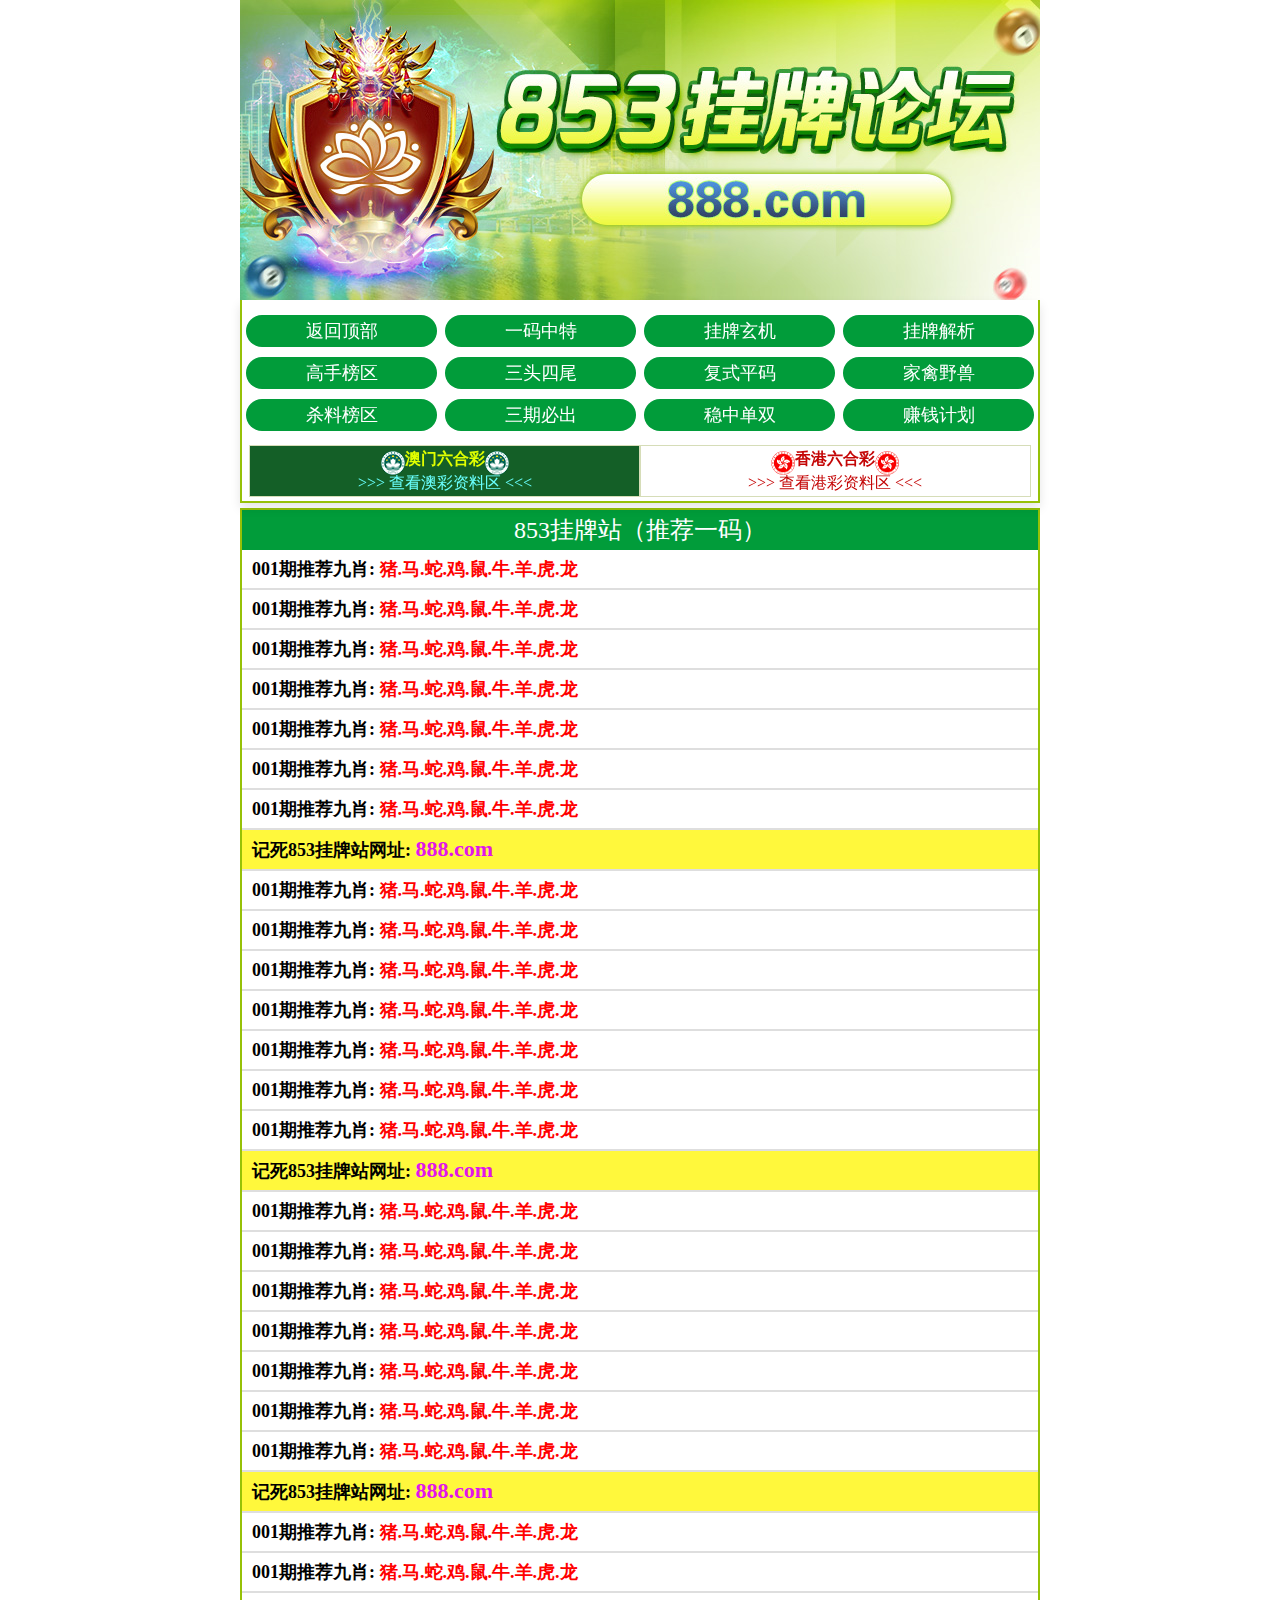
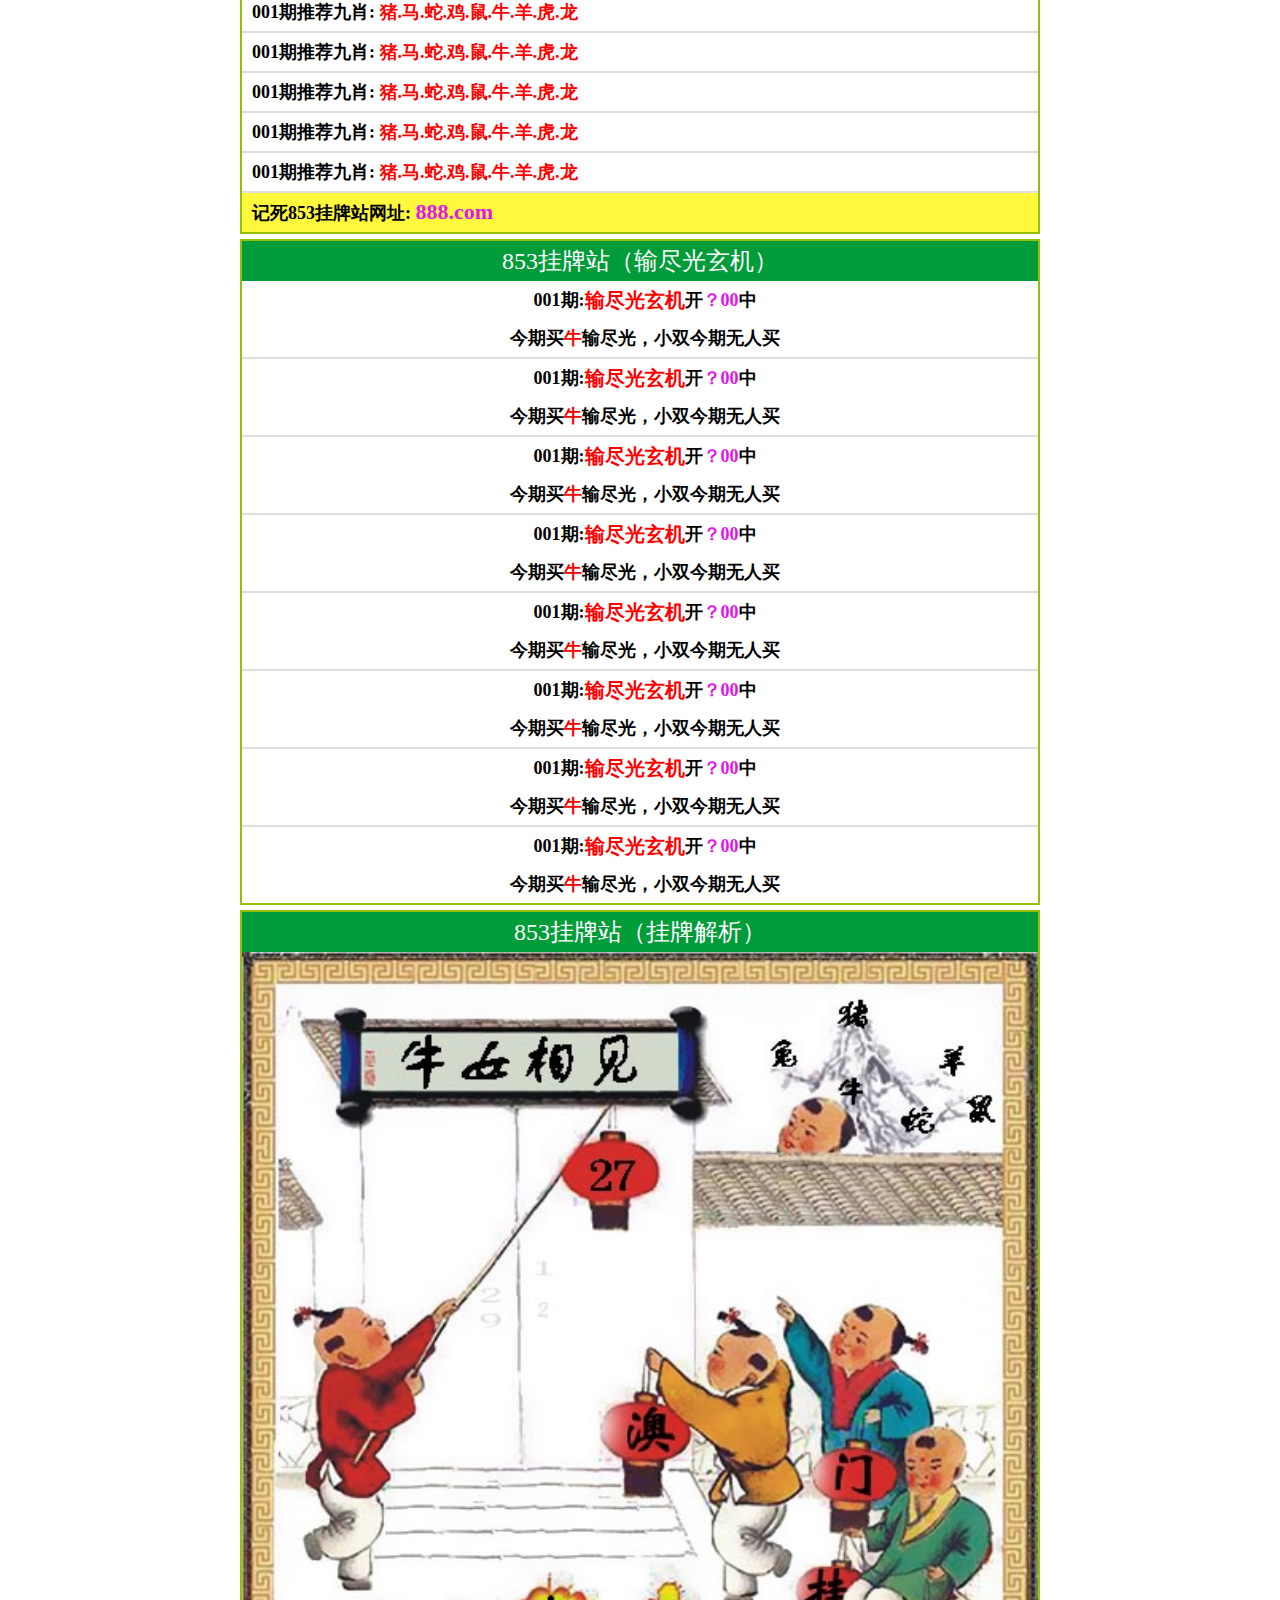
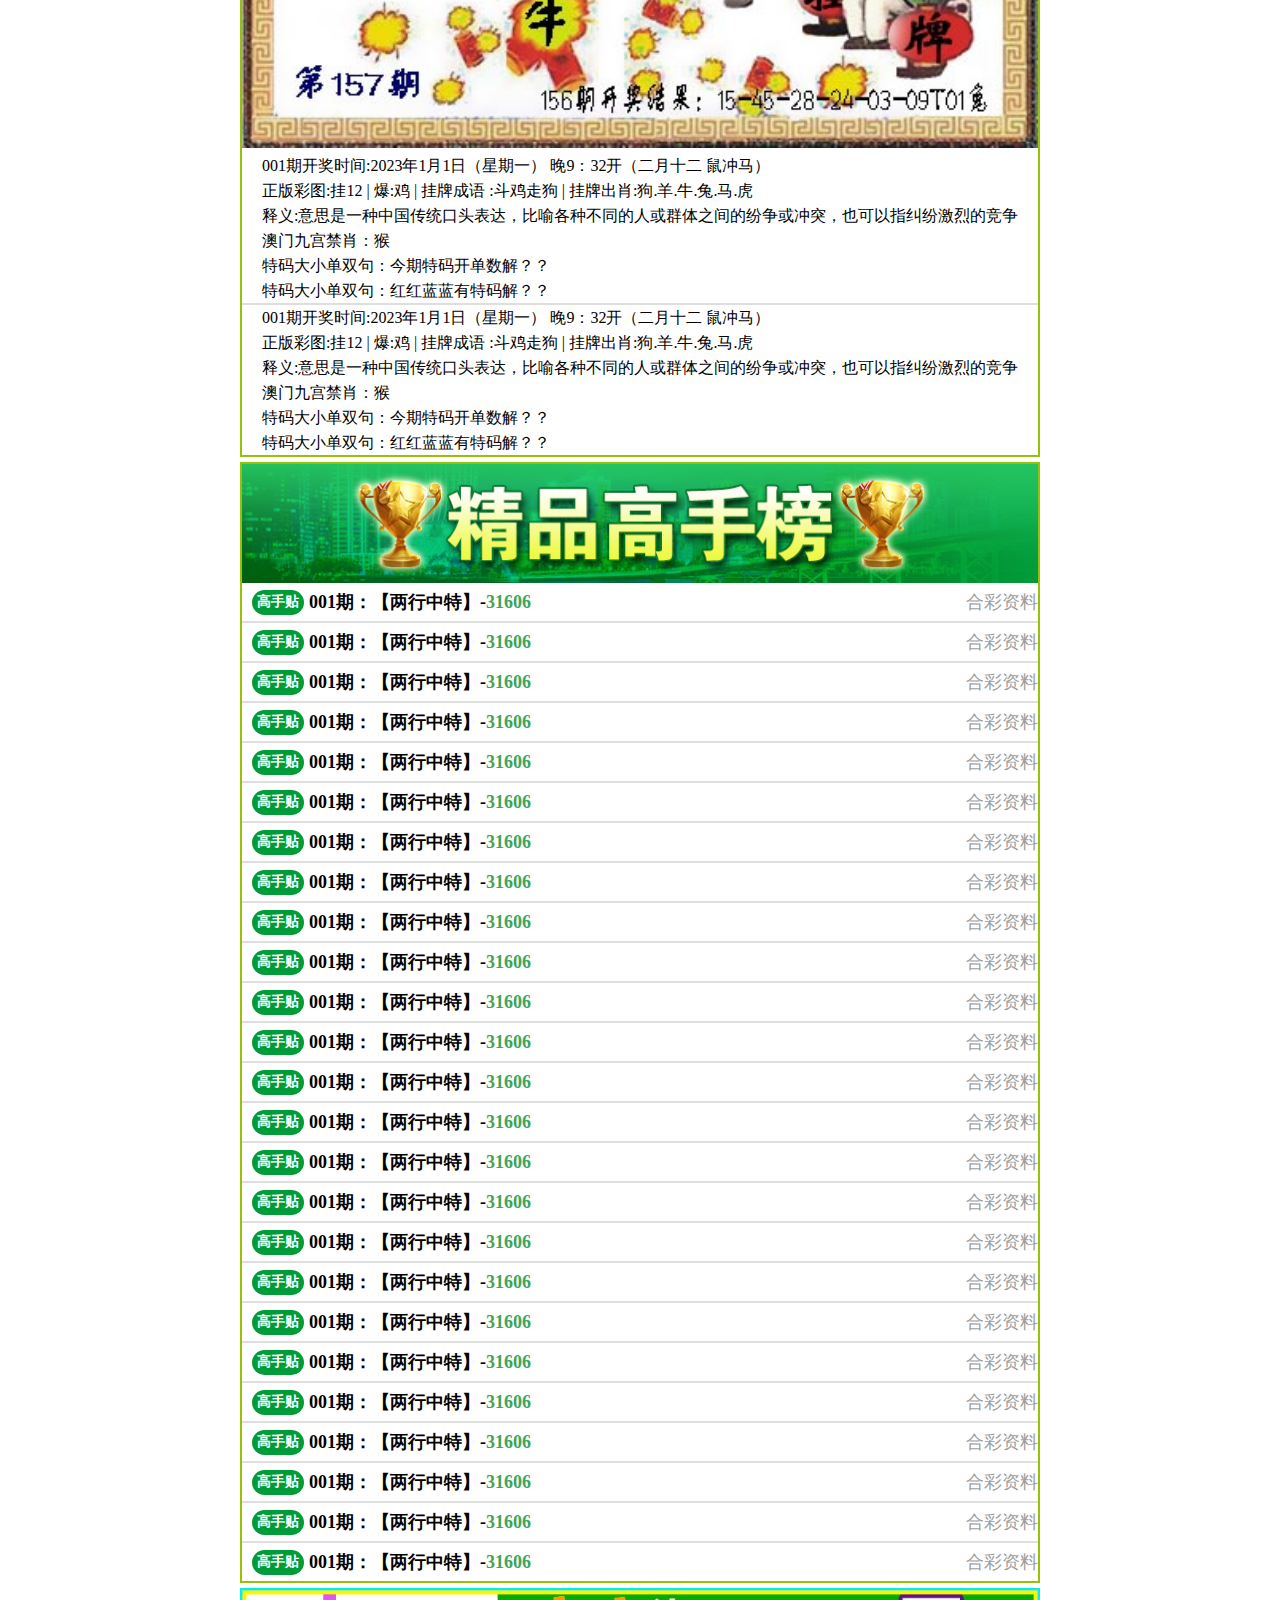
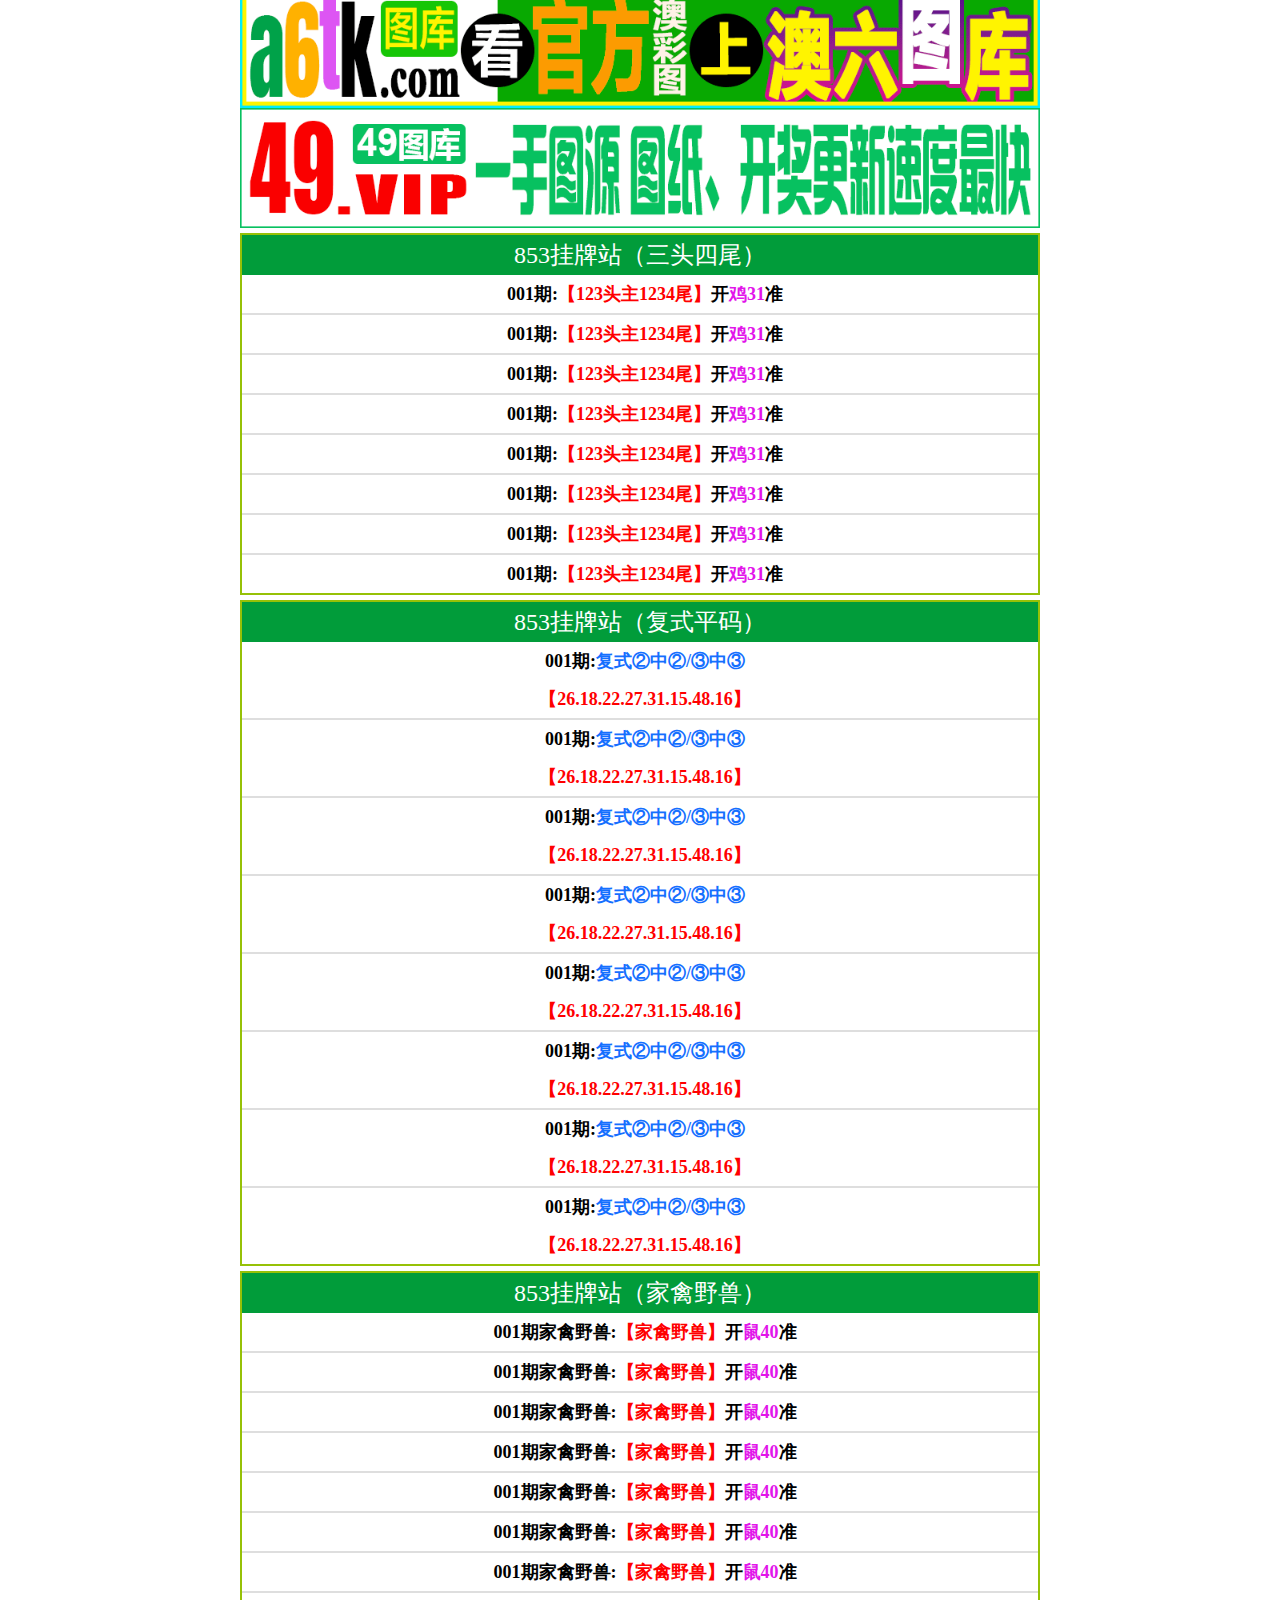
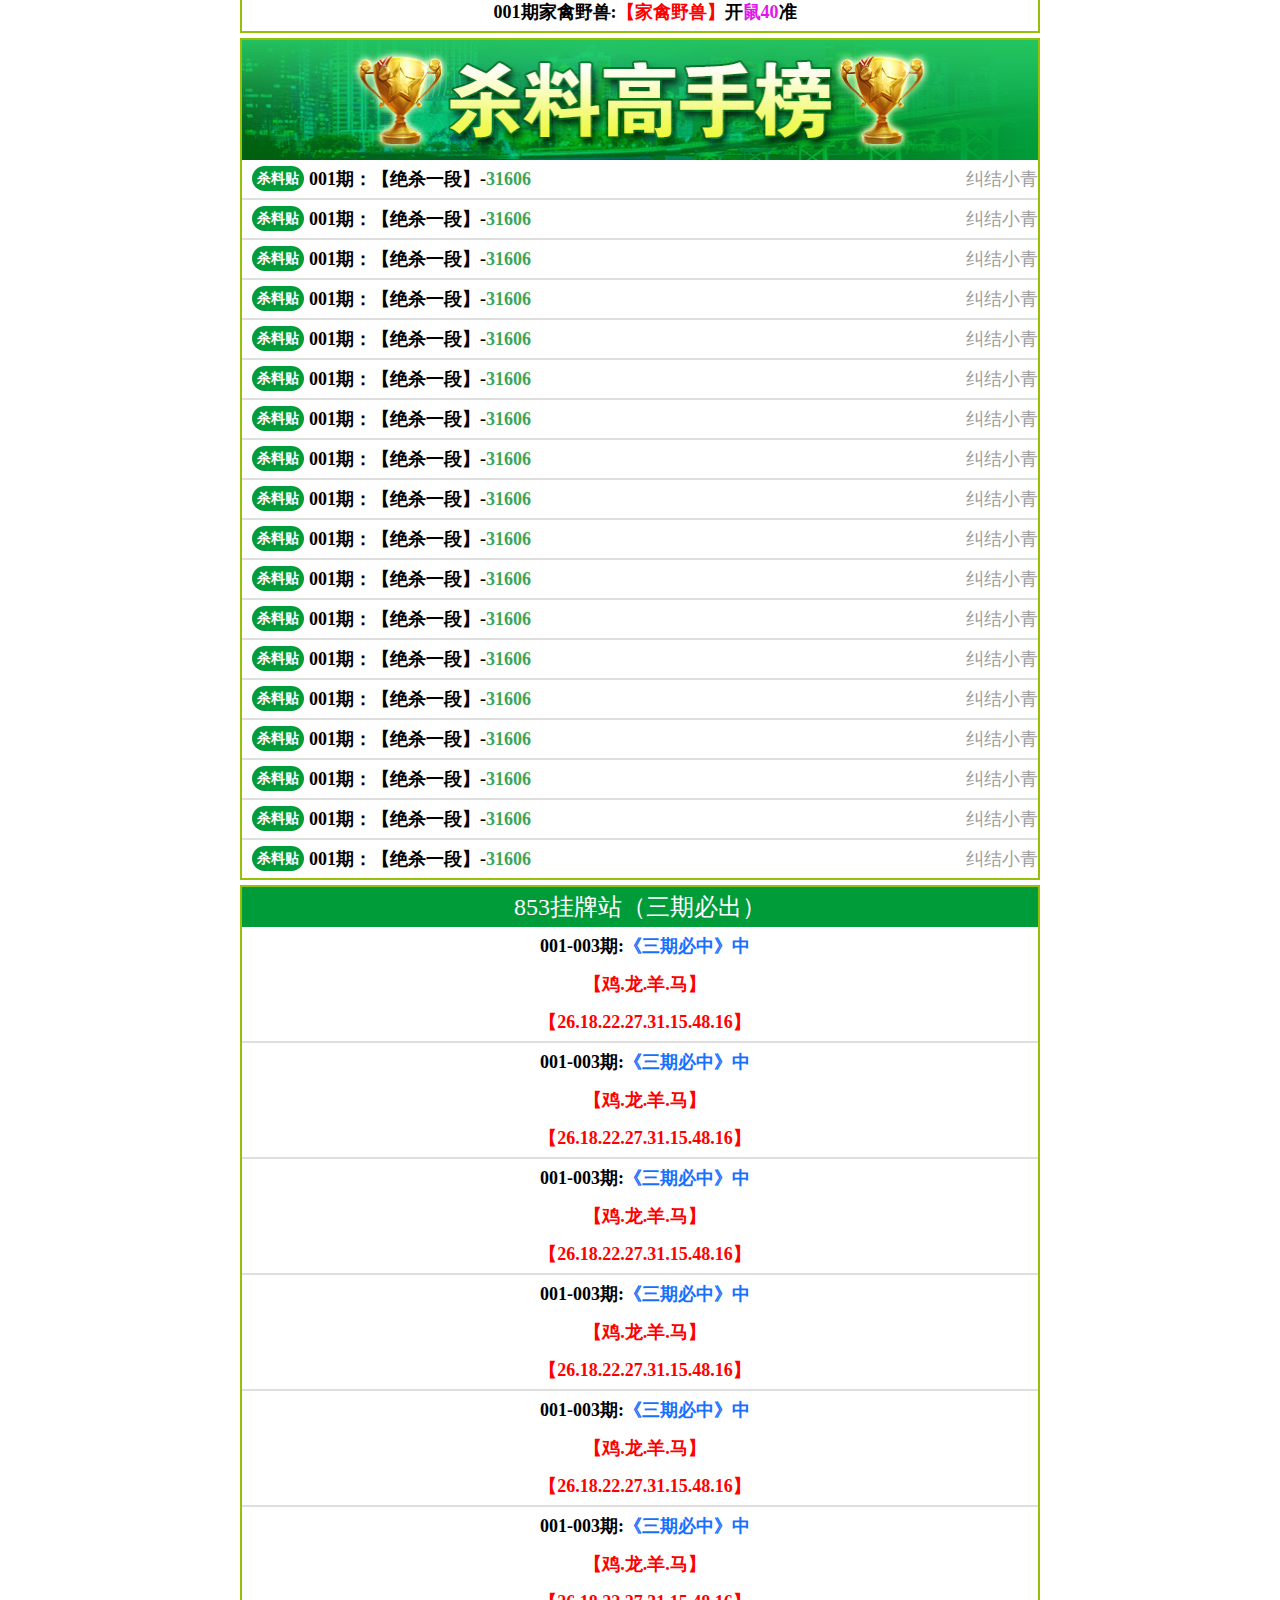
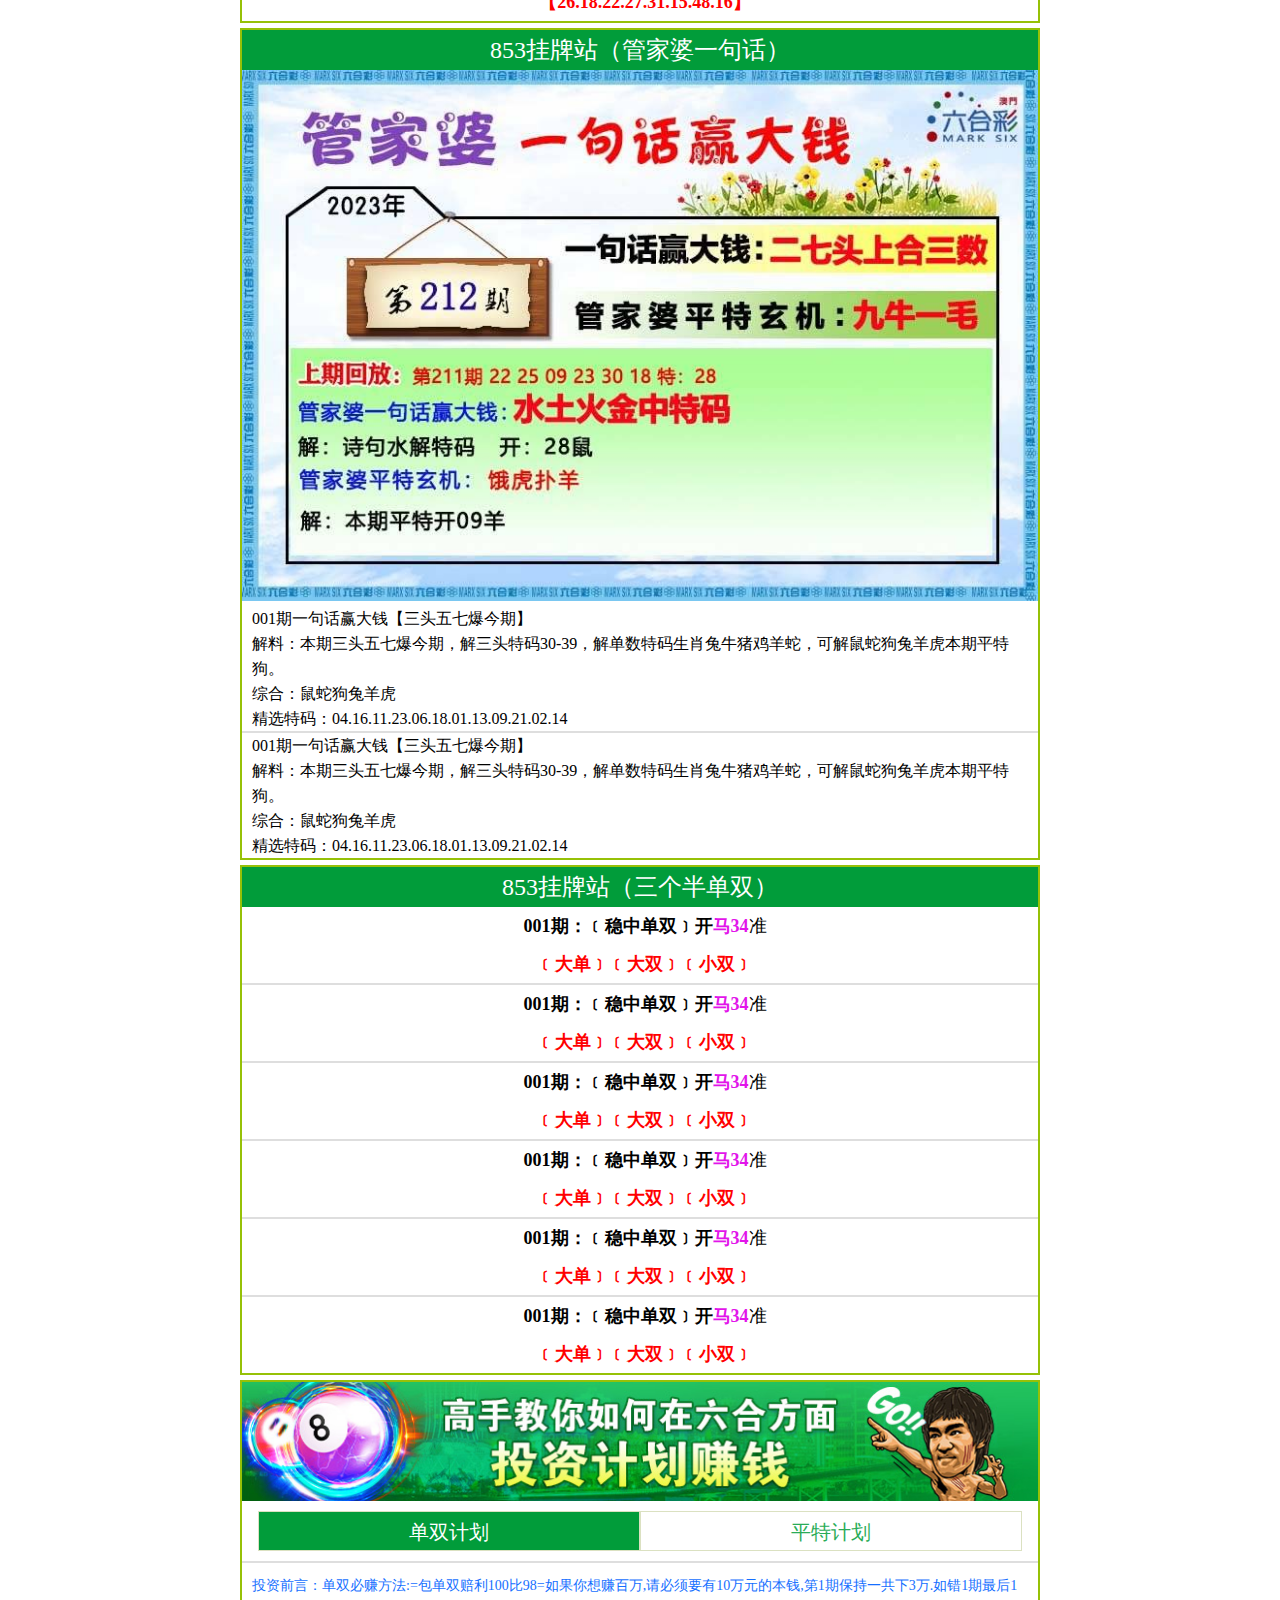
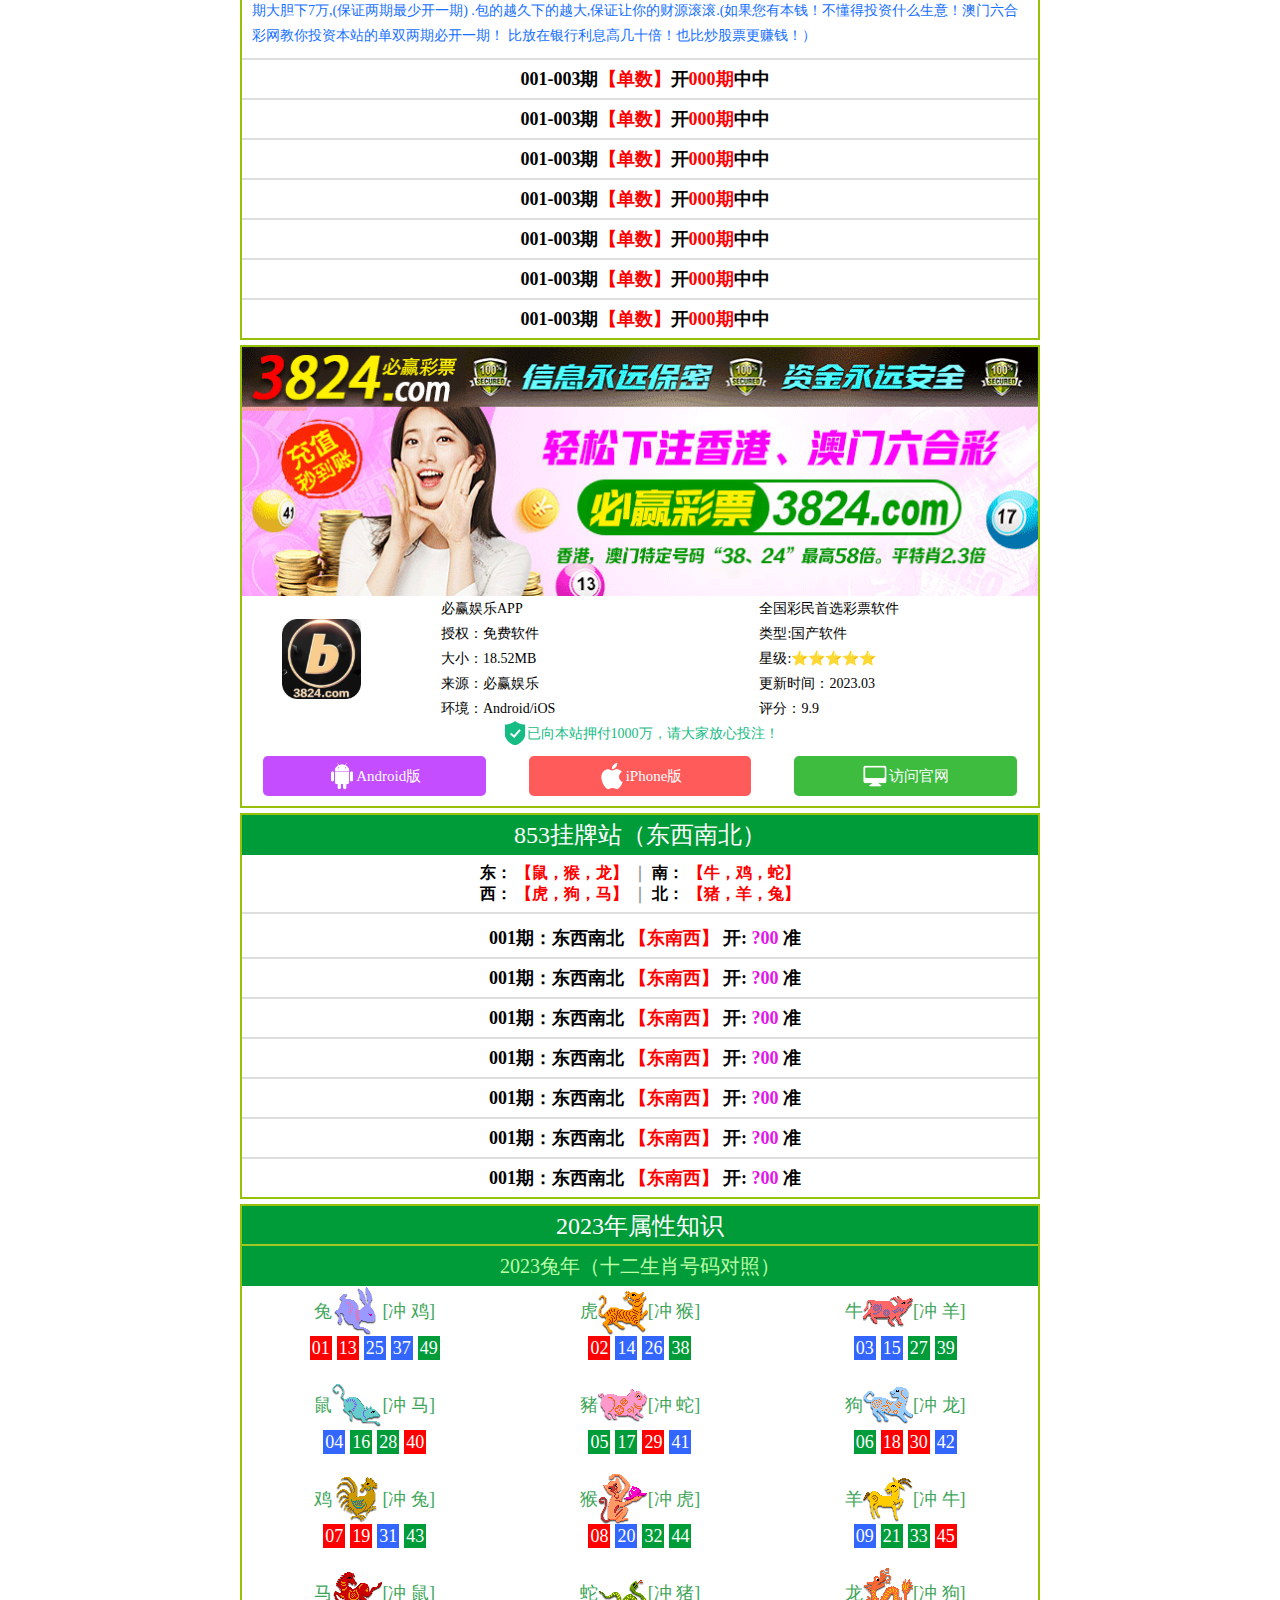
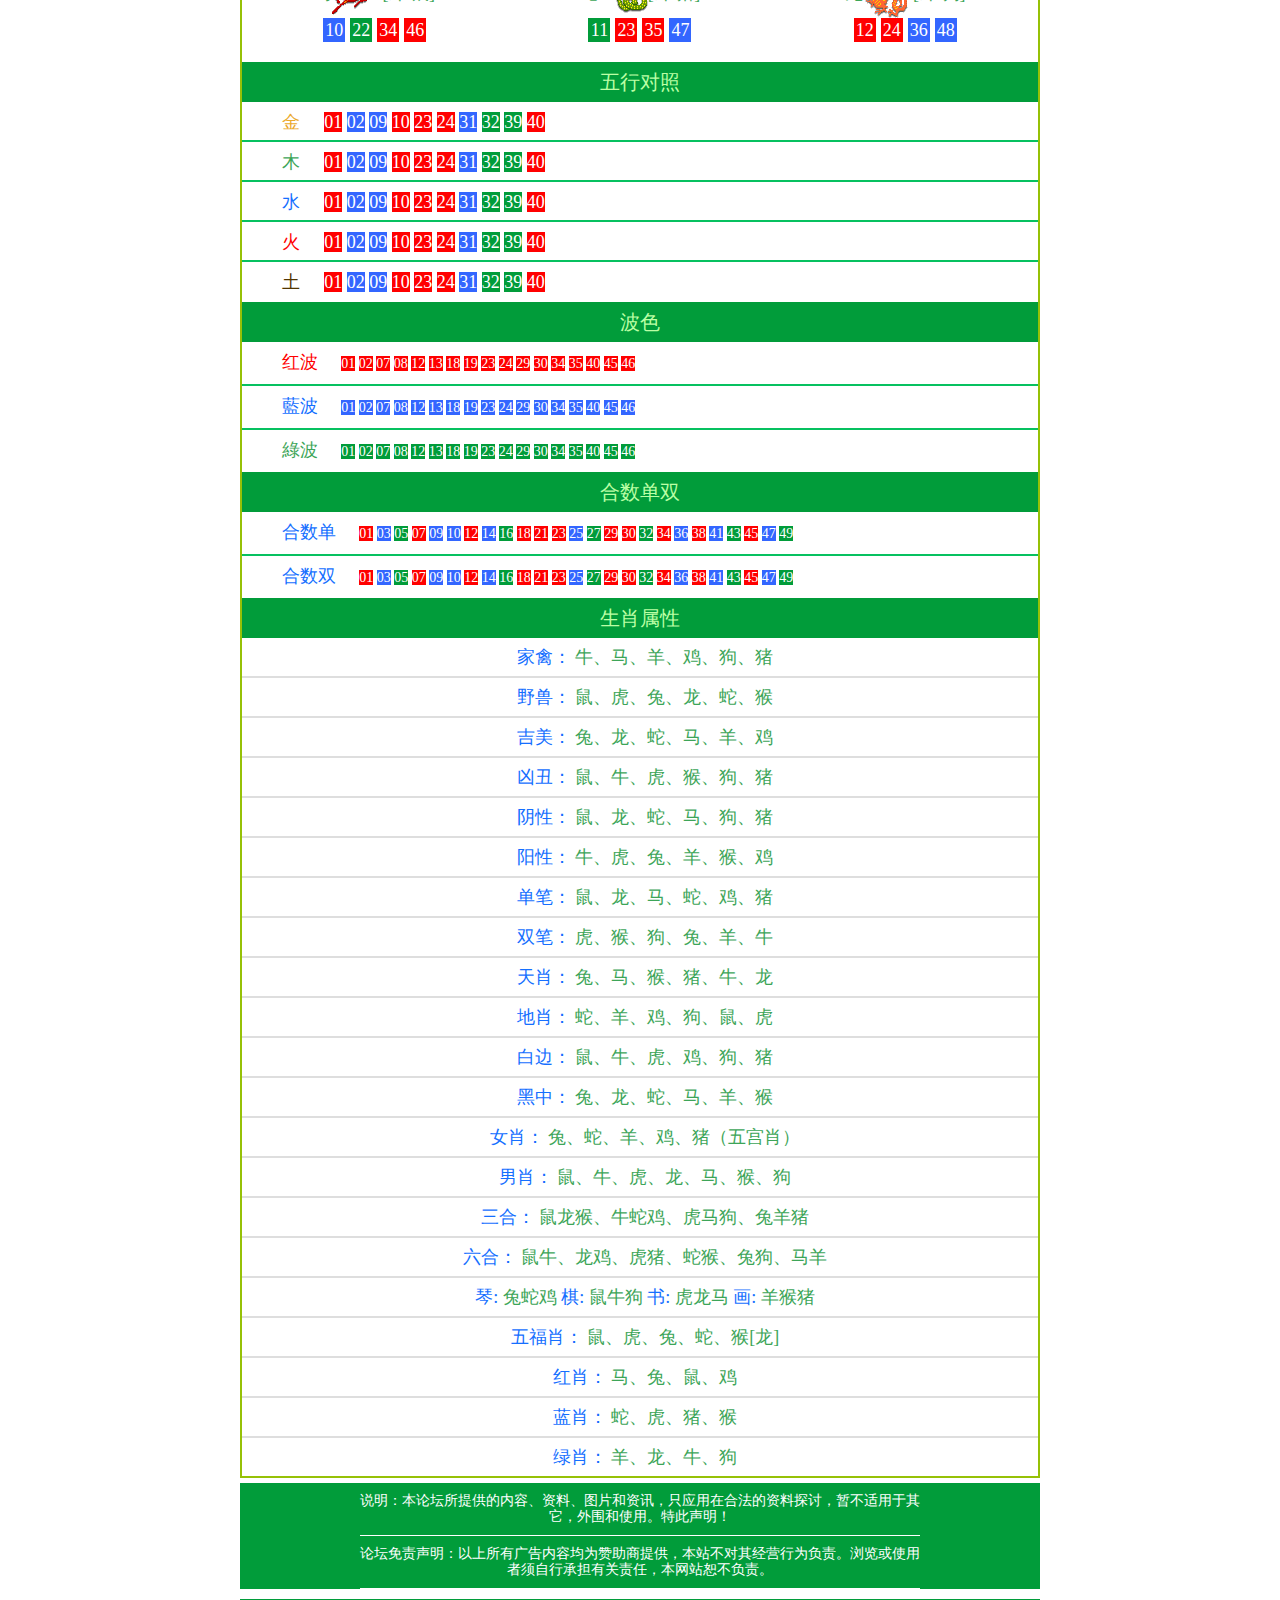
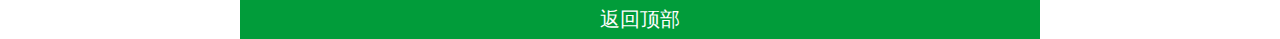
<file: index.html>
<!DOCTYPE html>
<html lang="en">
  <head>
    <meta charset="UTF-8" />
    <meta http-equiv="X-UA-Compatible" content="IE=edge" />
    <meta name="viewport" content="width=device-width, initial-scale=1.0" />
    <link rel="stylesheet" href="./css/style.css" />
    <title>853掛牌</title>
    <script
      src="https://code.jquery.com/jquery-3.7.0.js"
      integrity="sha256-JlqSTELeR4TLqP0OG9dxM7yDPqX1ox/HfgiSLBj8+kM="
      crossorigin="anonymous"
    ></script>
  </head>

  <body>
    <div class="main">
      <div class="banner" id="top">
        <img src="./images/banner/banner.jpg" alt="" />
      </div>
      <div class="nav">
        <ul>
          <li class="nav-btn">
            <a href="#top">返回顶部</a>
          </li>
          <li class="nav-btn">
            <a href="#area2">一码中特</a>
          </li>
          <li class="nav-btn">
            <a href="#area3">挂牌玄机</a>
          </li>
          <li class="nav-btn">
            <a href="#area4">挂牌解析</a>
          </li>
        </ul>
        <ul>
          <li class="nav-btn">
            <a href="#area5">高手榜区</a>
          </li>
          <li class="nav-btn">
            <a href="#area6">三头四尾</a>
          </li>
          <li class="nav-btn">
            <a href="#area7">复式平码</a>
          </li>
          <li class="nav-btn">
            <a href="#area8">家禽野兽</a>
          </li>
        </ul>
        <ul>
          <li class="nav-btn">
            <a href="#area9">杀料榜区</a>
          </li>
          <li class="nav-btn">
            <a href="#area10">三期必出</a>
          </li>
          <li class="nav-btn">
            <a href="#area11">稳中单双</a>
          </li>
          <li class="nav-btn">
            <a href="#area12">赚钱计划</a>
          </li>
        </ul>
        <div class="switch-buttons" data-content="1">
          <div class="switch-button btn1 active">
            <div class="d-flex justify-content-center">
              <img src="./images/icon.png" alt="" />
              <span class="font-weight-bold">澳门六合彩</span>
              <img src="./images/icon.png" alt="" />
            </div>
            <p class="text-align-center">>>> 查看澳彩资料区 <<<</p>
          </div>
          <div class="switch-button btn2">
            <div class="d-flex justify-content-center">
              <img src="./images/icon2.png" alt="" />
              <span class="font-weight-bold">香港六合彩</span>
              <img src="./images/icon2.png" alt="" />
            </div>
            <p class="text-align-center">>>> 查看港彩资料区 <<<</p>
          </div>
        </div>
      </div>

      <!-- 853挂牌站（推荐一码） -->
      <div class="content-box mb-5 green-website" id="area2" data-content="1">
        <div class="content-title position-relative">853挂牌站（推荐一码）</div>
        <!-- 澳彩 -->
        <ul class="content-inner" style="display: block">
          <li>
            <span class="text-black font-weight-bold">001期推荐九肖:</span>
            <span class="text-red font-weight-bold">猪.马.蛇.鸡.鼠.牛.羊.虎.龙</span>
          </li>
          <li>
            <span class="text-black font-weight-bold">001期推荐九肖:</span>
            <span class="text-red font-weight-bold">猪.马.蛇.鸡.鼠.牛.羊.虎.龙</span>
          </li>
          <li>
            <span class="text-black font-weight-bold">001期推荐九肖:</span>
            <span class="text-red font-weight-bold">猪.马.蛇.鸡.鼠.牛.羊.虎.龙</span>
          </li>
          <li>
            <span class="text-black font-weight-bold">001期推荐九肖:</span>
            <span class="text-red font-weight-bold">猪.马.蛇.鸡.鼠.牛.羊.虎.龙</span>
          </li>
          <li>
            <span class="text-black font-weight-bold">001期推荐九肖:</span>
            <span class="text-red font-weight-bold">猪.马.蛇.鸡.鼠.牛.羊.虎.龙</span>
          </li>
          <li>
            <span class="text-black font-weight-bold">001期推荐九肖:</span>
            <span class="text-red font-weight-bold">猪.马.蛇.鸡.鼠.牛.羊.虎.龙</span>
          </li>
          <li>
            <span class="text-black font-weight-bold">001期推荐九肖:</span>
            <span class="text-red font-weight-bold">猪.马.蛇.鸡.鼠.牛.羊.虎.龙</span>
          </li>
          <li class="bg-yellow">
            <span class="text-black font-weight-bold">记死853挂牌站网址:</span>
            <span class="text-pink font-weight-bold font-size-22">888.com</span>
          </li>
          <li>
            <span class="text-black font-weight-bold">001期推荐九肖:</span>
            <span class="text-red font-weight-bold">猪.马.蛇.鸡.鼠.牛.羊.虎.龙</span>
          </li>
          <li>
            <span class="text-black font-weight-bold">001期推荐九肖:</span>
            <span class="text-red font-weight-bold">猪.马.蛇.鸡.鼠.牛.羊.虎.龙</span>
          </li>
          <li>
            <span class="text-black font-weight-bold">001期推荐九肖:</span>
            <span class="text-red font-weight-bold">猪.马.蛇.鸡.鼠.牛.羊.虎.龙</span>
          </li>
          <li>
            <span class="text-black font-weight-bold">001期推荐九肖:</span>
            <span class="text-red font-weight-bold">猪.马.蛇.鸡.鼠.牛.羊.虎.龙</span>
          </li>
          <li>
            <span class="text-black font-weight-bold">001期推荐九肖:</span>
            <span class="text-red font-weight-bold">猪.马.蛇.鸡.鼠.牛.羊.虎.龙</span>
          </li>
          <li>
            <span class="text-black font-weight-bold">001期推荐九肖:</span>
            <span class="text-red font-weight-bold">猪.马.蛇.鸡.鼠.牛.羊.虎.龙</span>
          </li>
          <li>
            <span class="text-black font-weight-bold">001期推荐九肖:</span>
            <span class="text-red font-weight-bold">猪.马.蛇.鸡.鼠.牛.羊.虎.龙</span>
          </li>
          <li class="bg-yellow">
            <span class="text-black font-weight-bold">记死853挂牌站网址:</span>
            <span class="text-pink font-weight-bold font-size-22">888.com</span>
          </li>
          <li>
            <span class="text-black font-weight-bold">001期推荐九肖:</span>
            <span class="text-red font-weight-bold">猪.马.蛇.鸡.鼠.牛.羊.虎.龙</span>
          </li>
          <li>
            <span class="text-black font-weight-bold">001期推荐九肖:</span>
            <span class="text-red font-weight-bold">猪.马.蛇.鸡.鼠.牛.羊.虎.龙</span>
          </li>
          <li>
            <span class="text-black font-weight-bold">001期推荐九肖:</span>
            <span class="text-red font-weight-bold">猪.马.蛇.鸡.鼠.牛.羊.虎.龙</span>
          </li>
          <li>
            <span class="text-black font-weight-bold">001期推荐九肖:</span>
            <span class="text-red font-weight-bold">猪.马.蛇.鸡.鼠.牛.羊.虎.龙</span>
          </li>
          <li>
            <span class="text-black font-weight-bold">001期推荐九肖:</span>
            <span class="text-red font-weight-bold">猪.马.蛇.鸡.鼠.牛.羊.虎.龙</span>
          </li>
          <li>
            <span class="text-black font-weight-bold">001期推荐九肖:</span>
            <span class="text-red font-weight-bold">猪.马.蛇.鸡.鼠.牛.羊.虎.龙</span>
          </li>
          <li>
            <span class="text-black font-weight-bold">001期推荐九肖:</span>
            <span class="text-red font-weight-bold">猪.马.蛇.鸡.鼠.牛.羊.虎.龙</span>
          </li>
          <li class="bg-yellow">
            <span class="text-black font-weight-bold">记死853挂牌站网址:</span>
            <span class="text-pink font-weight-bold font-size-22">888.com</span>
          </li>
          <li>
            <span class="text-black font-weight-bold">001期推荐九肖:</span>
            <span class="text-red font-weight-bold">猪.马.蛇.鸡.鼠.牛.羊.虎.龙</span>
          </li>
          <li>
            <span class="text-black font-weight-bold">001期推荐九肖:</span>
            <span class="text-red font-weight-bold">猪.马.蛇.鸡.鼠.牛.羊.虎.龙</span>
          </li>
          <li>
            <span class="text-black font-weight-bold">001期推荐九肖:</span>
            <span class="text-red font-weight-bold">猪.马.蛇.鸡.鼠.牛.羊.虎.龙</span>
          </li>
          <li>
            <span class="text-black font-weight-bold">001期推荐九肖:</span>
            <span class="text-red font-weight-bold">猪.马.蛇.鸡.鼠.牛.羊.虎.龙</span>
          </li>
          <li>
            <span class="text-black font-weight-bold">001期推荐九肖:</span>
            <span class="text-red font-weight-bold">猪.马.蛇.鸡.鼠.牛.羊.虎.龙</span>
          </li>
          <li>
            <span class="text-black font-weight-bold">001期推荐九肖:</span>
            <span class="text-red font-weight-bold">猪.马.蛇.鸡.鼠.牛.羊.虎.龙</span>
          </li>
          <li>
            <span class="text-black font-weight-bold">001期推荐九肖:</span>
            <span class="text-red font-weight-bold">猪.马.蛇.鸡.鼠.牛.羊.虎.龙</span>
          </li>
          <li class="bg-yellow">
            <span class="text-black font-weight-bold">记死853挂牌站网址:</span>
            <span class="text-pink font-weight-bold font-size-22">888.com</span>
          </li>
        </ul>
        <!-- 港彩 -->
        <ul class="content-inner" style="display: none">
          <li>
            <span class="text-black font-weight-bold">002期推荐九肖:</span>
            <span class="text-red font-weight-bold">猪.马.蛇.鸡.鼠.牛.羊.虎.龙</span>
          </li>
          <li>
            <span class="text-black font-weight-bold">002期推荐九肖:</span>
            <span class="text-red font-weight-bold">猪.马.蛇.鸡.鼠.牛.羊.虎.龙</span>
          </li>
          <li>
            <span class="text-black font-weight-bold">002期推荐九肖:</span>
            <span class="text-red font-weight-bold">猪.马.蛇.鸡.鼠.牛.羊.虎.龙</span>
          </li>
          <li>
            <span class="text-black font-weight-bold">002期推荐九肖:</span>
            <span class="text-red font-weight-bold">猪.马.蛇.鸡.鼠.牛.羊.虎.龙</span>
          </li>
          <li>
            <span class="text-black font-weight-bold">002期推荐九肖:</span>
            <span class="text-red font-weight-bold">猪.马.蛇.鸡.鼠.牛.羊.虎.龙</span>
          </li>
          <li>
            <span class="text-black font-weight-bold">002期推荐九肖:</span>
            <span class="text-red font-weight-bold">猪.马.蛇.鸡.鼠.牛.羊.虎.龙</span>
          </li>
          <li>
            <span class="text-black font-weight-bold">002期推荐九肖:</span>
            <span class="text-red font-weight-bold">猪.马.蛇.鸡.鼠.牛.羊.虎.龙</span>
          </li>
          <li class="bg-yellow">
            <span class="text-black font-weight-bold">记死853挂牌站网址:</span>
            <span class="text-pink font-weight-bold font-size-22">888.com</span>
          </li>
          <li>
            <span class="text-black font-weight-bold">002期推荐九肖:</span>
            <span class="text-red font-weight-bold">猪.马.蛇.鸡.鼠.牛.羊.虎.龙</span>
          </li>
          <li>
            <span class="text-black font-weight-bold">002期推荐九肖:</span>
            <span class="text-red font-weight-bold">猪.马.蛇.鸡.鼠.牛.羊.虎.龙</span>
          </li>
          <li>
            <span class="text-black font-weight-bold">002期推荐九肖:</span>
            <span class="text-red font-weight-bold">猪.马.蛇.鸡.鼠.牛.羊.虎.龙</span>
          </li>
          <li>
            <span class="text-black font-weight-bold">002期推荐九肖:</span>
            <span class="text-red font-weight-bold">猪.马.蛇.鸡.鼠.牛.羊.虎.龙</span>
          </li>
          <li>
            <span class="text-black font-weight-bold">002期推荐九肖:</span>
            <span class="text-red font-weight-bold">猪.马.蛇.鸡.鼠.牛.羊.虎.龙</span>
          </li>
          <li>
            <span class="text-black font-weight-bold">002期推荐九肖:</span>
            <span class="text-red font-weight-bold">猪.马.蛇.鸡.鼠.牛.羊.虎.龙</span>
          </li>
          <li>
            <span class="text-black font-weight-bold">002期推荐九肖:</span>
            <span class="text-red font-weight-bold">猪.马.蛇.鸡.鼠.牛.羊.虎.龙</span>
          </li>
          <li class="bg-yellow">
            <span class="text-black font-weight-bold">记死853挂牌站网址:</span>
            <span class="text-pink font-weight-bold font-size-22">888.com</span>
          </li>
          <li>
            <span class="text-black font-weight-bold">002期推荐九肖:</span>
            <span class="text-red font-weight-bold">猪.马.蛇.鸡.鼠.牛.羊.虎.龙</span>
          </li>
          <li>
            <span class="text-black font-weight-bold">002期推荐九肖:</span>
            <span class="text-red font-weight-bold">猪.马.蛇.鸡.鼠.牛.羊.虎.龙</span>
          </li>
          <li>
            <span class="text-black font-weight-bold">002期推荐九肖:</span>
            <span class="text-red font-weight-bold">猪.马.蛇.鸡.鼠.牛.羊.虎.龙</span>
          </li>
          <li>
            <span class="text-black font-weight-bold">002期推荐九肖:</span>
            <span class="text-red font-weight-bold">猪.马.蛇.鸡.鼠.牛.羊.虎.龙</span>
          </li>
          <li>
            <span class="text-black font-weight-bold">002期推荐九肖:</span>
            <span class="text-red font-weight-bold">猪.马.蛇.鸡.鼠.牛.羊.虎.龙</span>
          </li>
          <li>
            <span class="text-black font-weight-bold">002期推荐九肖:</span>
            <span class="text-red font-weight-bold">猪.马.蛇.鸡.鼠.牛.羊.虎.龙</span>
          </li>
          <li>
            <span class="text-black font-weight-bold">002期推荐九肖:</span>
            <span class="text-red font-weight-bold">猪.马.蛇.鸡.鼠.牛.羊.虎.龙</span>
          </li>
          <li class="bg-yellow">
            <span class="text-black font-weight-bold">记死853挂牌站网址:</span>
            <span class="text-pink font-weight-bold font-size-22">888.com</span>
          </li>
          <li>
            <span class="text-black font-weight-bold">002期推荐九肖:</span>
            <span class="text-red font-weight-bold">猪.马.蛇.鸡.鼠.牛.羊.虎.龙</span>
          </li>
          <li>
            <span class="text-black font-weight-bold">002期推荐九肖:</span>
            <span class="text-red font-weight-bold">猪.马.蛇.鸡.鼠.牛.羊.虎.龙</span>
          </li>
          <li>
            <span class="text-black font-weight-bold">002期推荐九肖:</span>
            <span class="text-red font-weight-bold">猪.马.蛇.鸡.鼠.牛.羊.虎.龙</span>
          </li>
          <li>
            <span class="text-black font-weight-bold">002期推荐九肖:</span>
            <span class="text-red font-weight-bold">猪.马.蛇.鸡.鼠.牛.羊.虎.龙</span>
          </li>
          <li>
            <span class="text-black font-weight-bold">002期推荐九肖:</span>
            <span class="text-red font-weight-bold">猪.马.蛇.鸡.鼠.牛.羊.虎.龙</span>
          </li>
          <li>
            <span class="text-black font-weight-bold">002期推荐九肖:</span>
            <span class="text-red font-weight-bold">猪.马.蛇.鸡.鼠.牛.羊.虎.龙</span>
          </li>
          <li>
            <span class="text-black font-weight-bold">002期推荐九肖:</span>
            <span class="text-red font-weight-bold">猪.马.蛇.鸡.鼠.牛.羊.虎.龙</span>
          </li>
          <li class="bg-yellow">
            <span class="text-black font-weight-bold">记死853挂牌站网址:</span>
            <span class="text-pink font-weight-bold font-size-22">888.com</span>
          </li>
        </ul>
      </div>

      <div class="open-prize">
        <script src="https://232570.com/kj2.js"></script>
      </div>

      <!-- 853挂牌站（输尽光玄机） -->
      <div class="content-box mb-5 green-website" id="area3" data-content="1">
        <div class="content-title position-relative">
          853挂牌站（输尽光玄机）
        </div>
        <!-- 澳彩 -->
        <ul class="content-inner" style="display: block">
          <li class="text-align-center">
            <div class="d-flex justify-content-center align-items-center">
              <span class="text-black font-weight-bold">001期:</span>
              <span class="text-red font-weight-bold font-size-20">输尽光玄机</span>
              <div class="text-black font-weight-bold">开</div>
              <span class="text-pink font-weight-bold">？00</span>
              <span class="text-black font-weight-bold">中</span>
            </div>
            <div class="d-flex justify-content-center">
              <span class="text-black font-weight-bold">今期买</span>
              <div class="text-red font-weight-bold">牛</div>
              <span class="text-black font-weight-bold">输尽光，小双今期无人买</span>
            </div>
          </li>
          <li class="text-align-center">
            <div class="d-flex justify-content-center align-items-center">
              <span class="text-black font-weight-bold">001期:</span>
              <span class="text-red font-weight-bold font-size-20">输尽光玄机</span>
              <div class="text-black font-weight-bold">开</div>
              <span class="text-pink font-weight-bold">？00</span>
              <span class="text-black font-weight-bold">中</span>
            </div>
            <div class="d-flex justify-content-center">
              <span class="text-black font-weight-bold">今期买</span>
              <div class="text-red font-weight-bold">牛</div>
              <span class="text-black font-weight-bold">输尽光，小双今期无人买</span>
            </div>
          </li>
          <li class="text-align-center">
            <div class="d-flex justify-content-center align-items-center">
              <span class="text-black font-weight-bold">001期:</span>
              <span class="text-red font-weight-bold font-size-20">输尽光玄机</span>
              <div class="text-black font-weight-bold">开</div>
              <span class="text-pink font-weight-bold">？00</span>
              <span class="text-black font-weight-bold">中</span>
            </div>
            <div class="d-flex justify-content-center">
              <span class="text-black font-weight-bold">今期买</span>
              <div class="text-red font-weight-bold">牛</div>
              <span class="text-black font-weight-bold">输尽光，小双今期无人买</span>
            </div>
          </li>
          <li class="text-align-center">
            <div class="d-flex justify-content-center align-items-center">
              <span class="text-black font-weight-bold">001期:</span>
              <span class="text-red font-weight-bold font-size-20">输尽光玄机</span>
              <div class="text-black font-weight-bold">开</div>
              <span class="text-pink font-weight-bold">？00</span>
              <span class="text-black font-weight-bold">中</span>
            </div>
            <div class="d-flex justify-content-center">
              <span class="text-black font-weight-bold">今期买</span>
              <div class="text-red font-weight-bold">牛</div>
              <span class="text-black font-weight-bold">输尽光，小双今期无人买</span>
            </div>
          </li>
          <li class="text-align-center">
            <div class="d-flex justify-content-center align-items-center">
              <span class="text-black font-weight-bold">001期:</span>
              <span class="text-red font-weight-bold font-size-20">输尽光玄机</span>
              <div class="text-black font-weight-bold">开</div>
              <span class="text-pink font-weight-bold">？00</span>
              <span class="text-black font-weight-bold">中</span>
            </div>
            <div class="d-flex justify-content-center">
              <span class="text-black font-weight-bold">今期买</span>
              <div class="text-red font-weight-bold">牛</div>
              <span class="text-black font-weight-bold">输尽光，小双今期无人买</span>
            </div>
          </li>
          <li class="text-align-center">
            <div class="d-flex justify-content-center align-items-center">
              <span class="text-black font-weight-bold">001期:</span>
              <span class="text-red font-weight-bold font-size-20">输尽光玄机</span>
              <div class="text-black font-weight-bold">开</div>
              <span class="text-pink font-weight-bold">？00</span>
              <span class="text-black font-weight-bold">中</span>
            </div>
            <div class="d-flex justify-content-center">
              <span class="text-black font-weight-bold">今期买</span>
              <div class="text-red font-weight-bold">牛</div>
              <span class="text-black font-weight-bold">输尽光，小双今期无人买</span>
            </div>
          </li>
          <li class="text-align-center">
            <div class="d-flex justify-content-center align-items-center">
              <span class="text-black font-weight-bold">001期:</span>
              <span class="text-red font-weight-bold font-size-20">输尽光玄机</span>
              <div class="text-black font-weight-bold">开</div>
              <span class="text-pink font-weight-bold">？00</span>
              <span class="text-black font-weight-bold">中</span>
            </div>
            <div class="d-flex justify-content-center">
              <span class="text-black font-weight-bold">今期买</span>
              <div class="text-red font-weight-bold">牛</div>
              <span class="text-black font-weight-bold">输尽光，小双今期无人买</span>
            </div>
          </li>
          <li class="text-align-center">
            <div class="d-flex justify-content-center align-items-center">
              <span class="text-black font-weight-bold">001期:</span>
              <span class="text-red font-weight-bold font-size-20">输尽光玄机</span>
              <div class="text-black font-weight-bold">开</div>
              <span class="text-pink font-weight-bold">？00</span>
              <span class="text-black font-weight-bold">中</span>
            </div>
            <div class="d-flex justify-content-center">
              <span class="text-black font-weight-bold">今期买</span>
              <div class="text-red font-weight-bold">牛</div>
              <span class="text-black font-weight-bold">输尽光，小双今期无人买</span>
            </div>
          </li>
        </ul>
        <!-- 港彩 -->
        <ul class="content-inner" style="display: none">
          <li class="text-align-center">
            <div class="d-flex justify-content-center align-items-center">
              <span class="text-black font-weight-bold">002期:</span>
              <span class="text-red font-weight-bold font-size-20">输尽光玄机</span>
              <div class="text-black font-weight-bold">开</div>
              <span class="text-pink font-weight-bold">？00</span>
              <span class="text-black font-weight-bold">中</span>
            </div>
            <div class="d-flex justify-content-center">
              <span class="text-black font-weight-bold">今期买</span>
              <div class="text-red font-weight-bold">牛</div>
              <span class="text-black font-weight-bold">输尽光，小双今期无人买</span>
            </div>
          </li>
          <li class="text-align-center">
            <div class="d-flex justify-content-center align-items-center">
              <span class="text-black font-weight-bold">002期:</span>
              <span class="text-red font-weight-bold font-size-20">输尽光玄机</span>
              <div class="text-black font-weight-bold">开</div>
              <span class="text-pink font-weight-bold">？00</span>
              <span class="text-black font-weight-bold">中</span>
            </div>
            <div class="d-flex justify-content-center">
              <span class="text-black font-weight-bold">今期买</span>
              <div class="text-red font-weight-bold">牛</div>
              <span class="text-black font-weight-bold">输尽光，小双今期无人买</span>
            </div>
          </li>
          <li class="text-align-center">
            <div class="d-flex justify-content-center align-items-center">
              <span class="text-black font-weight-bold">002期:</span>
              <span class="text-red font-weight-bold font-size-20">输尽光玄机</span>
              <div class="text-black font-weight-bold">开</div>
              <span class="text-pink font-weight-bold">？00</span>
              <span class="text-black font-weight-bold">中</span>
            </div>
            <div class="d-flex justify-content-center">
              <span class="text-black font-weight-bold">今期买</span>
              <div class="text-red font-weight-bold">牛</div>
              <span class="text-black font-weight-bold">输尽光，小双今期无人买</span>
            </div>
          </li>
          <li class="text-align-center">
            <div class="d-flex justify-content-center align-items-center">
              <span class="text-black font-weight-bold">002期:</span>
              <span class="text-red font-weight-bold font-size-20">输尽光玄机</span>
              <div class="text-black font-weight-bold">开</div>
              <span class="text-pink font-weight-bold">？00</span>
              <span class="text-black font-weight-bold">中</span>
            </div>
            <div class="d-flex justify-content-center">
              <span class="text-black font-weight-bold">今期买</span>
              <div class="text-red font-weight-bold">牛</div>
              <span class="text-black font-weight-bold">输尽光，小双今期无人买</span>
            </div>
          </li>
          <li class="text-align-center">
            <div class="d-flex justify-content-center align-items-center">
              <span class="text-black font-weight-bold">002期:</span>
              <span class="text-red font-weight-bold font-size-20">输尽光玄机</span>
              <div class="text-black font-weight-bold">开</div>
              <span class="text-pink font-weight-bold">？00</span>
              <span class="text-black font-weight-bold">中</span>
            </div>
            <div class="d-flex justify-content-center">
              <span class="text-black font-weight-bold">今期买</span>
              <div class="text-red font-weight-bold">牛</div>
              <span class="text-black font-weight-bold">输尽光，小双今期无人买</span>
            </div>
          </li>
          <li class="text-align-center">
            <div class="d-flex justify-content-center align-items-center">
              <span class="text-black font-weight-bold">002期:</span>
              <span class="text-red font-weight-bold font-size-20">输尽光玄机</span>
              <div class="text-black font-weight-bold">开</div>
              <span class="text-pink font-weight-bold">？00</span>
              <span class="text-black font-weight-bold">中</span>
            </div>
            <div class="d-flex justify-content-center">
              <span class="text-black font-weight-bold">今期买</span>
              <div class="text-red font-weight-bold">牛</div>
              <span class="text-black font-weight-bold">输尽光，小双今期无人买</span>
            </div>
          </li>
          <li class="text-align-center">
            <div class="d-flex justify-content-center align-items-center">
              <span class="text-black font-weight-bold">002期:</span>
              <span class="text-red font-weight-bold font-size-20">输尽光玄机</span>
              <div class="text-black font-weight-bold">开</div>
              <span class="text-pink font-weight-bold">？00</span>
              <span class="text-black font-weight-bold">中</span>
            </div>
            <div class="d-flex justify-content-center">
              <span class="text-black font-weight-bold">今期买</span>
              <div class="text-red font-weight-bold">牛</div>
              <span class="text-black font-weight-bold">输尽光，小双今期无人买</span>
            </div>
          </li>
          <li class="text-align-center">
            <div class="d-flex justify-content-center align-items-center">
              <span class="text-black font-weight-bold">002期:</span>
              <span class="text-red font-weight-bold font-size-20">输尽光玄机</span>
              <div class="text-black font-weight-bold">开</div>
              <span class="text-pink font-weight-bold">？00</span>
              <span class="text-black font-weight-bold">中</span>
            </div>
            <div class="d-flex justify-content-center">
              <span class="text-black font-weight-bold">今期买</span>
              <div class="text-red font-weight-bold">牛</div>
              <span class="text-black font-weight-bold">输尽光，小双今期无人买</span>
            </div>
          </li>
        </ul>
      </div>

      <!-- 853挂牌站（挂牌解析） -->
      <div class="hot-wallpaper content-box mb-5" id="area4" data-content="1">
        <div class="content-title">853挂牌站（挂牌解析）</div>
        <!-- 澳彩 -->
        <div class="content-inner" style="display: block">
          <img src="./images/macuo_03.jpg" alt="">
          <ul>
            <li class="border-bottom-gray">
              <p class="pl-10 lh-25 font-size-16">001期开奖时间:2023年1月1日（星期一） 晚9：32开（二月十二 鼠冲马）</p>
              <p class="pl-10 lh-25 font-size-16">正版彩图:挂12 | 爆:鸡 | 挂牌成语  :斗鸡走狗 | 挂牌出肖:狗.羊.牛.兔.马.虎</p>
              <p class="pl-10 lh-25 font-size-16">释义:意思是一种中国传统口头表达，比喻各种不同的人或群体之间的纷争或冲突，也可以指纠纷激烈的竞争</p>
              <p class="pl-10 lh-25 font-size-16">澳门九宫禁肖：猴</p>
              <p class="pl-10 lh-25 font-size-16">特码大小单双句：今期特码开单数解？？</p>
              <p class="pl-10 lh-25 font-size-16">特码大小单双句：红红蓝蓝有特码解？？</p>
            </li>
            <li class="border-bottom-gray">
              <p class="pl-10 lh-25 font-size-16">001期开奖时间:2023年1月1日（星期一） 晚9：32开（二月十二 鼠冲马）</p>
              <p class="pl-10 lh-25 font-size-16">正版彩图:挂12 | 爆:鸡 | 挂牌成语  :斗鸡走狗 | 挂牌出肖:狗.羊.牛.兔.马.虎</p>
              <p class="pl-10 lh-25 font-size-16">释义:意思是一种中国传统口头表达，比喻各种不同的人或群体之间的纷争或冲突，也可以指纠纷激烈的竞争</p>
              <p class="pl-10 lh-25 font-size-16">澳门九宫禁肖：猴</p>
              <p class="pl-10 lh-25 font-size-16">特码大小单双句：今期特码开单数解？？</p>
              <p class="pl-10 lh-25 font-size-16">特码大小单双句：红红蓝蓝有特码解？？</p>
            </li>
          </ul>
        </div>
        <!-- 港彩 -->
        <div class="content-inner" style="display: none">
          <img src="./images/macuo_03.jpg" alt="">
          <ul>
            <li class="border-bottom-gray">
              <p class="pl-10 lh-25 font-size-16">001期开奖时间:2023年1月1日（星期一） 晚9：32开（二月十二 鼠冲马）</p>
              <p class="pl-10 lh-25 font-size-16">正版彩图:挂12 | 爆:鸡 | 挂牌成语  :斗鸡走狗 | 挂牌出肖:狗.羊.牛.兔.马.虎</p>
              <p class="pl-10 lh-25 font-size-16">释义:意思是一种中国传统口头表达，比喻各种不同的人或群体之间的纷争或冲突，也可以指纠纷激烈的竞争</p>
              <p class="pl-10 lh-25 font-size-16">澳门九宫禁肖：猴</p>
              <p class="pl-10 lh-25 font-size-16">特码大小单双句：今期特码开单数解？？</p>
              <p class="pl-10 lh-25 font-size-16">特码大小单双句：红红蓝蓝有特码解？？</p>
            </li>
            <li class="border-bottom-gray">
              <p class="pl-10 lh-25 font-size-16">001期开奖时间:2023年1月1日（星期一） 晚9：32开（二月十二 鼠冲马）</p>
              <p class="pl-10 lh-25 font-size-16">正版彩图:挂12 | 爆:鸡 | 挂牌成语  :斗鸡走狗 | 挂牌出肖:狗.羊.牛.兔.马.虎</p>
              <p class="pl-10 lh-25 font-size-16">释义:意思是一种中国传统口头表达，比喻各种不同的人或群体之间的纷争或冲突，也可以指纠纷激烈的竞争</p>
              <p class="pl-10 lh-25 font-size-16">澳门九宫禁肖：猴</p>
              <p class="pl-10 lh-25 font-size-16">特码大小单双句：今期特码开单数解？？</p>
              <p class="pl-10 lh-25 font-size-16">特码大小单双句：红红蓝蓝有特码解？？</p>
            </li>
          </ul>
        </div>
      </div>

      <!-- 精品高手 -->
      <div class="content-box mb-5" id="area5" data-content="1">
        <img src="./images/banner/853高手_800x120.jpg" alt="" class="w-100">
        <!-- 澳彩 -->
        <ul class="content-inner" style="display: block">
          <li class="cursor-pointer">
            <a href="./fullYear.html" class="d-flex align-items-center cursor-pointer">
              <span class="cursor-pointer mr-5 d-flex align-items-center justify-content-center h-25 text-white font-weight-bold border-radius-20 bg-green p-5 font-size-14">高手贴</span>
              <span class="cursor-pointer font-weight-bold text-black">001期：【两行中特】-</span>
              <span class="cursor-pointer text-green font-weight-bold mr-auto">31606</span>
              <span class="cursor-pointer text-gray">合彩资料</span>
            </a>
          </li>
          <li class="cursor-pointer">
            <a href="./fullYear.html" class="d-flex align-items-center cursor-pointer">
              <span class="cursor-pointer mr-5 d-flex align-items-center justify-content-center h-25 text-white font-weight-bold border-radius-20 bg-green p-5 font-size-14">高手贴</span>
              <span class="cursor-pointer font-weight-bold text-black">001期：【两行中特】-</span>
              <span class="cursor-pointer text-green font-weight-bold mr-auto">31606</span>
              <span class="cursor-pointer text-gray">合彩资料</span>
            </a>
          </li>
          <li class="cursor-pointer">
            <a href="./fullYear.html" class="d-flex align-items-center cursor-pointer">
              <span class="cursor-pointer mr-5 d-flex align-items-center justify-content-center h-25 text-white font-weight-bold border-radius-20 bg-green p-5 font-size-14">高手贴</span>
              <span class="cursor-pointer font-weight-bold text-black">001期：【两行中特】-</span>
              <span class="cursor-pointer text-green font-weight-bold mr-auto">31606</span>
              <span class="cursor-pointer text-gray">合彩资料</span>
            </a>
          </li>
          <li class="cursor-pointer">
            <a href="./fullYear.html" class="d-flex align-items-center cursor-pointer">
              <span class="cursor-pointer mr-5 d-flex align-items-center justify-content-center h-25 text-white font-weight-bold border-radius-20 bg-green p-5 font-size-14">高手贴</span>
              <span class="cursor-pointer font-weight-bold text-black">001期：【两行中特】-</span>
              <span class="cursor-pointer text-green font-weight-bold mr-auto">31606</span>
              <span class="cursor-pointer text-gray">合彩资料</span>
            </a>
          </li>
          <li class="cursor-pointer">
            <a href="./fullYear.html" class="d-flex align-items-center cursor-pointer">
              <span class="cursor-pointer mr-5 d-flex align-items-center justify-content-center h-25 text-white font-weight-bold border-radius-20 bg-green p-5 font-size-14">高手贴</span>
              <span class="cursor-pointer font-weight-bold text-black">001期：【两行中特】-</span>
              <span class="cursor-pointer text-green font-weight-bold mr-auto">31606</span>
              <span class="cursor-pointer text-gray">合彩资料</span>
            </a>
          </li>
          <li class="cursor-pointer">
            <a href="./fullYear.html" class="d-flex align-items-center cursor-pointer">
              <span class="cursor-pointer mr-5 d-flex align-items-center justify-content-center h-25 text-white font-weight-bold border-radius-20 bg-green p-5 font-size-14">高手贴</span>
              <span class="cursor-pointer font-weight-bold text-black">001期：【两行中特】-</span>
              <span class="cursor-pointer text-green font-weight-bold mr-auto">31606</span>
              <span class="cursor-pointer text-gray">合彩资料</span>
            </a>
          </li>
          <li class="cursor-pointer">
            <a href="./fullYear.html" class="d-flex align-items-center cursor-pointer">
              <span class="cursor-pointer mr-5 d-flex align-items-center justify-content-center h-25 text-white font-weight-bold border-radius-20 bg-green p-5 font-size-14">高手贴</span>
              <span class="cursor-pointer font-weight-bold text-black">001期：【两行中特】-</span>
              <span class="cursor-pointer text-green font-weight-bold mr-auto">31606</span>
              <span class="cursor-pointer text-gray">合彩资料</span>
            </a>
          </li>
          <li class="cursor-pointer">
            <a href="./fullYear.html" class="d-flex align-items-center cursor-pointer">
              <span class="cursor-pointer mr-5 d-flex align-items-center justify-content-center h-25 text-white font-weight-bold border-radius-20 bg-green p-5 font-size-14">高手贴</span>
              <span class="cursor-pointer font-weight-bold text-black">001期：【两行中特】-</span>
              <span class="cursor-pointer text-green font-weight-bold mr-auto">31606</span>
              <span class="cursor-pointer text-gray">合彩资料</span>
            </a>
          </li>
          <li class="cursor-pointer">
            <a href="./fullYear.html" class="d-flex align-items-center cursor-pointer">
              <span class="cursor-pointer mr-5 d-flex align-items-center justify-content-center h-25 text-white font-weight-bold border-radius-20 bg-green p-5 font-size-14">高手贴</span>
              <span class="cursor-pointer font-weight-bold text-black">001期：【两行中特】-</span>
              <span class="cursor-pointer text-green font-weight-bold mr-auto">31606</span>
              <span class="cursor-pointer text-gray">合彩资料</span>
            </a>
          </li>
          <li class="cursor-pointer">
            <a href="./fullYear.html" class="d-flex align-items-center cursor-pointer">
              <span class="cursor-pointer mr-5 d-flex align-items-center justify-content-center h-25 text-white font-weight-bold border-radius-20 bg-green p-5 font-size-14">高手贴</span>
              <span class="cursor-pointer font-weight-bold text-black">001期：【两行中特】-</span>
              <span class="cursor-pointer text-green font-weight-bold mr-auto">31606</span>
              <span class="cursor-pointer text-gray">合彩资料</span>
            </a>
          </li>
          <li class="cursor-pointer">
            <a href="./fullYear.html" class="d-flex align-items-center cursor-pointer">
              <span class="cursor-pointer mr-5 d-flex align-items-center justify-content-center h-25 text-white font-weight-bold border-radius-20 bg-green p-5 font-size-14">高手贴</span>
              <span class="cursor-pointer font-weight-bold text-black">001期：【两行中特】-</span>
              <span class="cursor-pointer text-green font-weight-bold mr-auto">31606</span>
              <span class="cursor-pointer text-gray">合彩资料</span>
            </a>
          </li>
          <li class="cursor-pointer">
            <a href="./fullYear.html" class="d-flex align-items-center cursor-pointer">
              <span class="cursor-pointer mr-5 d-flex align-items-center justify-content-center h-25 text-white font-weight-bold border-radius-20 bg-green p-5 font-size-14">高手贴</span>
              <span class="cursor-pointer font-weight-bold text-black">001期：【两行中特】-</span>
              <span class="cursor-pointer text-green font-weight-bold mr-auto">31606</span>
              <span class="cursor-pointer text-gray">合彩资料</span>
            </a>
          </li>
          <li class="cursor-pointer">
            <a href="./fullYear.html" class="d-flex align-items-center cursor-pointer">
              <span class="cursor-pointer mr-5 d-flex align-items-center justify-content-center h-25 text-white font-weight-bold border-radius-20 bg-green p-5 font-size-14">高手贴</span>
              <span class="cursor-pointer font-weight-bold text-black">001期：【两行中特】-</span>
              <span class="cursor-pointer text-green font-weight-bold mr-auto">31606</span>
              <span class="cursor-pointer text-gray">合彩资料</span>
            </a>
          </li>
          <li class="cursor-pointer">
            <a href="./fullYear.html" class="d-flex align-items-center cursor-pointer">
              <span class="cursor-pointer mr-5 d-flex align-items-center justify-content-center h-25 text-white font-weight-bold border-radius-20 bg-green p-5 font-size-14">高手贴</span>
              <span class="cursor-pointer font-weight-bold text-black">001期：【两行中特】-</span>
              <span class="cursor-pointer text-green font-weight-bold mr-auto">31606</span>
              <span class="cursor-pointer text-gray">合彩资料</span>
            </a>
          </li>
          <li class="cursor-pointer">
            <a href="./fullYear.html" class="d-flex align-items-center cursor-pointer">
              <span class="cursor-pointer mr-5 d-flex align-items-center justify-content-center h-25 text-white font-weight-bold border-radius-20 bg-green p-5 font-size-14">高手贴</span>
              <span class="cursor-pointer font-weight-bold text-black">001期：【两行中特】-</span>
              <span class="cursor-pointer text-green font-weight-bold mr-auto">31606</span>
              <span class="cursor-pointer text-gray">合彩资料</span>
            </a>
          </li>
          <li class="cursor-pointer">
            <a href="./fullYear.html" class="d-flex align-items-center cursor-pointer">
              <span class="cursor-pointer mr-5 d-flex align-items-center justify-content-center h-25 text-white font-weight-bold border-radius-20 bg-green p-5 font-size-14">高手贴</span>
              <span class="cursor-pointer font-weight-bold text-black">001期：【两行中特】-</span>
              <span class="cursor-pointer text-green font-weight-bold mr-auto">31606</span>
              <span class="cursor-pointer text-gray">合彩资料</span>
            </a>
          </li>
          <li class="cursor-pointer">
            <a href="./fullYear.html" class="d-flex align-items-center cursor-pointer">
              <span class="cursor-pointer mr-5 d-flex align-items-center justify-content-center h-25 text-white font-weight-bold border-radius-20 bg-green p-5 font-size-14">高手贴</span>
              <span class="cursor-pointer font-weight-bold text-black">001期：【两行中特】-</span>
              <span class="cursor-pointer text-green font-weight-bold mr-auto">31606</span>
              <span class="cursor-pointer text-gray">合彩资料</span>
            </a>
          </li>
          <li class="cursor-pointer">
            <a href="./fullYear.html" class="d-flex align-items-center cursor-pointer">
              <span class="cursor-pointer mr-5 d-flex align-items-center justify-content-center h-25 text-white font-weight-bold border-radius-20 bg-green p-5 font-size-14">高手贴</span>
              <span class="cursor-pointer font-weight-bold text-black">001期：【两行中特】-</span>
              <span class="cursor-pointer text-green font-weight-bold mr-auto">31606</span>
              <span class="cursor-pointer text-gray">合彩资料</span>
            </a>
          </li>
          <li class="cursor-pointer">
            <a href="./fullYear.html" class="d-flex align-items-center cursor-pointer">
              <span class="cursor-pointer mr-5 d-flex align-items-center justify-content-center h-25 text-white font-weight-bold border-radius-20 bg-green p-5 font-size-14">高手贴</span>
              <span class="cursor-pointer font-weight-bold text-black">001期：【两行中特】-</span>
              <span class="cursor-pointer text-green font-weight-bold mr-auto">31606</span>
              <span class="cursor-pointer text-gray">合彩资料</span>
            </a>
          </li>
          <li class="cursor-pointer">
            <a href="./fullYear.html" class="d-flex align-items-center cursor-pointer">
              <span class="cursor-pointer mr-5 d-flex align-items-center justify-content-center h-25 text-white font-weight-bold border-radius-20 bg-green p-5 font-size-14">高手贴</span>
              <span class="cursor-pointer font-weight-bold text-black">001期：【两行中特】-</span>
              <span class="cursor-pointer text-green font-weight-bold mr-auto">31606</span>
              <span class="cursor-pointer text-gray">合彩资料</span>
            </a>
          </li>
          <li class="cursor-pointer">
            <a href="./fullYear.html" class="d-flex align-items-center cursor-pointer">
              <span class="cursor-pointer mr-5 d-flex align-items-center justify-content-center h-25 text-white font-weight-bold border-radius-20 bg-green p-5 font-size-14">高手贴</span>
              <span class="cursor-pointer font-weight-bold text-black">001期：【两行中特】-</span>
              <span class="cursor-pointer text-green font-weight-bold mr-auto">31606</span>
              <span class="cursor-pointer text-gray">合彩资料</span>
            </a>
          </li>
          <li class="cursor-pointer">
            <a href="./fullYear.html" class="d-flex align-items-center cursor-pointer">
              <span class="cursor-pointer mr-5 d-flex align-items-center justify-content-center h-25 text-white font-weight-bold border-radius-20 bg-green p-5 font-size-14">高手贴</span>
              <span class="cursor-pointer font-weight-bold text-black">001期：【两行中特】-</span>
              <span class="cursor-pointer text-green font-weight-bold mr-auto">31606</span>
              <span class="cursor-pointer text-gray">合彩资料</span>
            </a>
          </li>
          <li class="cursor-pointer">
            <a href="./fullYear.html" class="d-flex align-items-center cursor-pointer">
              <span class="cursor-pointer mr-5 d-flex align-items-center justify-content-center h-25 text-white font-weight-bold border-radius-20 bg-green p-5 font-size-14">高手贴</span>
              <span class="cursor-pointer font-weight-bold text-black">001期：【两行中特】-</span>
              <span class="cursor-pointer text-green font-weight-bold mr-auto">31606</span>
              <span class="cursor-pointer text-gray">合彩资料</span>
            </a>
          </li>
          <li class="cursor-pointer">
            <a href="./fullYear.html" class="d-flex align-items-center cursor-pointer">
              <span class="cursor-pointer mr-5 d-flex align-items-center justify-content-center h-25 text-white font-weight-bold border-radius-20 bg-green p-5 font-size-14">高手贴</span>
              <span class="cursor-pointer font-weight-bold text-black">001期：【两行中特】-</span>
              <span class="cursor-pointer text-green font-weight-bold mr-auto">31606</span>
              <span class="cursor-pointer text-gray">合彩资料</span>
            </a>
          </li>
          <li class="cursor-pointer">
            <a href="./fullYear.html" class="d-flex align-items-center cursor-pointer">
              <span class="cursor-pointer mr-5 d-flex align-items-center justify-content-center h-25 text-white font-weight-bold border-radius-20 bg-green p-5 font-size-14">高手贴</span>
              <span class="cursor-pointer font-weight-bold text-black">001期：【两行中特】-</span>
              <span class="cursor-pointer text-green font-weight-bold mr-auto">31606</span>
              <span class="cursor-pointer text-gray">合彩资料</span>
            </a>
          </li>
        </ul>
        <!-- 港彩 -->
        <ul class="content-inner" style="display: none">
          <li class="cursor-pointer">
            <a href="./fullYear.html" class="d-flex align-items-center cursor-pointer">
              <span class="cursor-pointer mr-5 d-flex align-items-center justify-content-center h-25 text-white font-weight-bold border-radius-20 bg-green p-5 font-size-14">高手贴</span>
              <span class="cursor-pointer font-weight-bold text-black">002期：【两行中特】-</span>
              <span class="cursor-pointer text-green font-weight-bold mr-auto">31606</span>
              <span class="cursor-pointer text-gray">合彩资料</span>
            </a>
          </li>
          <li class="cursor-pointer">
            <a href="./fullYear.html" class="d-flex align-items-center cursor-pointer">
              <span class="cursor-pointer mr-5 d-flex align-items-center justify-content-center h-25 text-white font-weight-bold border-radius-20 bg-green p-5 font-size-14">高手贴</span>
              <span class="cursor-pointer font-weight-bold text-black">002期：【两行中特】-</span>
              <span class="cursor-pointer text-green font-weight-bold mr-auto">31606</span>
              <span class="cursor-pointer text-gray">合彩资料</span>
            </a>
          </li>
          <li class="cursor-pointer">
            <a href="./fullYear.html" class="d-flex align-items-center cursor-pointer">
              <span class="cursor-pointer mr-5 d-flex align-items-center justify-content-center h-25 text-white font-weight-bold border-radius-20 bg-green p-5 font-size-14">高手贴</span>
              <span class="cursor-pointer font-weight-bold text-black">002期：【两行中特】-</span>
              <span class="cursor-pointer text-green font-weight-bold mr-auto">31606</span>
              <span class="cursor-pointer text-gray">合彩资料</span>
            </a>
          </li>
          <li class="cursor-pointer">
            <a href="./fullYear.html" class="d-flex align-items-center cursor-pointer">
              <span class="cursor-pointer mr-5 d-flex align-items-center justify-content-center h-25 text-white font-weight-bold border-radius-20 bg-green p-5 font-size-14">高手贴</span>
              <span class="cursor-pointer font-weight-bold text-black">002期：【两行中特】-</span>
              <span class="cursor-pointer text-green font-weight-bold mr-auto">31606</span>
              <span class="cursor-pointer text-gray">合彩资料</span>
            </a>
          </li>
          <li class="cursor-pointer">
            <a href="./fullYear.html" class="d-flex align-items-center cursor-pointer">
              <span class="cursor-pointer mr-5 d-flex align-items-center justify-content-center h-25 text-white font-weight-bold border-radius-20 bg-green p-5 font-size-14">高手贴</span>
              <span class="cursor-pointer font-weight-bold text-black">002期：【两行中特】-</span>
              <span class="cursor-pointer text-green font-weight-bold mr-auto">31606</span>
              <span class="cursor-pointer text-gray">合彩资料</span>
            </a>
          </li>
          <li class="cursor-pointer">
            <a href="./fullYear.html" class="d-flex align-items-center cursor-pointer">
              <span class="cursor-pointer mr-5 d-flex align-items-center justify-content-center h-25 text-white font-weight-bold border-radius-20 bg-green p-5 font-size-14">高手贴</span>
              <span class="cursor-pointer font-weight-bold text-black">002期：【两行中特】-</span>
              <span class="cursor-pointer text-green font-weight-bold mr-auto">31606</span>
              <span class="cursor-pointer text-gray">合彩资料</span>
            </a>
          </li>
          <li class="cursor-pointer">
            <a href="./fullYear.html" class="d-flex align-items-center cursor-pointer">
              <span class="cursor-pointer mr-5 d-flex align-items-center justify-content-center h-25 text-white font-weight-bold border-radius-20 bg-green p-5 font-size-14">高手贴</span>
              <span class="cursor-pointer font-weight-bold text-black">002期：【两行中特】-</span>
              <span class="cursor-pointer text-green font-weight-bold mr-auto">31606</span>
              <span class="cursor-pointer text-gray">合彩资料</span>
            </a>
          </li>
          <li class="cursor-pointer">
            <a href="./fullYear.html" class="d-flex align-items-center cursor-pointer">
              <span class="cursor-pointer mr-5 d-flex align-items-center justify-content-center h-25 text-white font-weight-bold border-radius-20 bg-green p-5 font-size-14">高手贴</span>
              <span class="cursor-pointer font-weight-bold text-black">002期：【两行中特】-</span>
              <span class="cursor-pointer text-green font-weight-bold mr-auto">31606</span>
              <span class="cursor-pointer text-gray">合彩资料</span>
            </a>
          </li>
          <li class="cursor-pointer">
            <a href="./fullYear.html" class="d-flex align-items-center cursor-pointer">
              <span class="cursor-pointer mr-5 d-flex align-items-center justify-content-center h-25 text-white font-weight-bold border-radius-20 bg-green p-5 font-size-14">高手贴</span>
              <span class="cursor-pointer font-weight-bold text-black">002期：【两行中特】-</span>
              <span class="cursor-pointer text-green font-weight-bold mr-auto">31606</span>
              <span class="cursor-pointer text-gray">合彩资料</span>
            </a>
          </li>
          <li class="cursor-pointer">
            <a href="./fullYear.html" class="d-flex align-items-center cursor-pointer">
              <span class="cursor-pointer mr-5 d-flex align-items-center justify-content-center h-25 text-white font-weight-bold border-radius-20 bg-green p-5 font-size-14">高手贴</span>
              <span class="cursor-pointer font-weight-bold text-black">002期：【两行中特】-</span>
              <span class="cursor-pointer text-green font-weight-bold mr-auto">31606</span>
              <span class="cursor-pointer text-gray">合彩资料</span>
            </a>
          </li>
          <li class="cursor-pointer">
            <a href="./fullYear.html" class="d-flex align-items-center cursor-pointer">
              <span class="cursor-pointer mr-5 d-flex align-items-center justify-content-center h-25 text-white font-weight-bold border-radius-20 bg-green p-5 font-size-14">高手贴</span>
              <span class="cursor-pointer font-weight-bold text-black">002期：【两行中特】-</span>
              <span class="cursor-pointer text-green font-weight-bold mr-auto">31606</span>
              <span class="cursor-pointer text-gray">合彩资料</span>
            </a>
          </li>
          <li class="cursor-pointer">
            <a href="./fullYear.html" class="d-flex align-items-center cursor-pointer">
              <span class="cursor-pointer mr-5 d-flex align-items-center justify-content-center h-25 text-white font-weight-bold border-radius-20 bg-green p-5 font-size-14">高手贴</span>
              <span class="cursor-pointer font-weight-bold text-black">002期：【两行中特】-</span>
              <span class="cursor-pointer text-green font-weight-bold mr-auto">31606</span>
              <span class="cursor-pointer text-gray">合彩资料</span>
            </a>
          </li>
          <li class="cursor-pointer">
            <a href="./fullYear.html" class="d-flex align-items-center cursor-pointer">
              <span class="cursor-pointer mr-5 d-flex align-items-center justify-content-center h-25 text-white font-weight-bold border-radius-20 bg-green p-5 font-size-14">高手贴</span>
              <span class="cursor-pointer font-weight-bold text-black">002期：【两行中特】-</span>
              <span class="cursor-pointer text-green font-weight-bold mr-auto">31606</span>
              <span class="cursor-pointer text-gray">合彩资料</span>
            </a>
          </li>
          <li class="cursor-pointer">
            <a href="./fullYear.html" class="d-flex align-items-center cursor-pointer">
              <span class="cursor-pointer mr-5 d-flex align-items-center justify-content-center h-25 text-white font-weight-bold border-radius-20 bg-green p-5 font-size-14">高手贴</span>
              <span class="cursor-pointer font-weight-bold text-black">002期：【两行中特】-</span>
              <span class="cursor-pointer text-green font-weight-bold mr-auto">31606</span>
              <span class="cursor-pointer text-gray">合彩资料</span>
            </a>
          </li>
          <li class="cursor-pointer">
            <a href="./fullYear.html" class="d-flex align-items-center cursor-pointer">
              <span class="cursor-pointer mr-5 d-flex align-items-center justify-content-center h-25 text-white font-weight-bold border-radius-20 bg-green p-5 font-size-14">高手贴</span>
              <span class="cursor-pointer font-weight-bold text-black">002期：【两行中特】-</span>
              <span class="cursor-pointer text-green font-weight-bold mr-auto">31606</span>
              <span class="cursor-pointer text-gray">合彩资料</span>
            </a>
          </li>
          <li class="cursor-pointer">
            <a href="./fullYear.html" class="d-flex align-items-center cursor-pointer">
              <span class="cursor-pointer mr-5 d-flex align-items-center justify-content-center h-25 text-white font-weight-bold border-radius-20 bg-green p-5 font-size-14">高手贴</span>
              <span class="cursor-pointer font-weight-bold text-black">002期：【两行中特】-</span>
              <span class="cursor-pointer text-green font-weight-bold mr-auto">31606</span>
              <span class="cursor-pointer text-gray">合彩资料</span>
            </a>
          </li>
          <li class="cursor-pointer">
            <a href="./fullYear.html" class="d-flex align-items-center cursor-pointer">
              <span class="cursor-pointer mr-5 d-flex align-items-center justify-content-center h-25 text-white font-weight-bold border-radius-20 bg-green p-5 font-size-14">高手贴</span>
              <span class="cursor-pointer font-weight-bold text-black">002期：【两行中特】-</span>
              <span class="cursor-pointer text-green font-weight-bold mr-auto">31606</span>
              <span class="cursor-pointer text-gray">合彩资料</span>
            </a>
          </li>
          <li class="cursor-pointer">
            <a href="./fullYear.html" class="d-flex align-items-center cursor-pointer">
              <span class="cursor-pointer mr-5 d-flex align-items-center justify-content-center h-25 text-white font-weight-bold border-radius-20 bg-green p-5 font-size-14">高手贴</span>
              <span class="cursor-pointer font-weight-bold text-black">002期：【两行中特】-</span>
              <span class="cursor-pointer text-green font-weight-bold mr-auto">31606</span>
              <span class="cursor-pointer text-gray">合彩资料</span>
            </a>
          </li>
          <li class="cursor-pointer">
            <a href="./fullYear.html" class="d-flex align-items-center cursor-pointer">
              <span class="cursor-pointer mr-5 d-flex align-items-center justify-content-center h-25 text-white font-weight-bold border-radius-20 bg-green p-5 font-size-14">高手贴</span>
              <span class="cursor-pointer font-weight-bold text-black">002期：【两行中特】-</span>
              <span class="cursor-pointer text-green font-weight-bold mr-auto">31606</span>
              <span class="cursor-pointer text-gray">合彩资料</span>
            </a>
          </li>
          <li class="cursor-pointer">
            <a href="./fullYear.html" class="d-flex align-items-center cursor-pointer">
              <span class="cursor-pointer mr-5 d-flex align-items-center justify-content-center h-25 text-white font-weight-bold border-radius-20 bg-green p-5 font-size-14">高手贴</span>
              <span class="cursor-pointer font-weight-bold text-black">002期：【两行中特】-</span>
              <span class="cursor-pointer text-green font-weight-bold mr-auto">31606</span>
              <span class="cursor-pointer text-gray">合彩资料</span>
            </a>
          </li>
          <li class="cursor-pointer">
            <a href="./fullYear.html" class="d-flex align-items-center cursor-pointer">
              <span class="cursor-pointer mr-5 d-flex align-items-center justify-content-center h-25 text-white font-weight-bold border-radius-20 bg-green p-5 font-size-14">高手贴</span>
              <span class="cursor-pointer font-weight-bold text-black">002期：【两行中特】-</span>
              <span class="cursor-pointer text-green font-weight-bold mr-auto">31606</span>
              <span class="cursor-pointer text-gray">合彩资料</span>
            </a>
          </li>
          <li class="cursor-pointer">
            <a href="./fullYear.html" class="d-flex align-items-center cursor-pointer">
              <span class="cursor-pointer mr-5 d-flex align-items-center justify-content-center h-25 text-white font-weight-bold border-radius-20 bg-green p-5 font-size-14">高手贴</span>
              <span class="cursor-pointer font-weight-bold text-black">002期：【两行中特】-</span>
              <span class="cursor-pointer text-green font-weight-bold mr-auto">31606</span>
              <span class="cursor-pointer text-gray">合彩资料</span>
            </a>
          </li>
          <li class="cursor-pointer">
            <a href="./fullYear.html" class="d-flex align-items-center cursor-pointer">
              <span class="cursor-pointer mr-5 d-flex align-items-center justify-content-center h-25 text-white font-weight-bold border-radius-20 bg-green p-5 font-size-14">高手贴</span>
              <span class="cursor-pointer font-weight-bold text-black">002期：【两行中特】-</span>
              <span class="cursor-pointer text-green font-weight-bold mr-auto">31606</span>
              <span class="cursor-pointer text-gray">合彩资料</span>
            </a>
          </li>
          <li class="cursor-pointer">
            <a href="./fullYear.html" class="d-flex align-items-center cursor-pointer">
              <span class="cursor-pointer mr-5 d-flex align-items-center justify-content-center h-25 text-white font-weight-bold border-radius-20 bg-green p-5 font-size-14">高手贴</span>
              <span class="cursor-pointer font-weight-bold text-black">002期：【两行中特】-</span>
              <span class="cursor-pointer text-green font-weight-bold mr-auto">31606</span>
              <span class="cursor-pointer text-gray">合彩资料</span>
            </a>
          </li>
          <li class="cursor-pointer">
            <a href="./fullYear.html" class="d-flex align-items-center cursor-pointer">
              <span class="cursor-pointer mr-5 d-flex align-items-center justify-content-center h-25 text-white font-weight-bold border-radius-20 bg-green p-5 font-size-14">高手贴</span>
              <span class="cursor-pointer font-weight-bold text-black">002期：【两行中特】-</span>
              <span class="cursor-pointer text-green font-weight-bold mr-auto">31606</span>
              <span class="cursor-pointer text-gray">合彩资料</span>
            </a>
          </li>
        </ul>
      </div>

      <!-- img 圖片 -->
      <img src="./images/a6_1000x150.gif" alt="" class="w-100">
      <img src="./images/49vip_1000x150.gif" alt="" class="w-100 mb-5">


      <!-- 853挂牌站（三头四尾） -->
      <div class="content-box mb-5" id="area6" data-content="1">
        <div class="content-title">853挂牌站（三头四尾）</div>

        <!-- 澳彩 -->
        <ul class="content-inner" style="display: block">
          <li class="text-align-center font-weight-bold d-flex justify-content-center">
            <span class="text-black font-weight-bold">001期:</span>
            <span class="text-red font-weight-bold">【123头主1234尾】</span>
            <span class="text-black font-weight-bold">开</span>
            <div class="text-pink">鸡31</div>
            <div>准</div>
          </li>
          <li class="text-align-center font-weight-bold d-flex justify-content-center">
            <span class="text-black font-weight-bold">001期:</span>
            <span class="text-red font-weight-bold">【123头主1234尾】</span>
            <span class="text-black font-weight-bold">开</span>
            <div class="text-pink">鸡31</div>
            <div>准</div>
          </li>
          <li class="text-align-center font-weight-bold d-flex justify-content-center">
            <span class="text-black font-weight-bold">001期:</span>
            <span class="text-red font-weight-bold">【123头主1234尾】</span>
            <span class="text-black font-weight-bold">开</span>
            <div class="text-pink">鸡31</div>
            <div>准</div>
          </li>
          <li class="text-align-center font-weight-bold d-flex justify-content-center">
            <span class="text-black font-weight-bold">001期:</span>
            <span class="text-red font-weight-bold">【123头主1234尾】</span>
            <span class="text-black font-weight-bold">开</span>
            <div class="text-pink">鸡31</div>
            <div>准</div>
          </li>
          <li class="text-align-center font-weight-bold d-flex justify-content-center">
            <span class="text-black font-weight-bold">001期:</span>
            <span class="text-red font-weight-bold">【123头主1234尾】</span>
            <span class="text-black font-weight-bold">开</span>
            <div class="text-pink">鸡31</div>
            <div>准</div>
          </li>
          <li class="text-align-center font-weight-bold d-flex justify-content-center">
            <span class="text-black font-weight-bold">001期:</span>
            <span class="text-red font-weight-bold">【123头主1234尾】</span>
            <span class="text-black font-weight-bold">开</span>
            <div class="text-pink">鸡31</div>
            <div>准</div>
          </li>
          <li class="text-align-center font-weight-bold d-flex justify-content-center">
            <span class="text-black font-weight-bold">001期:</span>
            <span class="text-red font-weight-bold">【123头主1234尾】</span>
            <span class="text-black font-weight-bold">开</span>
            <div class="text-pink">鸡31</div>
            <div>准</div>
          </li>
          <li class="text-align-center font-weight-bold d-flex justify-content-center">
            <span class="text-black font-weight-bold">001期:</span>
            <span class="text-red font-weight-bold">【123头主1234尾】</span>
            <span class="text-black font-weight-bold">开</span>
            <div class="text-pink">鸡31</div>
            <div>准</div>
          </li>
        </ul>
        <!-- 港彩 -->
        <ul class="content-inner" style="display: none">
          <li class="text-align-center font-weight-bold d-flex justify-content-center">
            <span class="text-black font-weight-bold">002期:</span>
            <span class="text-red font-weight-bold">【123头主1234尾】</span>
            <span class="text-black font-weight-bold">开</span>
            <div class="text-pink">鸡31</div>
            <div>准</div>
          </li>
          <li class="text-align-center font-weight-bold d-flex justify-content-center">
            <span class="text-black font-weight-bold">002期:</span>
            <span class="text-red font-weight-bold">【123头主1234尾】</span>
            <span class="text-black font-weight-bold">开</span>
            <div class="text-pink">鸡31</div>
            <div>准</div>
          </li>
          <li class="text-align-center font-weight-bold d-flex justify-content-center">
            <span class="text-black font-weight-bold">002期:</span>
            <span class="text-red font-weight-bold">【123头主1234尾】</span>
            <span class="text-black font-weight-bold">开</span>
            <div class="text-pink">鸡31</div>
            <div>准</div>
          </li>
          <li class="text-align-center font-weight-bold d-flex justify-content-center">
            <span class="text-black font-weight-bold">002期:</span>
            <span class="text-red font-weight-bold">【123头主1234尾】</span>
            <span class="text-black font-weight-bold">开</span>
            <div class="text-pink">鸡31</div>
            <div>准</div>
          </li>
          <li class="text-align-center font-weight-bold d-flex justify-content-center">
            <span class="text-black font-weight-bold">002期:</span>
            <span class="text-red font-weight-bold">【123头主1234尾】</span>
            <span class="text-black font-weight-bold">开</span>
            <div class="text-pink">鸡31</div>
            <div>准</div>
          </li>
          <li class="text-align-center font-weight-bold d-flex justify-content-center">
            <span class="text-black font-weight-bold">002期:</span>
            <span class="text-red font-weight-bold">【123头主1234尾】</span>
            <span class="text-black font-weight-bold">开</span>
            <div class="text-pink">鸡31</div>
            <div>准</div>
          </li>
          <li class="text-align-center font-weight-bold d-flex justify-content-center">
            <span class="text-black font-weight-bold">002期:</span>
            <span class="text-red font-weight-bold">【123头主1234尾】</span>
            <span class="text-black font-weight-bold">开</span>
            <div class="text-pink">鸡31</div>
            <div>准</div>
          </li>
          <li class="text-align-center font-weight-bold d-flex justify-content-center">
            <span class="text-black font-weight-bold">002期:</span>
            <span class="text-red font-weight-bold">【123头主1234尾】</span>
            <span class="text-black font-weight-bold">开</span>
            <div class="text-pink">鸡31</div>
            <div>准</div>
          </li>
        </ul>
      </div>

      <!-- 853挂牌站（复式平码） -->
      <div class="content-box mb-5" id="area7" data-content="1">
        <div class="content-title">853挂牌站（复式平码）</div>
        <!-- 澳彩 -->
        <ul class="content-inner" style="display: block">
          <li class="text-align-center">
            <div class="d-flex justify-content-center align-items-center">
              <span class="text-black font-weight-bold">001期:</span>
              <span class="text-blue font-weight-bold">复式②中②/③中③</span>
            </div>
            <div class="d-flex justify-content-center">
              <span class="text-red font-weight-bold">【26.18.22.27.31.15.48.16】</span>
            </div>
          </li>
          <li class="text-align-center">
            <div class="d-flex justify-content-center align-items-center">
              <span class="text-black font-weight-bold">001期:</span>
              <span class="text-blue font-weight-bold">复式②中②/③中③</span>
            </div>
            <div class="d-flex justify-content-center">
              <span class="text-red font-weight-bold">【26.18.22.27.31.15.48.16】</span>
            </div>
          </li>
          <li class="text-align-center">
            <div class="d-flex justify-content-center align-items-center">
              <span class="text-black font-weight-bold">001期:</span>
              <span class="text-blue font-weight-bold">复式②中②/③中③</span>
            </div>
            <div class="d-flex justify-content-center">
              <span class="text-red font-weight-bold">【26.18.22.27.31.15.48.16】</span>
            </div>
          </li>
          <li class="text-align-center">
            <div class="d-flex justify-content-center align-items-center">
              <span class="text-black font-weight-bold">001期:</span>
              <span class="text-blue font-weight-bold">复式②中②/③中③</span>
            </div>
            <div class="d-flex justify-content-center">
              <span class="text-red font-weight-bold">【26.18.22.27.31.15.48.16】</span>
            </div>
          </li>
          <li class="text-align-center">
            <div class="d-flex justify-content-center align-items-center">
              <span class="text-black font-weight-bold">001期:</span>
              <span class="text-blue font-weight-bold">复式②中②/③中③</span>
            </div>
            <div class="d-flex justify-content-center">
              <span class="text-red font-weight-bold">【26.18.22.27.31.15.48.16】</span>
            </div>
          </li>
          <li class="text-align-center">
            <div class="d-flex justify-content-center align-items-center">
              <span class="text-black font-weight-bold">001期:</span>
              <span class="text-blue font-weight-bold">复式②中②/③中③</span>
            </div>
            <div class="d-flex justify-content-center">
              <span class="text-red font-weight-bold">【26.18.22.27.31.15.48.16】</span>
            </div>
          </li>
          <li class="text-align-center">
            <div class="d-flex justify-content-center align-items-center">
              <span class="text-black font-weight-bold">001期:</span>
              <span class="text-blue font-weight-bold">复式②中②/③中③</span>
            </div>
            <div class="d-flex justify-content-center">
              <span class="text-red font-weight-bold">【26.18.22.27.31.15.48.16】</span>
            </div>
          </li>
          <li class="text-align-center">
            <div class="d-flex justify-content-center align-items-center">
              <span class="text-black font-weight-bold">001期:</span>
              <span class="text-blue font-weight-bold">复式②中②/③中③</span>
            </div>
            <div class="d-flex justify-content-center">
              <span class="text-red font-weight-bold">【26.18.22.27.31.15.48.16】</span>
            </div>
          </li>
        </ul>
        <!-- 港彩 -->
        <ul class="content-inner" style="display: none">
          <li class="text-align-center">
            <div class="d-flex justify-content-center align-items-center">
              <span class="text-black font-weight-bold">002期:</span>
              <span class="text-blue font-weight-bold">复式②中②/③中③</span>
            </div>
            <div class="d-flex justify-content-center">
              <span class="text-red font-weight-bold">【26.18.22.27.31.15.48.16】</span>
            </div>
          </li>
          <li class="text-align-center">
            <div class="d-flex justify-content-center align-items-center">
              <span class="text-black font-weight-bold">002期:</span>
              <span class="text-blue font-weight-bold">复式②中②/③中③</span>
            </div>
            <div class="d-flex justify-content-center">
              <span class="text-red font-weight-bold">【26.18.22.27.31.15.48.16】</span>
            </div>
          </li>
          <li class="text-align-center">
            <div class="d-flex justify-content-center align-items-center">
              <span class="text-black font-weight-bold">002期:</span>
              <span class="text-blue font-weight-bold">复式②中②/③中③</span>
            </div>
            <div class="d-flex justify-content-center">
              <span class="text-red font-weight-bold">【26.18.22.27.31.15.48.16】</span>
            </div>
          </li>
          <li class="text-align-center">
            <div class="d-flex justify-content-center align-items-center">
              <span class="text-black font-weight-bold">002期:</span>
              <span class="text-blue font-weight-bold">复式②中②/③中③</span>
            </div>
            <div class="d-flex justify-content-center">
              <span class="text-red font-weight-bold">【26.18.22.27.31.15.48.16】</span>
            </div>
          </li>
          <li class="text-align-center">
            <div class="d-flex justify-content-center align-items-center">
              <span class="text-black font-weight-bold">002期:</span>
              <span class="text-blue font-weight-bold">复式②中②/③中③</span>
            </div>
            <div class="d-flex justify-content-center">
              <span class="text-red font-weight-bold">【26.18.22.27.31.15.48.16】</span>
            </div>
          </li>
          <li class="text-align-center">
            <div class="d-flex justify-content-center align-items-center">
              <span class="text-black font-weight-bold">002期:</span>
              <span class="text-blue font-weight-bold">复式②中②/③中③</span>
            </div>
            <div class="d-flex justify-content-center">
              <span class="text-red font-weight-bold">【26.18.22.27.31.15.48.16】</span>
            </div>
          </li>
          <li class="text-align-center">
            <div class="d-flex justify-content-center align-items-center">
              <span class="text-black font-weight-bold">002期:</span>
              <span class="text-blue font-weight-bold">复式②中②/③中③</span>
            </div>
            <div class="d-flex justify-content-center">
              <span class="text-red font-weight-bold">【26.18.22.27.31.15.48.16】</span>
            </div>
          </li>
          <li class="text-align-center">
            <div class="d-flex justify-content-center align-items-center">
              <span class="text-black font-weight-bold">002期:</span>
              <span class="text-blue font-weight-bold">复式②中②/③中③</span>
            </div>
            <div class="d-flex justify-content-center">
              <span class="text-red font-weight-bold">【26.18.22.27.31.15.48.16】</span>
            </div>
          </li>
        </ul>
      </div>

      <!-- 853挂牌站（家禽野兽） -->
      <div class="content-box mb-5" id="area8" data-content="1">
        <div class="content-title">853挂牌站（家禽野兽）</div>
        <!-- 澳彩 -->
        <ul class="content-inner text-align-center" style="display: block">
          <li class="d-flex justify-content-center">
            <span class="title font-weight-bold text-black">001期家禽野兽:</span>
            <span class="content text-red font-weight-bold">【家禽野兽】</span>
            <span class="content text-black font-weight-bold">开</span>
            <span class="content text-pink font-weight-bold">鼠40</span>
            <div class="content text-black font-weight-bold">准</div>
          </li>
          <li class="d-flex justify-content-center">
            <span class="title font-weight-bold text-black">001期家禽野兽:</span>
            <span class="content text-red font-weight-bold">【家禽野兽】</span>
            <span class="content text-black font-weight-bold">开</span>
            <span class="content text-pink font-weight-bold">鼠40</span>
            <div class="content text-black font-weight-bold">准</div>
          </li>
          <li class="d-flex justify-content-center">
            <span class="title font-weight-bold text-black">001期家禽野兽:</span>
            <span class="content text-red font-weight-bold">【家禽野兽】</span>
            <span class="content text-black font-weight-bold">开</span>
            <span class="content text-pink font-weight-bold">鼠40</span>
            <div class="content text-black font-weight-bold">准</div>
          </li>
          <li class="d-flex justify-content-center">
            <span class="title font-weight-bold text-black">001期家禽野兽:</span>
            <span class="content text-red font-weight-bold">【家禽野兽】</span>
            <span class="content text-black font-weight-bold">开</span>
            <span class="content text-pink font-weight-bold">鼠40</span>
            <div class="content text-black font-weight-bold">准</div>
          </li>
          <li class="d-flex justify-content-center">
            <span class="title font-weight-bold text-black">001期家禽野兽:</span>
            <span class="content text-red font-weight-bold">【家禽野兽】</span>
            <span class="content text-black font-weight-bold">开</span>
            <span class="content text-pink font-weight-bold">鼠40</span>
            <div class="content text-black font-weight-bold">准</div>
          </li>
          <li class="d-flex justify-content-center">
            <span class="title font-weight-bold text-black">001期家禽野兽:</span>
            <span class="content text-red font-weight-bold">【家禽野兽】</span>
            <span class="content text-black font-weight-bold">开</span>
            <span class="content text-pink font-weight-bold">鼠40</span>
            <div class="content text-black font-weight-bold">准</div>
          </li>
          <li class="d-flex justify-content-center">
            <span class="title font-weight-bold text-black">001期家禽野兽:</span>
            <span class="content text-red font-weight-bold">【家禽野兽】</span>
            <span class="content text-black font-weight-bold">开</span>
            <span class="content text-pink font-weight-bold">鼠40</span>
            <div class="content text-black font-weight-bold">准</div>
          </li>
          <li class="d-flex justify-content-center">
            <span class="title font-weight-bold text-black">001期家禽野兽:</span>
            <span class="content text-red font-weight-bold">【家禽野兽】</span>
            <span class="content text-black font-weight-bold">开</span>
            <span class="content text-pink font-weight-bold">鼠40</span>
            <div class="content text-black font-weight-bold">准</div>
          </li>
        </ul>
        <!-- 港彩 -->
        <ul class="content-inner text-align-center" style="display: none">
          <li class="d-flex justify-content-center">
            <span class="title font-weight-bold text-black">002期家禽野兽:</span>
            <span class="content text-red font-weight-bold">【家禽野兽】</span>
            <span class="content text-black font-weight-bold">开</span>
            <span class="content text-pink font-weight-bold">鼠40</span>
            <div class="content text-black font-weight-bold">准</div>
          </li>
          <li class="d-flex justify-content-center">
            <span class="title font-weight-bold text-black">002期家禽野兽:</span>
            <span class="content text-red font-weight-bold">【家禽野兽】</span>
            <span class="content text-black font-weight-bold">开</span>
            <span class="content text-pink font-weight-bold">鼠40</span>
            <div class="content text-black font-weight-bold">准</div>
          </li>
          <li class="d-flex justify-content-center">
            <span class="title font-weight-bold text-black">002期家禽野兽:</span>
            <span class="content text-red font-weight-bold">【家禽野兽】</span>
            <span class="content text-black font-weight-bold">开</span>
            <span class="content text-pink font-weight-bold">鼠40</span>
            <div class="content text-black font-weight-bold">准</div>
          </li>
          <li class="d-flex justify-content-center">
            <span class="title font-weight-bold text-black">002期家禽野兽:</span>
            <span class="content text-red font-weight-bold">【家禽野兽】</span>
            <span class="content text-black font-weight-bold">开</span>
            <span class="content text-pink font-weight-bold">鼠40</span>
            <div class="content text-black font-weight-bold">准</div>
          </li>
          <li class="d-flex justify-content-center">
            <span class="title font-weight-bold text-black">002期家禽野兽:</span>
            <span class="content text-red font-weight-bold">【家禽野兽】</span>
            <span class="content text-black font-weight-bold">开</span>
            <span class="content text-pink font-weight-bold">鼠40</span>
            <div class="content text-black font-weight-bold">准</div>
          </li>
          <li class="d-flex justify-content-center">
            <span class="title font-weight-bold text-black">002期家禽野兽:</span>
            <span class="content text-red font-weight-bold">【家禽野兽】</span>
            <span class="content text-black font-weight-bold">开</span>
            <span class="content text-pink font-weight-bold">鼠40</span>
            <div class="content text-black font-weight-bold">准</div>
          </li>
          <li class="d-flex justify-content-center">
            <span class="title font-weight-bold text-black">002期家禽野兽:</span>
            <span class="content text-red font-weight-bold">【家禽野兽】</span>
            <span class="content text-black font-weight-bold">开</span>
            <span class="content text-pink font-weight-bold">鼠40</span>
            <div class="content text-black font-weight-bold">准</div>
          </li>
          <li class="d-flex justify-content-center">
            <span class="title font-weight-bold text-black">002期家禽野兽:</span>
            <span class="content text-red font-weight-bold">【家禽野兽】</span>
            <span class="content text-black font-weight-bold">开</span>
            <span class="content text-pink font-weight-bold">鼠40</span>
            <div class="content text-black font-weight-bold">准</div>
          </li>
        </ul>
      </div>

      <!-- 殺料高手 -->
      <div class="content-box mb-5" id="area9" data-content="1">
        <img src="./images/banner/853杀料_800x120.jpg" alt="" class="w-100">
        <!-- 澳彩 -->
        <ul class="content-inner" style="display: block">
          <li class="cursor-pointer">
            <a href="./fullYear.html" class="d-flex align-items-center cursor-pointer">
              <span class="cursor-pointer mr-5 d-flex align-items-center justify-content-center h-25 text-white font-weight-bold border-radius-20 bg-green p-5 font-size-14">杀料贴</span>
              <span class="cursor-pointer font-weight-bold text-black">001期：【绝杀一段】-</span>
              <span class="cursor-pointer text-green font-weight-bold mr-auto">31606</span>
              <span class="cursor-pointer text-gray">纠结小青</span>
            </a>
          </li>
          <li class="cursor-pointer">
            <a href="./fullYear.html" class="d-flex align-items-center cursor-pointer">
              <span class="cursor-pointer mr-5 d-flex align-items-center justify-content-center h-25 text-white font-weight-bold border-radius-20 bg-green p-5 font-size-14">杀料贴</span>
              <span class="cursor-pointer font-weight-bold text-black">001期：【绝杀一段】-</span>
              <span class="cursor-pointer text-green font-weight-bold mr-auto">31606</span>
              <span class="cursor-pointer text-gray">纠结小青</span>
            </a>
          </li>
          <li class="cursor-pointer">
            <a href="./fullYear.html" class="d-flex align-items-center cursor-pointer">
              <span class="cursor-pointer mr-5 d-flex align-items-center justify-content-center h-25 text-white font-weight-bold border-radius-20 bg-green p-5 font-size-14">杀料贴</span>
              <span class="cursor-pointer font-weight-bold text-black">001期：【绝杀一段】-</span>
              <span class="cursor-pointer text-green font-weight-bold mr-auto">31606</span>
              <span class="cursor-pointer text-gray">纠结小青</span>
            </a>
          </li>
          <li class="cursor-pointer">
            <a href="./fullYear.html" class="d-flex align-items-center cursor-pointer">
              <span class="cursor-pointer mr-5 d-flex align-items-center justify-content-center h-25 text-white font-weight-bold border-radius-20 bg-green p-5 font-size-14">杀料贴</span>
              <span class="cursor-pointer font-weight-bold text-black">001期：【绝杀一段】-</span>
              <span class="cursor-pointer text-green font-weight-bold mr-auto">31606</span>
              <span class="cursor-pointer text-gray">纠结小青</span>
            </a>
          </li>
          <li class="cursor-pointer">
            <a href="./fullYear.html" class="d-flex align-items-center cursor-pointer">
              <span class="cursor-pointer mr-5 d-flex align-items-center justify-content-center h-25 text-white font-weight-bold border-radius-20 bg-green p-5 font-size-14">杀料贴</span>
              <span class="cursor-pointer font-weight-bold text-black">001期：【绝杀一段】-</span>
              <span class="cursor-pointer text-green font-weight-bold mr-auto">31606</span>
              <span class="cursor-pointer text-gray">纠结小青</span>
            </a>
          </li>
          <li class="cursor-pointer">
            <a href="./fullYear.html" class="d-flex align-items-center cursor-pointer">
              <span class="cursor-pointer mr-5 d-flex align-items-center justify-content-center h-25 text-white font-weight-bold border-radius-20 bg-green p-5 font-size-14">杀料贴</span>
              <span class="cursor-pointer font-weight-bold text-black">001期：【绝杀一段】-</span>
              <span class="cursor-pointer text-green font-weight-bold mr-auto">31606</span>
              <span class="cursor-pointer text-gray">纠结小青</span>
            </a>
          </li>
          <li class="cursor-pointer">
            <a href="./fullYear.html" class="d-flex align-items-center cursor-pointer">
              <span class="cursor-pointer mr-5 d-flex align-items-center justify-content-center h-25 text-white font-weight-bold border-radius-20 bg-green p-5 font-size-14">杀料贴</span>
              <span class="cursor-pointer font-weight-bold text-black">001期：【绝杀一段】-</span>
              <span class="cursor-pointer text-green font-weight-bold mr-auto">31606</span>
              <span class="cursor-pointer text-gray">纠结小青</span>
            </a>
          </li>
          <li class="cursor-pointer">
            <a href="./fullYear.html" class="d-flex align-items-center cursor-pointer">
              <span class="cursor-pointer mr-5 d-flex align-items-center justify-content-center h-25 text-white font-weight-bold border-radius-20 bg-green p-5 font-size-14">杀料贴</span>
              <span class="cursor-pointer font-weight-bold text-black">001期：【绝杀一段】-</span>
              <span class="cursor-pointer text-green font-weight-bold mr-auto">31606</span>
              <span class="cursor-pointer text-gray">纠结小青</span>
            </a>
          </li>
          <li class="cursor-pointer">
            <a href="./fullYear.html" class="d-flex align-items-center cursor-pointer">
              <span class="cursor-pointer mr-5 d-flex align-items-center justify-content-center h-25 text-white font-weight-bold border-radius-20 bg-green p-5 font-size-14">杀料贴</span>
              <span class="cursor-pointer font-weight-bold text-black">001期：【绝杀一段】-</span>
              <span class="cursor-pointer text-green font-weight-bold mr-auto">31606</span>
              <span class="cursor-pointer text-gray">纠结小青</span>
            </a>
          </li>
          <li class="cursor-pointer">
            <a href="./fullYear.html" class="d-flex align-items-center cursor-pointer">
              <span class="cursor-pointer mr-5 d-flex align-items-center justify-content-center h-25 text-white font-weight-bold border-radius-20 bg-green p-5 font-size-14">杀料贴</span>
              <span class="cursor-pointer font-weight-bold text-black">001期：【绝杀一段】-</span>
              <span class="cursor-pointer text-green font-weight-bold mr-auto">31606</span>
              <span class="cursor-pointer text-gray">纠结小青</span>
            </a>
          </li>
          <li class="cursor-pointer">
            <a href="./fullYear.html" class="d-flex align-items-center cursor-pointer">
              <span class="cursor-pointer mr-5 d-flex align-items-center justify-content-center h-25 text-white font-weight-bold border-radius-20 bg-green p-5 font-size-14">杀料贴</span>
              <span class="cursor-pointer font-weight-bold text-black">001期：【绝杀一段】-</span>
              <span class="cursor-pointer text-green font-weight-bold mr-auto">31606</span>
              <span class="cursor-pointer text-gray">纠结小青</span>
            </a>
          </li>
          <li class="cursor-pointer">
            <a href="./fullYear.html" class="d-flex align-items-center cursor-pointer">
              <span class="cursor-pointer mr-5 d-flex align-items-center justify-content-center h-25 text-white font-weight-bold border-radius-20 bg-green p-5 font-size-14">杀料贴</span>
              <span class="cursor-pointer font-weight-bold text-black">001期：【绝杀一段】-</span>
              <span class="cursor-pointer text-green font-weight-bold mr-auto">31606</span>
              <span class="cursor-pointer text-gray">纠结小青</span>
            </a>
          </li>
          <li class="cursor-pointer">
            <a href="./fullYear.html" class="d-flex align-items-center cursor-pointer">
              <span class="cursor-pointer mr-5 d-flex align-items-center justify-content-center h-25 text-white font-weight-bold border-radius-20 bg-green p-5 font-size-14">杀料贴</span>
              <span class="cursor-pointer font-weight-bold text-black">001期：【绝杀一段】-</span>
              <span class="cursor-pointer text-green font-weight-bold mr-auto">31606</span>
              <span class="cursor-pointer text-gray">纠结小青</span>
            </a>
          </li>
          <li class="cursor-pointer">
            <a href="./fullYear.html" class="d-flex align-items-center cursor-pointer">
              <span class="cursor-pointer mr-5 d-flex align-items-center justify-content-center h-25 text-white font-weight-bold border-radius-20 bg-green p-5 font-size-14">杀料贴</span>
              <span class="cursor-pointer font-weight-bold text-black">001期：【绝杀一段】-</span>
              <span class="cursor-pointer text-green font-weight-bold mr-auto">31606</span>
              <span class="cursor-pointer text-gray">纠结小青</span>
            </a>
          </li>
          <li class="cursor-pointer">
            <a href="./fullYear.html" class="d-flex align-items-center cursor-pointer">
              <span class="cursor-pointer mr-5 d-flex align-items-center justify-content-center h-25 text-white font-weight-bold border-radius-20 bg-green p-5 font-size-14">杀料贴</span>
              <span class="cursor-pointer font-weight-bold text-black">001期：【绝杀一段】-</span>
              <span class="cursor-pointer text-green font-weight-bold mr-auto">31606</span>
              <span class="cursor-pointer text-gray">纠结小青</span>
            </a>
          </li>
          <li class="cursor-pointer">
            <a href="./fullYear.html" class="d-flex align-items-center cursor-pointer">
              <span class="cursor-pointer mr-5 d-flex align-items-center justify-content-center h-25 text-white font-weight-bold border-radius-20 bg-green p-5 font-size-14">杀料贴</span>
              <span class="cursor-pointer font-weight-bold text-black">001期：【绝杀一段】-</span>
              <span class="cursor-pointer text-green font-weight-bold mr-auto">31606</span>
              <span class="cursor-pointer text-gray">纠结小青</span>
            </a>
          </li>
          <li class="cursor-pointer">
            <a href="./fullYear.html" class="d-flex align-items-center cursor-pointer">
              <span class="cursor-pointer mr-5 d-flex align-items-center justify-content-center h-25 text-white font-weight-bold border-radius-20 bg-green p-5 font-size-14">杀料贴</span>
              <span class="cursor-pointer font-weight-bold text-black">001期：【绝杀一段】-</span>
              <span class="cursor-pointer text-green font-weight-bold mr-auto">31606</span>
              <span class="cursor-pointer text-gray">纠结小青</span>
            </a>
          </li>
          <li class="cursor-pointer">
            <a href="./fullYear.html" class="d-flex align-items-center cursor-pointer">
              <span class="cursor-pointer mr-5 d-flex align-items-center justify-content-center h-25 text-white font-weight-bold border-radius-20 bg-green p-5 font-size-14">杀料贴</span>
              <span class="cursor-pointer font-weight-bold text-black">001期：【绝杀一段】-</span>
              <span class="cursor-pointer text-green font-weight-bold mr-auto">31606</span>
              <span class="cursor-pointer text-gray">纠结小青</span>
            </a>
          </li>
        </ul>
        <!-- 港彩 -->
        <ul class="content-inner" style="display: none">
          <li class="cursor-pointer">
            <a href="./fullYear.html" class="d-flex align-items-center cursor-pointer">
              <span class="cursor-pointer mr-5 d-flex align-items-center justify-content-center h-25 text-white font-weight-bold border-radius-20 bg-green p-5 font-size-14">杀料贴</span>
              <span class="cursor-pointer font-weight-bold text-black">002期：【绝杀一段】-</span>
              <span class="cursor-pointer text-green font-weight-bold mr-auto">31606</span>
              <span class="cursor-pointer text-gray">纠结小青</span>
            </a>
          </li>
          <li class="cursor-pointer">
            <a href="./fullYear.html" class="d-flex align-items-center cursor-pointer">
              <span class="cursor-pointer mr-5 d-flex align-items-center justify-content-center h-25 text-white font-weight-bold border-radius-20 bg-green p-5 font-size-14">杀料贴</span>
              <span class="cursor-pointer font-weight-bold text-black">002期：【绝杀一段】-</span>
              <span class="cursor-pointer text-green font-weight-bold mr-auto">31606</span>
              <span class="cursor-pointer text-gray">纠结小青</span>
            </a>
          </li>
          <li class="cursor-pointer">
            <a href="./fullYear.html" class="d-flex align-items-center cursor-pointer">
              <span class="cursor-pointer mr-5 d-flex align-items-center justify-content-center h-25 text-white font-weight-bold border-radius-20 bg-green p-5 font-size-14">杀料贴</span>
              <span class="cursor-pointer font-weight-bold text-black">002期：【绝杀一段】-</span>
              <span class="cursor-pointer text-green font-weight-bold mr-auto">31606</span>
              <span class="cursor-pointer text-gray">纠结小青</span>
            </a>
          </li>
          <li class="cursor-pointer">
            <a href="./fullYear.html" class="d-flex align-items-center cursor-pointer">
              <span class="cursor-pointer mr-5 d-flex align-items-center justify-content-center h-25 text-white font-weight-bold border-radius-20 bg-green p-5 font-size-14">杀料贴</span>
              <span class="cursor-pointer font-weight-bold text-black">002期：【绝杀一段】-</span>
              <span class="cursor-pointer text-green font-weight-bold mr-auto">31606</span>
              <span class="cursor-pointer text-gray">纠结小青</span>
            </a>
          </li>
          <li class="cursor-pointer">
            <a href="./fullYear.html" class="d-flex align-items-center cursor-pointer">
              <span class="cursor-pointer mr-5 d-flex align-items-center justify-content-center h-25 text-white font-weight-bold border-radius-20 bg-green p-5 font-size-14">杀料贴</span>
              <span class="cursor-pointer font-weight-bold text-black">002期：【绝杀一段】-</span>
              <span class="cursor-pointer text-green font-weight-bold mr-auto">31606</span>
              <span class="cursor-pointer text-gray">纠结小青</span>
            </a>
          </li>
          <li class="cursor-pointer">
            <a href="./fullYear.html" class="d-flex align-items-center cursor-pointer">
              <span class="cursor-pointer mr-5 d-flex align-items-center justify-content-center h-25 text-white font-weight-bold border-radius-20 bg-green p-5 font-size-14">杀料贴</span>
              <span class="cursor-pointer font-weight-bold text-black">002期：【绝杀一段】-</span>
              <span class="cursor-pointer text-green font-weight-bold mr-auto">31606</span>
              <span class="cursor-pointer text-gray">纠结小青</span>
            </a>
          </li>
          <li class="cursor-pointer">
            <a href="./fullYear.html" class="d-flex align-items-center cursor-pointer">
              <span class="cursor-pointer mr-5 d-flex align-items-center justify-content-center h-25 text-white font-weight-bold border-radius-20 bg-green p-5 font-size-14">杀料贴</span>
              <span class="cursor-pointer font-weight-bold text-black">002期：【绝杀一段】-</span>
              <span class="cursor-pointer text-green font-weight-bold mr-auto">31606</span>
              <span class="cursor-pointer text-gray">纠结小青</span>
            </a>
          </li>
          <li class="cursor-pointer">
            <a href="./fullYear.html" class="d-flex align-items-center cursor-pointer">
              <span class="cursor-pointer mr-5 d-flex align-items-center justify-content-center h-25 text-white font-weight-bold border-radius-20 bg-green p-5 font-size-14">杀料贴</span>
              <span class="cursor-pointer font-weight-bold text-black">002期：【绝杀一段】-</span>
              <span class="cursor-pointer text-green font-weight-bold mr-auto">31606</span>
              <span class="cursor-pointer text-gray">纠结小青</span>
            </a>
          </li>
          <li class="cursor-pointer">
            <a href="./fullYear.html" class="d-flex align-items-center cursor-pointer">
              <span class="cursor-pointer mr-5 d-flex align-items-center justify-content-center h-25 text-white font-weight-bold border-radius-20 bg-green p-5 font-size-14">杀料贴</span>
              <span class="cursor-pointer font-weight-bold text-black">002期：【绝杀一段】-</span>
              <span class="cursor-pointer text-green font-weight-bold mr-auto">31606</span>
              <span class="cursor-pointer text-gray">纠结小青</span>
            </a>
          </li>
          <li class="cursor-pointer">
            <a href="./fullYear.html" class="d-flex align-items-center cursor-pointer">
              <span class="cursor-pointer mr-5 d-flex align-items-center justify-content-center h-25 text-white font-weight-bold border-radius-20 bg-green p-5 font-size-14">杀料贴</span>
              <span class="cursor-pointer font-weight-bold text-black">002期：【绝杀一段】-</span>
              <span class="cursor-pointer text-green font-weight-bold mr-auto">31606</span>
              <span class="cursor-pointer text-gray">纠结小青</span>
            </a>
          </li>
          <li class="cursor-pointer">
            <a href="./fullYear.html" class="d-flex align-items-center cursor-pointer">
              <span class="cursor-pointer mr-5 d-flex align-items-center justify-content-center h-25 text-white font-weight-bold border-radius-20 bg-green p-5 font-size-14">杀料贴</span>
              <span class="cursor-pointer font-weight-bold text-black">002期：【绝杀一段】-</span>
              <span class="cursor-pointer text-green font-weight-bold mr-auto">31606</span>
              <span class="cursor-pointer text-gray">纠结小青</span>
            </a>
          </li>
          <li class="cursor-pointer">
            <a href="./fullYear.html" class="d-flex align-items-center cursor-pointer">
              <span class="cursor-pointer mr-5 d-flex align-items-center justify-content-center h-25 text-white font-weight-bold border-radius-20 bg-green p-5 font-size-14">杀料贴</span>
              <span class="cursor-pointer font-weight-bold text-black">002期：【绝杀一段】-</span>
              <span class="cursor-pointer text-green font-weight-bold mr-auto">31606</span>
              <span class="cursor-pointer text-gray">纠结小青</span>
            </a>
          </li>
          <li class="cursor-pointer">
            <a href="./fullYear.html" class="d-flex align-items-center cursor-pointer">
              <span class="cursor-pointer mr-5 d-flex align-items-center justify-content-center h-25 text-white font-weight-bold border-radius-20 bg-green p-5 font-size-14">杀料贴</span>
              <span class="cursor-pointer font-weight-bold text-black">002期：【绝杀一段】-</span>
              <span class="cursor-pointer text-green font-weight-bold mr-auto">31606</span>
              <span class="cursor-pointer text-gray">纠结小青</span>
            </a>
          </li>
          <li class="cursor-pointer">
            <a href="./fullYear.html" class="d-flex align-items-center cursor-pointer">
              <span class="cursor-pointer mr-5 d-flex align-items-center justify-content-center h-25 text-white font-weight-bold border-radius-20 bg-green p-5 font-size-14">杀料贴</span>
              <span class="cursor-pointer font-weight-bold text-black">002期：【绝杀一段】-</span>
              <span class="cursor-pointer text-green font-weight-bold mr-auto">31606</span>
              <span class="cursor-pointer text-gray">纠结小青</span>
            </a>
          </li>
          <li class="cursor-pointer">
            <a href="./fullYear.html" class="d-flex align-items-center cursor-pointer">
              <span class="cursor-pointer mr-5 d-flex align-items-center justify-content-center h-25 text-white font-weight-bold border-radius-20 bg-green p-5 font-size-14">杀料贴</span>
              <span class="cursor-pointer font-weight-bold text-black">002期：【绝杀一段】-</span>
              <span class="cursor-pointer text-green font-weight-bold mr-auto">31606</span>
              <span class="cursor-pointer text-gray">纠结小青</span>
            </a>
          </li>
          <li class="cursor-pointer">
            <a href="./fullYear.html" class="d-flex align-items-center cursor-pointer">
              <span class="cursor-pointer mr-5 d-flex align-items-center justify-content-center h-25 text-white font-weight-bold border-radius-20 bg-green p-5 font-size-14">杀料贴</span>
              <span class="cursor-pointer font-weight-bold text-black">002期：【绝杀一段】-</span>
              <span class="cursor-pointer text-green font-weight-bold mr-auto">31606</span>
              <span class="cursor-pointer text-gray">纠结小青</span>
            </a>
          </li>
          <li class="cursor-pointer">
            <a href="./fullYear.html" class="d-flex align-items-center cursor-pointer">
              <span class="cursor-pointer mr-5 d-flex align-items-center justify-content-center h-25 text-white font-weight-bold border-radius-20 bg-green p-5 font-size-14">杀料贴</span>
              <span class="cursor-pointer font-weight-bold text-black">002期：【绝杀一段】-</span>
              <span class="cursor-pointer text-green font-weight-bold mr-auto">31606</span>
              <span class="cursor-pointer text-gray">纠结小青</span>
            </a>
          </li>
          <li class="cursor-pointer">
            <a href="./fullYear.html" class="d-flex align-items-center cursor-pointer">
              <span class="cursor-pointer mr-5 d-flex align-items-center justify-content-center h-25 text-white font-weight-bold border-radius-20 bg-green p-5 font-size-14">杀料贴</span>
              <span class="cursor-pointer font-weight-bold text-black">002期：【绝杀一段】-</span>
              <span class="cursor-pointer text-green font-weight-bold mr-auto">31606</span>
              <span class="cursor-pointer text-gray">纠结小青</span>
            </a>
          </li>
        </ul>
      </div>

      <!-- 853挂牌站（三期必出） -->
      <div class="content-box mb-5" id="area10" data-content="1">
        <div class="content-title">853挂牌站（三期必出）</div>
        <!-- 澳彩 -->
        <ul class="content-inner" style="display: block">
          <li class="text-align-center">
            <div class="d-flex justify-content-center align-items-center">
              <span class="text-black font-weight-bold">001-003期:</span>
              <span class="text-blue font-weight-bold">《三期必中》中</span>
            </div>
            <div class="d-flex justify-content-center">
              <span class="text-red font-weight-bold">【鸡.龙.羊.马】</span>
            </div>
            <div class="d-flex justify-content-center">
              <span class="text-red font-weight-bold">【26.18.22.27.31.15.48.16】</span>
            </div>
          </li>
          <li class="text-align-center">
            <div class="d-flex justify-content-center align-items-center">
              <span class="text-black font-weight-bold">001-003期:</span>
              <span class="text-blue font-weight-bold">《三期必中》中</span>
            </div>
            <div class="d-flex justify-content-center">
              <span class="text-red font-weight-bold">【鸡.龙.羊.马】</span>
            </div>
            <div class="d-flex justify-content-center">
              <span class="text-red font-weight-bold">【26.18.22.27.31.15.48.16】</span>
            </div>
          </li>
          <li class="text-align-center">
            <div class="d-flex justify-content-center align-items-center">
              <span class="text-black font-weight-bold">001-003期:</span>
              <span class="text-blue font-weight-bold">《三期必中》中</span>
            </div>
            <div class="d-flex justify-content-center">
              <span class="text-red font-weight-bold">【鸡.龙.羊.马】</span>
            </div>
            <div class="d-flex justify-content-center">
              <span class="text-red font-weight-bold">【26.18.22.27.31.15.48.16】</span>
            </div>
          </li>
          <li class="text-align-center">
            <div class="d-flex justify-content-center align-items-center">
              <span class="text-black font-weight-bold">001-003期:</span>
              <span class="text-blue font-weight-bold">《三期必中》中</span>
            </div>
            <div class="d-flex justify-content-center">
              <span class="text-red font-weight-bold">【鸡.龙.羊.马】</span>
            </div>
            <div class="d-flex justify-content-center">
              <span class="text-red font-weight-bold">【26.18.22.27.31.15.48.16】</span>
            </div>
          </li>
          <li class="text-align-center">
            <div class="d-flex justify-content-center align-items-center">
              <span class="text-black font-weight-bold">001-003期:</span>
              <span class="text-blue font-weight-bold">《三期必中》中</span>
            </div>
            <div class="d-flex justify-content-center">
              <span class="text-red font-weight-bold">【鸡.龙.羊.马】</span>
            </div>
            <div class="d-flex justify-content-center">
              <span class="text-red font-weight-bold">【26.18.22.27.31.15.48.16】</span>
            </div>
          </li>
          <li class="text-align-center">
            <div class="d-flex justify-content-center align-items-center">
              <span class="text-black font-weight-bold">001-003期:</span>
              <span class="text-blue font-weight-bold">《三期必中》中</span>
            </div>
            <div class="d-flex justify-content-center">
              <span class="text-red font-weight-bold">【鸡.龙.羊.马】</span>
            </div>
            <div class="d-flex justify-content-center">
              <span class="text-red font-weight-bold">【26.18.22.27.31.15.48.16】</span>
            </div>
          </li>
        </ul>
        <!-- 港彩 -->
        <ul class="content-inner" style="display: none">
          <li class="text-align-center">
            <div class="d-flex justify-content-center align-items-center">
              <span class="text-black font-weight-bold">001-003期:</span>
              <span class="text-blue font-weight-bold">《三期必中》中</span>
            </div>
            <div class="d-flex justify-content-center">
              <span class="text-red font-weight-bold">【鸡.龙.羊.马】</span>
            </div>
            <div class="d-flex justify-content-center">
              <span class="text-red font-weight-bold">【26.18.22.27.31.15.48.16】</span>
            </div>
          </li>
          <li class="text-align-center">
            <div class="d-flex justify-content-center align-items-center">
              <span class="text-black font-weight-bold">001-003期:</span>
              <span class="text-blue font-weight-bold">《三期必中》中</span>
            </div>
            <div class="d-flex justify-content-center">
              <span class="text-red font-weight-bold">【鸡.龙.羊.马】</span>
            </div>
            <div class="d-flex justify-content-center">
              <span class="text-red font-weight-bold">【26.18.22.27.31.15.48.16】</span>
            </div>
          </li>
          <li class="text-align-center">
            <div class="d-flex justify-content-center align-items-center">
              <span class="text-black font-weight-bold">001-003期:</span>
              <span class="text-blue font-weight-bold">《三期必中》中</span>
            </div>
            <div class="d-flex justify-content-center">
              <span class="text-red font-weight-bold">【鸡.龙.羊.马】</span>
            </div>
            <div class="d-flex justify-content-center">
              <span class="text-red font-weight-bold">【26.18.22.27.31.15.48.16】</span>
            </div>
          </li>
          <li class="text-align-center">
            <div class="d-flex justify-content-center align-items-center">
              <span class="text-black font-weight-bold">001-003期:</span>
              <span class="text-blue font-weight-bold">《三期必中》中</span>
            </div>
            <div class="d-flex justify-content-center">
              <span class="text-red font-weight-bold">【鸡.龙.羊.马】</span>
            </div>
            <div class="d-flex justify-content-center">
              <span class="text-red font-weight-bold">【26.18.22.27.31.15.48.16】</span>
            </div>
          </li>
          <li class="text-align-center">
            <div class="d-flex justify-content-center align-items-center">
              <span class="text-black font-weight-bold">001-003期:</span>
              <span class="text-blue font-weight-bold">《三期必中》中</span>
            </div>
            <div class="d-flex justify-content-center">
              <span class="text-red font-weight-bold">【鸡.龙.羊.马】</span>
            </div>
            <div class="d-flex justify-content-center">
              <span class="text-red font-weight-bold">【26.18.22.27.31.15.48.16】</span>
            </div>
          </li>
          <li class="text-align-center">
            <div class="d-flex justify-content-center align-items-center">
              <span class="text-black font-weight-bold">001-003期:</span>
              <span class="text-blue font-weight-bold">《三期必中》中</span>
            </div>
            <div class="d-flex justify-content-center">
              <span class="text-red font-weight-bold">【鸡.龙.羊.马】</span>
            </div>
            <div class="d-flex justify-content-center">
              <span class="text-red font-weight-bold">【26.18.22.27.31.15.48.16】</span>
            </div>
          </li>
        </ul>
      </div>

       <!-- 853挂牌站（管家婆一句话） -->
       <div class="hot-wallpaper content-box mb-5" id="" data-content="1">
        <div class="content-title">853挂牌站（管家婆一句话）</div>
        <!-- 澳彩 -->
        <div class="content-inner" style="display: block">
          <img src="./images/01.jpeg" alt="">
          <ul>
            <li class="border-bottom-gray">
              <p class="lh-25 font-size-16">001期一句话赢大钱【三头五七爆今期】</p>
              <p class="lh-25 font-size-16">解料：本期三头五七爆今期，解三头特码30-39，解单数特码生肖兔牛猪鸡羊蛇，可解鼠蛇狗兔羊虎本期平特狗。</p>
              <p class="lh-25 font-size-16">综合：鼠蛇狗兔羊虎</p>
              <p class="lh-25 font-size-16">精选特码：04.16.11.23.06.18.01.13.09.21.02.14</p>
            </li>
            <li class="border-bottom-gray">
              <p class="lh-25 font-size-16">001期一句话赢大钱【三头五七爆今期】</p>
              <p class="lh-25 font-size-16">解料：本期三头五七爆今期，解三头特码30-39，解单数特码生肖兔牛猪鸡羊蛇，可解鼠蛇狗兔羊虎本期平特狗。</p>
              <p class="lh-25 font-size-16">综合：鼠蛇狗兔羊虎</p>
              <p class="lh-25 font-size-16">精选特码：04.16.11.23.06.18.01.13.09.21.02.14</p>
            </li>
          </ul>
        </div>
        <!-- 港彩 -->
        <div class="content-inner" style="display: none">
          <img src="./images/01.jpeg" alt="">
          <ul>
            <li class="border-bottom-gray">
              <p class="lh-25 font-size-16">001期一句话赢大钱【三头五七爆今期】</p>
              <p class="lh-25 font-size-16">解料：本期三头五七爆今期，解三头特码30-39，解单数特码生肖兔牛猪鸡羊蛇，可解鼠蛇狗兔羊虎本期平特狗。</p>
              <p class="lh-25 font-size-16">综合：鼠蛇狗兔羊虎</p>
              <p class="lh-25 font-size-16">精选特码：04.16.11.23.06.18.01.13.09.21.02.14</p>
            </li>
            <li class="border-bottom-gray">
              <p class="lh-25 font-size-16">001期一句话赢大钱【三头五七爆今期】</p>
              <p class="lh-25 font-size-16">解料：本期三头五七爆今期，解三头特码30-39，解单数特码生肖兔牛猪鸡羊蛇，可解鼠蛇狗兔羊虎本期平特狗。</p>
              <p class="lh-25 font-size-16">综合：鼠蛇狗兔羊虎</p>
              <p class="lh-25 font-size-16">精选特码：04.16.11.23.06.18.01.13.09.21.02.14</p>
            </li>
          </ul>
        </div>
      </div>

      <!-- 853挂牌站（三个半单双） -->
      <div class="content-box mb-5" id="area11" data-content="1">
        <div class="content-title">853挂牌站（三个半单双）</div>
        <!-- 澳彩 -->
        <ul class="content-inner" style="display: block">
          <li class="text-align-center">
            <div class="d-flex justify-content-center align-items-center">
              <span class="text-black font-weight-bold">001期：﹝稳中单双﹞开</span>
              <span class="text-pink font-weight-bold">马34</span>
              <div class="text-black">准</div>
            </div>
            <div class="d-flex justify-content-center">
              <span class="text-red font-weight-bold">﹝大单﹞﹝大双﹞﹝小双﹞</span>
            </div>
          </li>
          <li class="text-align-center">
            <div class="d-flex justify-content-center align-items-center">
              <span class="text-black font-weight-bold">001期：﹝稳中单双﹞开</span>
              <span class="text-pink font-weight-bold">马34</span>
              <div class="text-black">准</div>
            </div>
            <div class="d-flex justify-content-center">
              <span class="text-red font-weight-bold">﹝大单﹞﹝大双﹞﹝小双﹞</span>
            </div>
          </li>
          <li class="text-align-center">
            <div class="d-flex justify-content-center align-items-center">
              <span class="text-black font-weight-bold">001期：﹝稳中单双﹞开</span>
              <span class="text-pink font-weight-bold">马34</span>
              <div class="text-black">准</div>
            </div>
            <div class="d-flex justify-content-center">
              <span class="text-red font-weight-bold">﹝大单﹞﹝大双﹞﹝小双﹞</span>
            </div>
          </li>
          <li class="text-align-center">
            <div class="d-flex justify-content-center align-items-center">
              <span class="text-black font-weight-bold">001期：﹝稳中单双﹞开</span>
              <span class="text-pink font-weight-bold">马34</span>
              <div class="text-black">准</div>
            </div>
            <div class="d-flex justify-content-center">
              <span class="text-red font-weight-bold">﹝大单﹞﹝大双﹞﹝小双﹞</span>
            </div>
          </li>
          <li class="text-align-center">
            <div class="d-flex justify-content-center align-items-center">
              <span class="text-black font-weight-bold">001期：﹝稳中单双﹞开</span>
              <span class="text-pink font-weight-bold">马34</span>
              <div class="text-black">准</div>
            </div>
            <div class="d-flex justify-content-center">
              <span class="text-red font-weight-bold">﹝大单﹞﹝大双﹞﹝小双﹞</span>
            </div>
          </li>

          <li class="text-align-center">
            <div class="d-flex justify-content-center align-items-center">
              <span class="text-black font-weight-bold">001期：﹝稳中单双﹞开</span>
              <span class="text-pink font-weight-bold">马34</span>
              <div class="text-black">准</div>
            </div>
            <div class="d-flex justify-content-center">
              <span class="text-red font-weight-bold">﹝大单﹞﹝大双﹞﹝小双﹞</span>
            </div>
          </li>
        </ul>
        <!-- 港彩 -->
        <ul class="content-inner" style="display: none">
          <li class="text-align-center">
            <div class="d-flex justify-content-center align-items-center">
              <span class="text-black font-weight-bold">001期：﹝稳中单双﹞开</span>
              <span class="text-pink font-weight-bold">马34</span>
              <div class="text-black">准</div>
            </div>
            <div class="d-flex justify-content-center">
              <span class="text-red font-weight-bold">﹝大单﹞﹝大双﹞﹝小双﹞</span>
            </div>
          </li>
          <li class="text-align-center">
            <div class="d-flex justify-content-center align-items-center">
              <span class="text-black font-weight-bold">001期：﹝稳中单双﹞开</span>
              <span class="text-pink font-weight-bold">马34</span>
              <div class="text-black">准</div>
            </div>
            <div class="d-flex justify-content-center">
              <span class="text-red font-weight-bold">﹝大单﹞﹝大双﹞﹝小双﹞</span>
            </div>
          </li>
          <li class="text-align-center">
            <div class="d-flex justify-content-center align-items-center">
              <span class="text-black font-weight-bold">001期：﹝稳中单双﹞开</span>
              <span class="text-pink font-weight-bold">马34</span>
              <div class="text-black">准</div>
            </div>
            <div class="d-flex justify-content-center">
              <span class="text-red font-weight-bold">﹝大单﹞﹝大双﹞﹝小双﹞</span>
            </div>
          </li>
          <li class="text-align-center">
            <div class="d-flex justify-content-center align-items-center">
              <span class="text-black font-weight-bold">001期：﹝稳中单双﹞开</span>
              <span class="text-pink font-weight-bold">马34</span>
              <div class="text-black">准</div>
            </div>
            <div class="d-flex justify-content-center">
              <span class="text-red font-weight-bold">﹝大单﹞﹝大双﹞﹝小双﹞</span>
            </div>
          </li>
          <li class="text-align-center">
            <div class="d-flex justify-content-center align-items-center">
              <span class="text-black font-weight-bold">001期：﹝稳中单双﹞开</span>
              <span class="text-pink font-weight-bold">马34</span>
              <div class="text-black">准</div>
            </div>
            <div class="d-flex justify-content-center">
              <span class="text-red font-weight-bold">﹝大单﹞﹝大双﹞﹝小双﹞</span>
            </div>
          </li>

          <li class="text-align-center">
            <div class="d-flex justify-content-center align-items-center">
              <span class="text-black font-weight-bold">001期：﹝稳中单双﹞开</span>
              <span class="text-pink font-weight-bold">马34</span>
              <div class="text-black">准</div>
            </div>
            <div class="d-flex justify-content-center">
              <span class="text-red font-weight-bold">﹝大单﹞﹝大双﹞﹝小双﹞</span>
            </div>
          </li>
        </ul>
      </div>

      <!-- 賺錢計畫 -->
      <div class="content-box mb-5" data-content="1" id="area12">
        <img src="./images/banner/853投资_800x120.jpg" alt="" class="w-100">
        <!-- 澳彩 -->
        <div class="content-inner" style="display: block">
          <div class="content-btn border-bottom-gray">
            <div class="btn1 active">单双计划</div>
            <div class="btn2">平特计划</div>
          </div>
          <ul style="display: block;" class="list1">
            <p class="text-blue font-size-14 lh-25 p-10 border-bottom-gray">投资前言：单双必赚方法:=包单双赔利100比98=如果你想赚百万,请必须要有10万元的本钱,第1期保持一共下3万.如错1期最后1期大胆下7万,(保证两期最少开一期) .包的越久下的越大,保证让你的财源滚滚.(如果您有本钱！不懂得投资什么生意！澳门六合彩网教你投资本站的单双两期必开一期！ 比放在银行利息高几十倍！也比炒股票更赚钱！）</p>
            <li class="text-align-center d-flex justify-content-center">
              <span class="text-black font-weight-bold">001-003期</span>
              <span class="text-red font-weight-bold">【单数】</span>
              <div class="text-black font-weight-bold">开</div>
              <span class="text-red font-weight-bold">000期</span>
              <div class="text-black font-weight-bold">中中</div>
            </li>
            <li class="text-align-center d-flex justify-content-center">
              <span class="text-black font-weight-bold">001-003期</span>
              <span class="text-red font-weight-bold">【单数】</span>
              <div class="text-black font-weight-bold">开</div>
              <span class="text-red font-weight-bold">000期</span>
              <div class="text-black font-weight-bold">中中</div>
            </li>
            <li class="text-align-center d-flex justify-content-center">
              <span class="text-black font-weight-bold">001-003期</span>
              <span class="text-red font-weight-bold">【单数】</span>
              <div class="text-black font-weight-bold">开</div>
              <span class="text-red font-weight-bold">000期</span>
              <div class="text-black font-weight-bold">中中</div>
            </li>
            <li class="text-align-center d-flex justify-content-center">
              <span class="text-black font-weight-bold">001-003期</span>
              <span class="text-red font-weight-bold">【单数】</span>
              <div class="text-black font-weight-bold">开</div>
              <span class="text-red font-weight-bold">000期</span>
              <div class="text-black font-weight-bold">中中</div>
            </li>
            <li class="text-align-center d-flex justify-content-center">
              <span class="text-black font-weight-bold">001-003期</span>
              <span class="text-red font-weight-bold">【单数】</span>
              <div class="text-black font-weight-bold">开</div>
              <span class="text-red font-weight-bold">000期</span>
              <div class="text-black font-weight-bold">中中</div>
            </li>
            <li class="text-align-center d-flex justify-content-center">
              <span class="text-black font-weight-bold">001-003期</span>
              <span class="text-red font-weight-bold">【单数】</span>
              <div class="text-black font-weight-bold">开</div>
              <span class="text-red font-weight-bold">000期</span>
              <div class="text-black font-weight-bold">中中</div>
            </li>
            <li class="text-align-center d-flex justify-content-center">
              <span class="text-black font-weight-bold">001-003期</span>
              <span class="text-red font-weight-bold">【单数】</span>
              <div class="text-black font-weight-bold">开</div>
              <span class="text-red font-weight-bold">000期</span>
              <div class="text-black font-weight-bold">中中</div>
            </li>
          </ul>
          <ul style="display: none;" class="list2">
            <p class="text-blue font-size-14 lh-25 p-10 border-bottom-gray">投资前言：单双必赚方法:=包单双赔利100比98=如果你想赚百万,请必须要有10万元的本钱,第1期保持一共下3万.如错1期最后1期大胆下7万,(保证两期最少开一期) .包的越久下的越大,保证让你的财源滚滚.(如果您有本钱！不懂得投资什么生意！澳门六合彩网教你投资本站的单双两期必开一期！ 比放在银行利息高几十倍！也比炒股票更赚钱！）</p>
            <li class="text-align-center d-flex justify-content-center">
              <span class="text-black font-weight-bold">001-003期</span>
              <span class="text-red font-weight-bold">【单数】</span>
              <div class="text-black font-weight-bold">开</div>
              <span class="text-red font-weight-bold">000期</span>
              <div class="text-black font-weight-bold">中中</div>
            </li>
            <li class="text-align-center d-flex justify-content-center">
              <span class="text-black font-weight-bold">001-003期</span>
              <span class="text-red font-weight-bold">【单数】</span>
              <div class="text-black font-weight-bold">开</div>
              <span class="text-red font-weight-bold">000期</span>
              <div class="text-black font-weight-bold">中中</div>
            </li>
            <li class="text-align-center d-flex justify-content-center">
              <span class="text-black font-weight-bold">001-003期</span>
              <span class="text-red font-weight-bold">【单数】</span>
              <div class="text-black font-weight-bold">开</div>
              <span class="text-red font-weight-bold">000期</span>
              <div class="text-black font-weight-bold">中中</div>
            </li>
            <li class="text-align-center d-flex justify-content-center">
              <span class="text-black font-weight-bold">001-003期</span>
              <span class="text-red font-weight-bold">【单数】</span>
              <div class="text-black font-weight-bold">开</div>
              <span class="text-red font-weight-bold">000期</span>
              <div class="text-black font-weight-bold">中中</div>
            </li>
            <li class="text-align-center d-flex justify-content-center">
              <span class="text-black font-weight-bold">001-003期</span>
              <span class="text-red font-weight-bold">【单数】</span>
              <div class="text-black font-weight-bold">开</div>
              <span class="text-red font-weight-bold">000期</span>
              <div class="text-black font-weight-bold">中中</div>
            </li>
            <li class="text-align-center d-flex justify-content-center">
              <span class="text-black font-weight-bold">001-003期</span>
              <span class="text-red font-weight-bold">【单数】</span>
              <div class="text-black font-weight-bold">开</div>
              <span class="text-red font-weight-bold">000期</span>
              <div class="text-black font-weight-bold">中中</div>
            </li>
            <li class="text-align-center d-flex justify-content-center">
              <span class="text-black font-weight-bold">001-003期</span>
              <span class="text-red font-weight-bold">【单数】</span>
              <div class="text-black font-weight-bold">开</div>
              <span class="text-red font-weight-bold">000期</span>
              <div class="text-black font-weight-bold">中中</div>
            </li>
          </ul>
        </div>
        <!-- 港彩 -->
        <div class="content-inner" style="display: none">
          <div class="content-btn border-bottom-gray">
            <div class="btn1 active">单双计划</div>
            <div class="btn2">平特计划</div>
          </div>
          <ul style="display: block;" class="list1">
            <p class="text-blue font-size-14 lh-25 p-10 border-bottom-gray">投资前言：单双必赚方法:=包单双赔利100比98=如果你想赚百万,请必须要有10万元的本钱,第1期保持一共下3万.如错1期最后1期大胆下7万,(保证两期最少开一期) .包的越久下的越大,保证让你的财源滚滚.(如果您有本钱！不懂得投资什么生意！澳门六合彩网教你投资本站的单双两期必开一期！ 比放在银行利息高几十倍！也比炒股票更赚钱！）</p>
            <li class="text-align-center d-flex justify-content-center">
              <span class="text-black font-weight-bold">001-003期</span>
              <span class="text-red font-weight-bold">【单数】</span>
              <div class="text-black font-weight-bold">开</div>
              <span class="text-red font-weight-bold">000期</span>
              <div class="text-black font-weight-bold">中中</div>
            </li>
            <li class="text-align-center d-flex justify-content-center">
              <span class="text-black font-weight-bold">001-003期</span>
              <span class="text-red font-weight-bold">【单数】</span>
              <div class="text-black font-weight-bold">开</div>
              <span class="text-red font-weight-bold">000期</span>
              <div class="text-black font-weight-bold">中中</div>
            </li>
            <li class="text-align-center d-flex justify-content-center">
              <span class="text-black font-weight-bold">001-003期</span>
              <span class="text-red font-weight-bold">【单数】</span>
              <div class="text-black font-weight-bold">开</div>
              <span class="text-red font-weight-bold">000期</span>
              <div class="text-black font-weight-bold">中中</div>
            </li>
            <li class="text-align-center d-flex justify-content-center">
              <span class="text-black font-weight-bold">001-003期</span>
              <span class="text-red font-weight-bold">【单数】</span>
              <div class="text-black font-weight-bold">开</div>
              <span class="text-red font-weight-bold">000期</span>
              <div class="text-black font-weight-bold">中中</div>
            </li>
            <li class="text-align-center d-flex justify-content-center">
              <span class="text-black font-weight-bold">001-003期</span>
              <span class="text-red font-weight-bold">【单数】</span>
              <div class="text-black font-weight-bold">开</div>
              <span class="text-red font-weight-bold">000期</span>
              <div class="text-black font-weight-bold">中中</div>
            </li>
            <li class="text-align-center d-flex justify-content-center">
              <span class="text-black font-weight-bold">001-003期</span>
              <span class="text-red font-weight-bold">【单数】</span>
              <div class="text-black font-weight-bold">开</div>
              <span class="text-red font-weight-bold">000期</span>
              <div class="text-black font-weight-bold">中中</div>
            </li>
            <li class="text-align-center d-flex justify-content-center">
              <span class="text-black font-weight-bold">001-003期</span>
              <span class="text-red font-weight-bold">【单数】</span>
              <div class="text-black font-weight-bold">开</div>
              <span class="text-red font-weight-bold">000期</span>
              <div class="text-black font-weight-bold">中中</div>
            </li>
          </ul>
          <ul style="display: none;" class="list2">
            <p class="text-blue font-size-14 lh-25 p-10 border-bottom-gray">投资前言：单双必赚方法:=包单双赔利100比98=如果你想赚百万,请必须要有10万元的本钱,第1期保持一共下3万.如错1期最后1期大胆下7万,(保证两期最少开一期) .包的越久下的越大,保证让你的财源滚滚.(如果您有本钱！不懂得投资什么生意！澳门六合彩网教你投资本站的单双两期必开一期！ 比放在银行利息高几十倍！也比炒股票更赚钱！）</p>
            <li class="text-align-center d-flex justify-content-center">
              <span class="text-black font-weight-bold">001-003期</span>
              <span class="text-red font-weight-bold">【单数】</span>
              <div class="text-black font-weight-bold">开</div>
              <span class="text-red font-weight-bold">000期</span>
              <div class="text-black font-weight-bold">中中</div>
            </li>
            <li class="text-align-center d-flex justify-content-center">
              <span class="text-black font-weight-bold">001-003期</span>
              <span class="text-red font-weight-bold">【单数】</span>
              <div class="text-black font-weight-bold">开</div>
              <span class="text-red font-weight-bold">000期</span>
              <div class="text-black font-weight-bold">中中</div>
            </li>
            <li class="text-align-center d-flex justify-content-center">
              <span class="text-black font-weight-bold">001-003期</span>
              <span class="text-red font-weight-bold">【单数】</span>
              <div class="text-black font-weight-bold">开</div>
              <span class="text-red font-weight-bold">000期</span>
              <div class="text-black font-weight-bold">中中</div>
            </li>
            <li class="text-align-center d-flex justify-content-center">
              <span class="text-black font-weight-bold">001-003期</span>
              <span class="text-red font-weight-bold">【单数】</span>
              <div class="text-black font-weight-bold">开</div>
              <span class="text-red font-weight-bold">000期</span>
              <div class="text-black font-weight-bold">中中</div>
            </li>
            <li class="text-align-center d-flex justify-content-center">
              <span class="text-black font-weight-bold">001-003期</span>
              <span class="text-red font-weight-bold">【单数】</span>
              <div class="text-black font-weight-bold">开</div>
              <span class="text-red font-weight-bold">000期</span>
              <div class="text-black font-weight-bold">中中</div>
            </li>
            <li class="text-align-center d-flex justify-content-center">
              <span class="text-black font-weight-bold">001-003期</span>
              <span class="text-red font-weight-bold">【单数】</span>
              <div class="text-black font-weight-bold">开</div>
              <span class="text-red font-weight-bold">000期</span>
              <div class="text-black font-weight-bold">中中</div>
            </li>
            <li class="text-align-center d-flex justify-content-center">
              <span class="text-black font-weight-bold">001-003期</span>
              <span class="text-red font-weight-bold">【单数】</span>
              <div class="text-black font-weight-bold">开</div>
              <span class="text-red font-weight-bold">000期</span>
              <div class="text-black font-weight-bold">中中</div>
            </li>
          </ul>
        </div>
      </div>

      <!-- app下載 -->

      <div class="content-box mb-5">
        <img src="./images/ad/3824logo.gif" alt="" class="w-100">
        <div class="ad-content d-flex justify-content-space-around align-items-center">
          <img src="./images/ad/logo22.jpg" alt="" class="w-10p h-100p">
          <div class="w-30p font-size-14 lh-25">
            <p>必赢娱乐APP</p>
            <p>授权：免费软件</p>
            <p>大小：18.52MB</p>
            <p>来源：必赢娱乐</p>
            <p>环境：Android/iOS</p>
          </div>
          <div class="w-30p font-size-14 lh-25">
            <p>全国彩民首选彩票软件</p>
            <p>类型:国产软件</p>
            <p>星级:⭐⭐⭐⭐⭐</p>
            <p>更新时间：2023.03</p>
            <p>评分：9.9</p>
          </div>
        </div>
        <div class="ad-text d-flex justify-content-center align-items-center mb-10">
          <img src="./images/ad/5bcc1ae9-119b-47b1-b420-28ea502156b7.png" alt="" class="h-100p">
          <p class="font-size-14" style="color: #15BC83;">已向本站押付1000万，请大家放心投注！</p>
        </div>
        <div class="ad-download d-flex justify-content-space-around text-white font-size-15 mb-10">
          <div style="background: #C34DFF;" class="d-flex justify-content-center align-items-center">
            <img src="./images/ad/az.png" alt="" class="h-70p">
            <p>Android版</p>
          </div>
          <div style="background: #FF5B5B;" class="d-flex justify-content-center align-items-center">
            <img src="./images/ad/ios.png" alt="" class="h-70p">
            <p>iPhone版</p>
          </div>
          <div style="background: #3EBC40;" class="d-flex justify-content-center align-items-center">
            <img src="./images/ad/web.png" alt="" class="h-70p">
            <p>访问官网</p>
          </div>
        </div>
      </div>

      <!-- 853挂牌站（东西南北） -->
      <div class="content-box mb-5" data-content="1">
        <div class="content-title">853挂牌站（东西南北）</div>
        <!-- 澳彩 -->
        <ul class="content-inner" style="display: block">
          <p class="font-weight-bold text-align-center mb-5 pt-10">
            <span>东：</span>
            <span class="text-red">【鼠，猴，龙】</span>
            <span style="color: #9D9D9D;">｜</span>
            <span>南：</span>
            <span class="text-red">【牛，鸡，蛇】</span>
          </p>
          <p class="font-weight-bold text-align-center mb-5 border-bottom-gray pb-10">
            <span>西：</span>
            <span class="text-red">【虎，狗，马】</span>
            <span style="color: #9D9D9D;">｜</span>
            <span>北：</span>
            <span class="text-red">【猪，羊，兔】</span>
          </p>
          <li class="text-align-center">
            <span class="text-black font-weight-bold">001期：东西南北</span>
            <span class="text-red font-weight-bold">【东南西】</span>
            <span class="text-black font-weight-bold">开:</span>
            <span class="text-pink font-weight-bold">?00</span>
            <span class="text-black font-weight-bold">准</span>
          </li>
          <li class="text-align-center">
            <span class="text-black font-weight-bold">001期：东西南北</span>
            <span class="text-red font-weight-bold">【东南西】</span>
            <span class="text-black font-weight-bold">开:</span>
            <span class="text-pink font-weight-bold">?00</span>
            <span class="text-black font-weight-bold">准</span>
          </li>
          <li class="text-align-center">
            <span class="text-black font-weight-bold">001期：东西南北</span>
            <span class="text-red font-weight-bold">【东南西】</span>
            <span class="text-black font-weight-bold">开:</span>
            <span class="text-pink font-weight-bold">?00</span>
            <span class="text-black font-weight-bold">准</span>
          </li>
          <li class="text-align-center">
            <span class="text-black font-weight-bold">001期：东西南北</span>
            <span class="text-red font-weight-bold">【东南西】</span>
            <span class="text-black font-weight-bold">开:</span>
            <span class="text-pink font-weight-bold">?00</span>
            <span class="text-black font-weight-bold">准</span>
          </li>
          <li class="text-align-center">
            <span class="text-black font-weight-bold">001期：东西南北</span>
            <span class="text-red font-weight-bold">【东南西】</span>
            <span class="text-black font-weight-bold">开:</span>
            <span class="text-pink font-weight-bold">?00</span>
            <span class="text-black font-weight-bold">准</span>
          </li>
          <li class="text-align-center">
            <span class="text-black font-weight-bold">001期：东西南北</span>
            <span class="text-red font-weight-bold">【东南西】</span>
            <span class="text-black font-weight-bold">开:</span>
            <span class="text-pink font-weight-bold">?00</span>
            <span class="text-black font-weight-bold">准</span>
          </li>
          <li class="text-align-center">
            <span class="text-black font-weight-bold">001期：东西南北</span>
            <span class="text-red font-weight-bold">【东南西】</span>
            <span class="text-black font-weight-bold">开:</span>
            <span class="text-pink font-weight-bold">?00</span>
            <span class="text-black font-weight-bold">准</span>
          </li>
        </ul>
        <!-- 港彩 -->
        <ul class="content-inner" style="display: none">
          <p class="font-weight-bold text-align-center mb-5 pt-10">
            <span>东：</span>
            <span class="text-red">【鼠，猴，龙】</span>
            <span style="color: #9D9D9D;">｜</span>
            <span>南：</span>
            <span class="text-red">【牛，鸡，蛇】</span>
          </p>
          <p class="font-weight-bold text-align-center mb-5 border-bottom-gray pb-10">
            <span>西：</span>
            <span class="text-red">【虎，狗，马】</span>
            <span style="color: #9D9D9D;">｜</span>
            <span>北：</span>
            <span class="text-red">【猪，羊，兔】</span>
          </p>
          <li class="text-align-center">
            <span class="text-black font-weight-bold">001期：东西南北</span>
            <span class="text-red font-weight-bold">【东南西】</span>
            <span class="text-black font-weight-bold">开:</span>
            <span class="text-pink font-weight-bold">?00</span>
            <span class="text-black font-weight-bold">准</span>
          </li>
          <li class="text-align-center">
            <span class="text-black font-weight-bold">001期：东西南北</span>
            <span class="text-red font-weight-bold">【东南西】</span>
            <span class="text-black font-weight-bold">开:</span>
            <span class="text-pink font-weight-bold">?00</span>
            <span class="text-black font-weight-bold">准</span>
          </li>
          <li class="text-align-center">
            <span class="text-black font-weight-bold">001期：东西南北</span>
            <span class="text-red font-weight-bold">【东南西】</span>
            <span class="text-black font-weight-bold">开:</span>
            <span class="text-pink font-weight-bold">?00</span>
            <span class="text-black font-weight-bold">准</span>
          </li>
          <li class="text-align-center">
            <span class="text-black font-weight-bold">001期：东西南北</span>
            <span class="text-red font-weight-bold">【东南西】</span>
            <span class="text-black font-weight-bold">开:</span>
            <span class="text-pink font-weight-bold">?00</span>
            <span class="text-black font-weight-bold">准</span>
          </li>
          <li class="text-align-center">
            <span class="text-black font-weight-bold">001期：东西南北</span>
            <span class="text-red font-weight-bold">【东南西】</span>
            <span class="text-black font-weight-bold">开:</span>
            <span class="text-pink font-weight-bold">?00</span>
            <span class="text-black font-weight-bold">准</span>
          </li>
          <li class="text-align-center">
            <span class="text-black font-weight-bold">001期：东西南北</span>
            <span class="text-red font-weight-bold">【东南西】</span>
            <span class="text-black font-weight-bold">开:</span>
            <span class="text-pink font-weight-bold">?00</span>
            <span class="text-black font-weight-bold">准</span>
          </li>
          <li class="text-align-center">
            <span class="text-black font-weight-bold">001期：东西南北</span>
            <span class="text-red font-weight-bold">【东南西】</span>
            <span class="text-black font-weight-bold">开:</span>
            <span class="text-pink font-weight-bold">?00</span>
            <span class="text-black font-weight-bold">准</span>
          </li>
        </ul>
      </div>

      <!-- 2023年属性知识 -->
      <div class="content-box mb-5">
        <div class="content-title border-bottom-yellow">2023年属性知识</div>
        <div class="content-subtitle bg-deep-blue text-white text-align-center">
          2023兔年（十二生肖号码对照）
        </div>
        <div class="content-inner-zodiac">
          <!-- 兔 -->
          <div class="zodiac-box text-green">
            <div class="zodiac-top d-flex align-items-center">
              <span>兔</span>
              <img src="./images/zodiac/tu.gif" alt="" />
              <span>[冲 鸡]</span>
            </div>
            <div class="zodiac-footer text-white d-flex">
              <span class="bg-red">01</span>
              <span class="bg-red">13</span>
              <span class="bg-blue">25</span>
              <span class="bg-blue">37</span>
              <span class="bg-green">49</span>
            </div>
          </div>
          <!-- 虎 -->
          <div class="zodiac-box text-green">
            <div class="zodiac-top d-flex align-items-center">
              <span>虎</span>
              <img src="./images/zodiac/hu.gif" alt="" />
              <span>[冲 猴]</span>
            </div>
            <div class="zodiac-footer text-white d-flex">
              <span class="bg-red">02</span>
              <span class="bg-blue">14</span>
              <span class="bg-blue">26</span>
              <span class="bg-green">38</span>
            </div>
          </div>
          <!-- 牛 -->
          <div class="zodiac-box text-green">
            <div class="zodiac-top d-flex align-items-center">
              <span>牛</span>
              <img src="./images/zodiac/niu.gif" alt="" />
              <span>[冲 羊]</span>
            </div>
            <div class="zodiac-footer text-white d-flex">
              <span class="bg-blue">03</span>
              <span class="bg-blue">15</span>
              <span class="bg-green">27</span>
              <span class="bg-green">39</span>
            </div>
          </div>
          <!-- 鼠 -->
          <div class="zodiac-box text-green">
            <div class="zodiac-top d-flex align-items-center">
              <span>鼠</span>
              <img src="./images/zodiac/shu.gif" alt="" />
              <span>[冲 马]</span>
            </div>
            <div class="zodiac-footer text-white d-flex">
              <span class="bg-blue">04</span>
              <span class="bg-green">16</span>
              <span class="bg-green">28</span>
              <span class="bg-red">40</span>
            </div>
          </div>
          <!-- 豬 -->
          <div class="zodiac-box text-green">
            <div class="zodiac-top d-flex align-items-center">
              <span>豬</span>
              <img src="./images/zodiac/zhu.gif" alt="" />
              <span>[冲 蛇]</span>
            </div>
            <div class="zodiac-footer text-white d-flex">
              <span class="bg-green">05</span>
              <span class="bg-green">17</span>
              <span class="bg-red">29</span>
              <span class="bg-blue">41</span>
            </div>
          </div>
          <!-- 狗 -->
          <div class="zodiac-box text-green">
            <div class="zodiac-top d-flex align-items-center">
              <span>狗</span>
              <img src="./images/zodiac/gou.gif" alt="" />
              <span>[冲 龙]</span>
            </div>
            <div class="zodiac-footer text-white d-flex">
              <span class="bg-green">06</span>
              <span class="bg-red">18</span>
              <span class="bg-red">30</span>
              <span class="bg-blue">42</span>
            </div>
          </div>
          <!-- 鸡 -->
          <div class="zodiac-box text-green">
            <div class="zodiac-top d-flex align-items-center">
              <span>鸡</span>
              <img src="./images/zodiac/ji.gif" alt="" />
              <span>[冲 兔]</span>
            </div>
            <div class="zodiac-footer text-white d-flex">
              <span class="bg-red">07</span>
              <span class="bg-red">19</span>
              <span class="bg-blue">31</span>
              <span class="bg-green">43</span>
            </div>
          </div>
          <!-- 猴 -->
          <div class="zodiac-box text-green">
            <div class="zodiac-top d-flex align-items-center">
              <span>猴</span>
              <img src="./images/zodiac/hou.gif" alt="" />
              <span>[冲 虎]</span>
            </div>
            <div class="zodiac-footer text-white d-flex">
              <span class="bg-red">08</span>
              <span class="bg-blue">20</span>
              <span class="bg-green">32</span>
              <span class="bg-green">44</span>
            </div>
          </div>
          <!-- 羊 -->
          <div class="zodiac-box text-green">
            <div class="zodiac-top d-flex align-items-center">
              <span>羊</span>
              <img src="./images/zodiac/yang.gif" alt="" />
              <span>[冲 牛]</span>
            </div>
            <div class="zodiac-footer text-white d-flex">
              <span class="bg-blue">09</span>
              <span class="bg-green">21</span>
              <span class="bg-green">33</span>
              <span class="bg-red">45</span>
            </div>
          </div>
          <!-- 马 -->
          <div class="zodiac-box text-green">
            <div class="zodiac-top d-flex align-items-center">
              <span>马</span>
              <img src="./images/zodiac/ma.gif" alt="" />
              <span>[冲 鼠]</span>
            </div>
            <div class="zodiac-footer text-white d-flex">
              <span class="bg-blue">10</span>
              <span class="bg-green">22</span>
              <span class="bg-red">34</span>
              <span class="bg-red">46</span>
            </div>
          </div>
          <!-- 蛇 -->
          <div class="zodiac-box text-green">
            <div class="zodiac-top d-flex align-items-center">
              <span>蛇</span>
              <img src="./images/zodiac/she.gif" alt="" />
              <span>[冲 猪]</span>
            </div>
            <div class="zodiac-footer text-white d-flex">
              <span class="bg-green">11</span>
              <span class="bg-red">23</span>
              <span class="bg-red">35</span>
              <span class="bg-blue">47</span>
            </div>
          </div>
          <!-- 龙 -->
          <div class="zodiac-box text-green">
            <div class="zodiac-top d-flex align-items-center">
              <span>龙</span>
              <img src="./images/zodiac/long.gif" alt="" />
              <span>[冲 狗]</span>
            </div>
            <div class="zodiac-footer text-white d-flex">
              <span class="bg-red">12</span>
              <span class="bg-red">24</span>
              <span class="bg-blue">36</span>
              <span class="bg-blue">48</span>
            </div>
          </div>
        </div>
        <div class="content-subtitle bg-deep-blue text-white text-align-center">
          五行对照
        </div>
        <ul class="content-inner-five-element text-white font-size-14">
          <!-- 金 -->
          <li>
            <span class="text-yellow font-size-18">金</span>
            <span class="bg-red">01</span>
            <span class="bg-blue">02</span>
            <span class="bg-blue">09</span>
            <span class="bg-red">10</span>
            <span class="bg-red">23</span>
            <span class="bg-red">24</span>
            <span class="bg-blue">31</span>
            <span class="bg-green">32</span>
            <span class="bg-green">39</span>
            <span class="bg-red">40</span>
          </li>
          <!-- 木 -->
          <li>
            <span class="text-green font-size-18">木</span>
            <span class="bg-red">01</span>
            <span class="bg-blue">02</span>
            <span class="bg-blue">09</span>
            <span class="bg-red">10</span>
            <span class="bg-red">23</span>
            <span class="bg-red">24</span>
            <span class="bg-blue">31</span>
            <span class="bg-green">32</span>
            <span class="bg-green">39</span>
            <span class="bg-red">40</span>
          </li>
          <!-- 水 -->
          <li>
            <span class="text-blue font-size-18">水</span>
            <span class="bg-red">01</span>
            <span class="bg-blue">02</span>
            <span class="bg-blue">09</span>
            <span class="bg-red">10</span>
            <span class="bg-red">23</span>
            <span class="bg-red">24</span>
            <span class="bg-blue">31</span>
            <span class="bg-green">32</span>
            <span class="bg-green">39</span>
            <span class="bg-red">40</span>
          </li>
          <!-- 火 -->
          <li>
            <span class="text-red font-size-18">火</span>
            <span class="bg-red">01</span>
            <span class="bg-blue">02</span>
            <span class="bg-blue">09</span>
            <span class="bg-red">10</span>
            <span class="bg-red">23</span>
            <span class="bg-red">24</span>
            <span class="bg-blue">31</span>
            <span class="bg-green">32</span>
            <span class="bg-green">39</span>
            <span class="bg-red">40</span>
          </li>
          <!-- 土 -->
          <li>
            <span class="text-brown font-size-18">土</span>
            <span class="bg-red">01</span>
            <span class="bg-blue">02</span>
            <span class="bg-blue">09</span>
            <span class="bg-red">10</span>
            <span class="bg-red">23</span>
            <span class="bg-red">24</span>
            <span class="bg-blue">31</span>
            <span class="bg-green">32</span>
            <span class="bg-green">39</span>
            <span class="bg-red">40</span>
          </li>
        </ul>
        <div class="content-subtitle bg-deep-blue text-white text-align-center">
          波色
        </div>
        <ul class="content-inner-wave-color text-white">
          <!-- 红波 -->
          <li>
            <span class="text-red font-size-18">红波</span>
            <span class="bg-red">01</span>
            <span class="bg-red">02</span>
            <span class="bg-red">07</span>
            <span class="bg-red">08</span>
            <span class="bg-red">12</span>
            <span class="bg-red">13</span>
            <span class="bg-red">18</span>
            <span class="bg-red">19</span>
            <span class="bg-red">23</span>
            <span class="bg-red">24</span>
            <span class="bg-red">29</span>
            <span class="bg-red">30</span>
            <span class="bg-red">34</span>
            <span class="bg-red">35</span>
            <span class="bg-red">40</span>
            <span class="bg-red">45</span>
            <span class="bg-red">46</span>
          </li>
          <!--  藍波 -->
          <li>
            <span class="text-blue font-size-18">藍波</span>
            <span class="bg-blue">01</span>
            <span class="bg-blue">02</span>
            <span class="bg-blue">07</span>
            <span class="bg-blue">08</span>
            <span class="bg-blue">12</span>
            <span class="bg-blue">13</span>
            <span class="bg-blue">18</span>
            <span class="bg-blue">19</span>
            <span class="bg-blue">23</span>
            <span class="bg-blue">24</span>
            <span class="bg-blue">29</span>
            <span class="bg-blue">30</span>
            <span class="bg-blue">34</span>
            <span class="bg-blue">35</span>
            <span class="bg-blue">40</span>
            <span class="bg-blue">45</span>
            <span class="bg-blue">46</span>
          </li>
          <!-- 綠波 -->
          <li>
            <span class="text-green font-size-18">綠波</span>
            <span class="bg-green">01</span>
            <span class="bg-green">02</span>
            <span class="bg-green">07</span>
            <span class="bg-green">08</span>
            <span class="bg-green">12</span>
            <span class="bg-green">13</span>
            <span class="bg-green">18</span>
            <span class="bg-green">19</span>
            <span class="bg-green">23</span>
            <span class="bg-green">24</span>
            <span class="bg-green">29</span>
            <span class="bg-green">30</span>
            <span class="bg-green">34</span>
            <span class="bg-green">35</span>
            <span class="bg-green">40</span>
            <span class="bg-green">45</span>
            <span class="bg-green">46</span>
          </li>
        </ul>
        <div class="content-subtitle bg-deep-blue text-white text-align-center">
          合数单双
        </div>
        <ul class="content-inner-wave-color text-white">
          <li>
            <span class="text-blue font-size-18">合数单</span>
            <span class="bg-red">01</span>
            <span class="bg-blue">03</span>
            <span class="bg-green">05</span>
            <span class="bg-red">07</span>
            <span class="bg-blue">09</span>
            <span class="bg-blue">10</span>
            <span class="bg-red">12</span>
            <span class="bg-blue">14</span>
            <span class="bg-green">16</span>
            <span class="bg-red">18</span>
            <span class="bg-red">21</span>
            <span class="bg-red">23</span>
            <span class="bg-blue">25</span>
            <span class="bg-green">27</span>
            <span class="bg-red">29</span>
            <span class="bg-red">30</span>
            <span class="bg-green">32</span>
            <span class="bg-red">34</span>
            <span class="bg-blue">36</span>
            <span class="bg-red">38</span>
            <span class="bg-blue">41</span>
            <span class="bg-green">43</span>
            <span class="bg-red">45</span>
            <span class="bg-blue">47</span>
            <span class="bg-green">49</span>
          </li>
          <li>
            <span class="text-blue font-size-18">合数双</span>
            <span class="bg-red">01</span>
            <span class="bg-blue">03</span>
            <span class="bg-green">05</span>
            <span class="bg-red">07</span>
            <span class="bg-blue">09</span>
            <span class="bg-blue">10</span>
            <span class="bg-red">12</span>
            <span class="bg-blue">14</span>
            <span class="bg-green">16</span>
            <span class="bg-red">18</span>
            <span class="bg-red">21</span>
            <span class="bg-red">23</span>
            <span class="bg-blue">25</span>
            <span class="bg-green">27</span>
            <span class="bg-red">29</span>
            <span class="bg-red">30</span>
            <span class="bg-green">32</span>
            <span class="bg-red">34</span>
            <span class="bg-blue">36</span>
            <span class="bg-red">38</span>
            <span class="bg-blue">41</span>
            <span class="bg-green">43</span>
            <span class="bg-red">45</span>
            <span class="bg-blue">47</span>
            <span class="bg-green">49</span>
          </li>
        </ul>
        <div class="content-subtitle bg-deep-blue text-white text-align-center">
          生肖属性
        </div>
        <ul class="content-inner">
          <li class="text-align-center">
            <span class="font-size-sm-16 text-blue">家禽：</span>
            <span class="font-size-sm-16 text-green"
              >牛、马、羊、鸡、狗、猪</span
            >
          </li>
          <li class="text-align-center">
            <span class="font-size-sm-16 text-blue">野兽：</span>
            <span class="font-size-sm-16 text-green"
              >鼠、虎、兔、龙、蛇、猴</span
            >
          </li>
          <li class="text-align-center">
            <span class="font-size-sm-16 text-blue">吉美：</span>
            <span class="font-size-sm-16 text-green"
              >兔、龙、蛇、马、羊、鸡</span
            >
          </li>
          <li class="text-align-center">
            <span class="font-size-sm-16 text-blue">凶丑：</span>
            <span class="font-size-sm-16 text-green"
              >鼠、牛、虎、猴、狗、猪</span
            >
          </li>
          <li class="text-align-center">
            <span class="font-size-sm-16 text-blue">阴性：</span>
            <span class="font-size-sm-16 text-green"
              >鼠、龙、蛇、马、狗、猪</span
            >
          </li>
          <li class="text-align-center">
            <span class="font-size-sm-16 text-blue">阳性：</span>
            <span class="font-size-sm-16 text-green"
              >牛、虎、兔、羊、猴、鸡</span
            >
          </li>
          <li class="text-align-center">
            <span class="font-size-sm-16 text-blue">单笔：</span>
            <span class="font-size-sm-16 text-green"
              >鼠、龙、马、蛇、鸡、猪</span
            >
          </li>
          <li class="text-align-center">
            <span class="font-size-sm-16 text-blue">双笔：</span>
            <span class="font-size-sm-16 text-green"
              >虎、猴、狗、兔、羊、牛</span
            >
          </li>
          <li class="text-align-center">
            <span class="font-size-sm-16 text-blue">天肖：</span>
            <span class="font-size-sm-16 text-green"
              >兔、马、猴、猪、牛、龙</span
            >
          </li>
          <li class="text-align-center">
            <span class="font-size-sm-16 text-blue">地肖：</span>
            <span class="font-size-sm-16 text-green"
              >蛇、羊、鸡、狗、鼠、虎</span
            >
          </li>
          <li class="text-align-center">
            <span class="font-size-sm-16 text-blue">白边：</span>
            <span class="font-size-sm-16 text-green"
              >鼠、牛、虎、鸡、狗、猪</span
            >
          </li>
          <li class="text-align-center">
            <span class="font-size-sm-16 text-blue">黑中：</span>
            <span class="font-size-sm-16 text-green"
              >兔、龙、蛇、马、羊、猴</span
            >
          </li>
          <li class="text-align-center">
            <span class="font-size-sm-16 text-blue">女肖：</span>
            <span class="font-size-sm-16 text-green"
              >兔、蛇、羊、鸡、猪（五宫肖）</span
            >
          </li>
          <li class="text-align-center">
            <span class="font-size-sm-16 text-blue">男肖：</span>
            <span class="font-size-sm-16 text-green"
              >鼠、牛、虎、龙、马、猴、狗</span
            >
          </li>
          <li class="text-align-center">
            <span class="font-size-sm-16 text-blue">三合：</span>
            <span class="font-size-sm-16 text-green"
              >鼠龙猴、牛蛇鸡、虎马狗、兔羊猪</span
            >
          </li>
          <li class="text-align-center">
            <span class="font-size-sm-16 text-blue">六合：</span>
            <span class="font-size-sm-16 text-green"
              >鼠牛、龙鸡、虎猪、蛇猴、兔狗、马羊</span
            >
          </li>
          <li class="text-align-center">
            <span class="text-blue">琴:</span>
            <span class="text-green">兔蛇鸡</span>
            <span class="text-blue">棋:</span>
            <span class="text-green">鼠牛狗</span>
            <span class="text-blue">书:</span>
            <span class="text-green">虎龙马</span>
            <span class="text-blue">画:</span>
            <span class="text-green">羊猴猪</span>
          </li>
          <li class="text-align-center">
            <span class="font-size-sm-16 text-blue">五福肖：</span>
            <span class="font-size-sm-16 text-green"
              >鼠、虎、兔、蛇、猴[龙]</span
            >
          </li>
          <li class="text-align-center">
            <span class="font-size-sm-16 text-blue">红肖：</span>
            <span class="font-size-sm-16 text-green">马、兔、鼠、鸡</span>
          </li>
          <li class="text-align-center">
            <span class="font-size-sm-16 text-blue">蓝肖：</span>
            <span class="font-size-sm-16 text-green">蛇、虎、猪、猴</span>
          </li>
          <li class="text-align-center">
            <span class="font-size-sm-16 text-blue">绿肖：</span>
            <span class="font-size-sm-16 text-green">羊、龙、牛、狗</span>
          </li>
        </ul>
      </div>

      <!-- footer -->
      <div class="footer text-white text-align-center mb-10">
        <p>
          说明：本论坛所提供的内容、资料、图片和资讯，只应用在合法的资料探讨，暂不适用于其它，外围和使用。特此声明！
        </p>
        <p>
          论坛免责声明：以上所有广告内容均为赞助商提供，本站不对其经营行为负责。浏览或使用
          者须自行承担有关责任，本网站恕不负责。
        </p>
      </div>
      <div class="backtop text-align-center text-white">
        <a href="#top">返回顶部</a>
      </div>
    </div>
    <script>
      $(document).ready(function () {
        $(".nav-btn a").click(function (e) {
          e.preventDefault();
          let href = $(this).attr("href");

          let headerHeight;
          if ($(window).width() <= 768) {
            // If the device screen width is less than or equal to 768px
            headerHeight = 195; // Use your desired height for mobile devices
          } else {
            headerHeight = 200; // Use your desired height for desktop devices
          }

          let offsetTop =
            href === "#" ? 0 : $(href).offset().top - headerHeight;

          $("html, body").stop().animate(
            {
              scrollTop: offsetTop,
            },
            300
          );
        });
      });

      $(document).ready(function () {
        $(".switch-buttons").each(function () {
          let contentId = $(this).attr("data-content");
          let contentBox = $(".content-box[data-content='" + contentId + "']");
          let contentInnersOdd = contentBox.find(".content-inner:odd");
          let contentInnersEven = contentBox.find(".content-inner:even");
          let buttons = $(this).find("div");

          buttons.on("click", function () {
            buttons.removeClass("active");
            $(this).addClass("active");

            if ($(this).hasClass("btn1")) {
              contentInnersOdd.hide();
              contentInnersEven.show();
            } else if ($(this).hasClass("btn2")) {
              contentInnersOdd.show();
              contentInnersEven.hide();
            }
          });
        });
      });

      $(document).ready(function() {
        $('.content-inner .content-btn .btn1').on('click', function() {
          $(this).addClass('active').siblings().removeClass('active');
          $(this).parents('.content-inner').find('.list1').show();
          $(this).parents('.content-inner').find('.list2').hide();
         });

        $('.content-inner .content-btn .btn2').on('click', function() {
          $(this).addClass('active').siblings().removeClass('active');
          $(this).parents('.content-inner').find('.list2').show();
          $(this).parents('.content-inner').find('.list1').hide();
        });
      });

    $(window).scroll(function() {
      localStorage.setItem('scrollPosition', $(window).scrollTop());
    });

    $(document).ready(function() {
      const savedScrollPosition = localStorage.getItem('scrollPosition');
      if (savedScrollPosition) {
        $(window).scrollTop(savedScrollPosition);
      }
      $('.backhome a').click(function(e) {
        e.preventDefault(); // Prevent the default navigation
        window.location.href = $(this).attr('href');
      });
    });

      
    </script>
  </body>
</html>
</file>
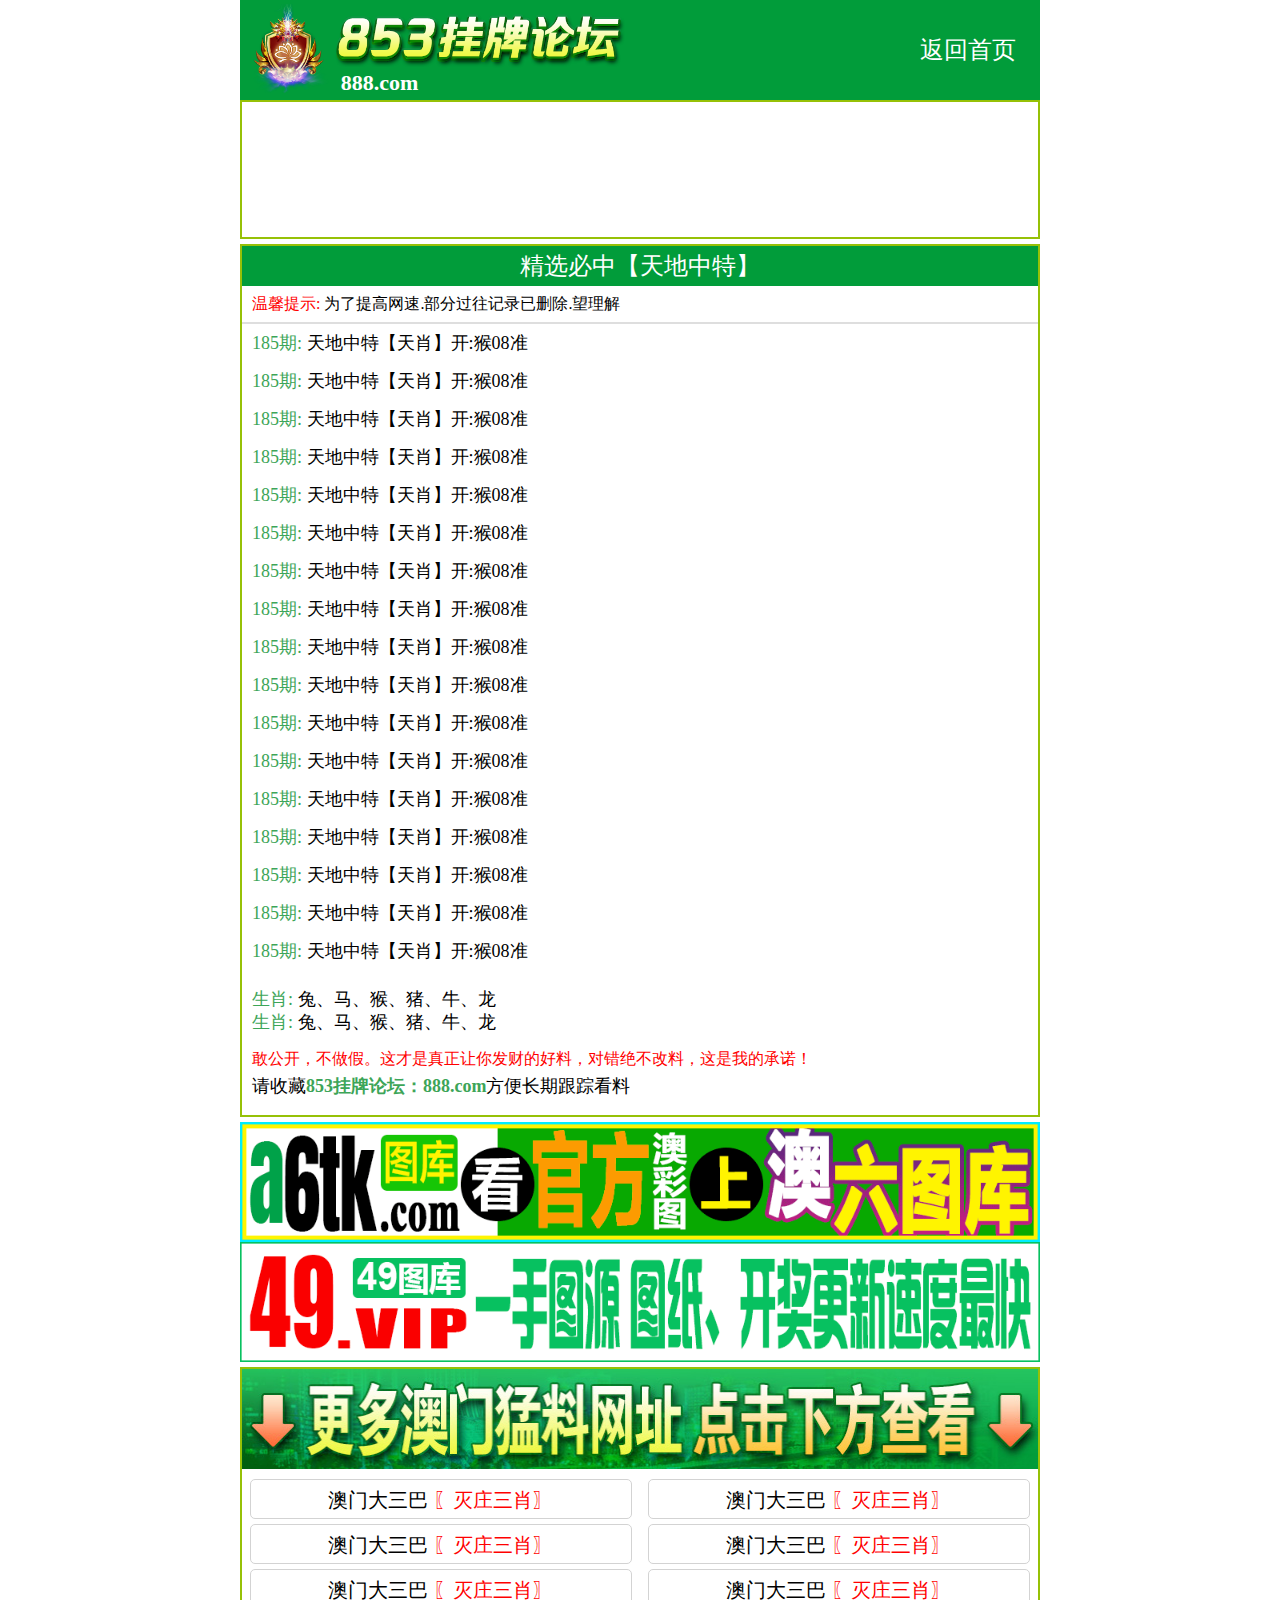
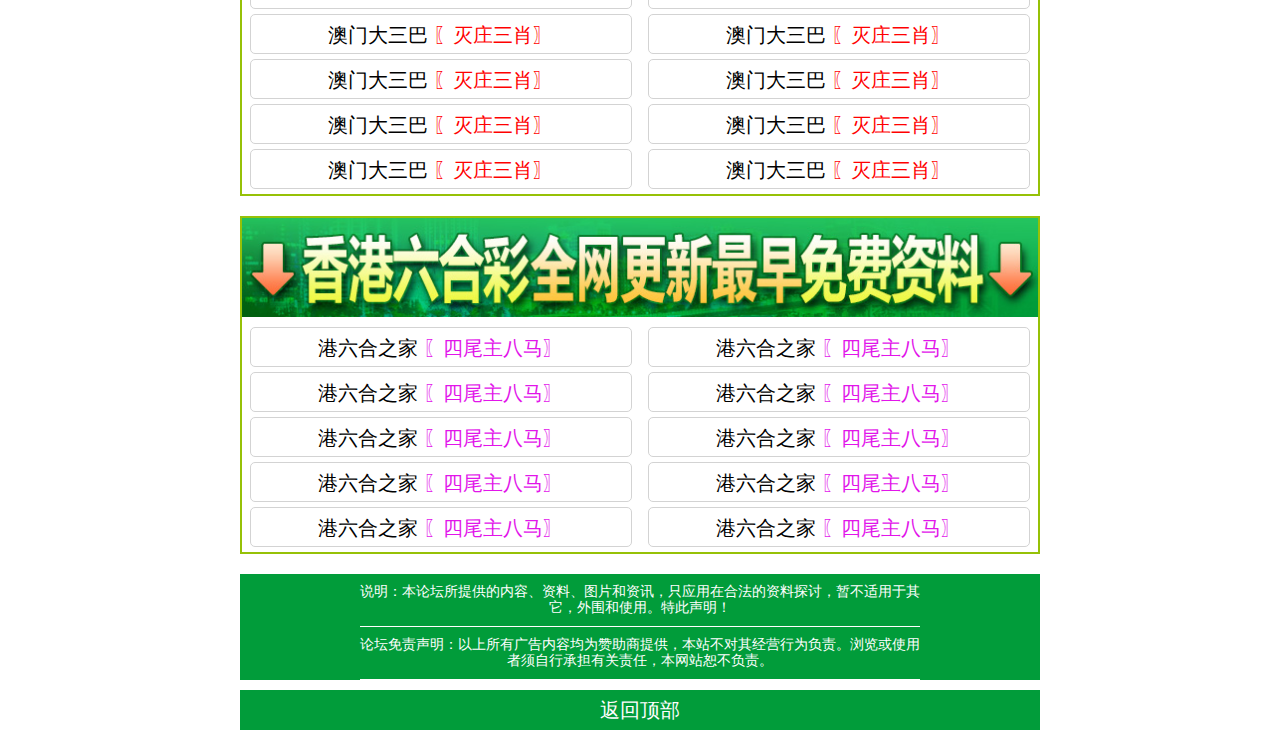
<file: fullYear.html>
<!DOCTYPE html>
<html lang="en">
<head>
  <meta charset="UTF-8">
  <meta http-equiv="X-UA-Compatible" content="IE=edge">
  <meta name="viewport" content="width=device-width, initial-scale=1.0">
  <title>Document</title>
  <link rel="stylesheet" href="./css/style.css">
</head>
<body>
  <div class="main index2">
    <div class="banner d-flex" id="top">
      <img src="./images/logo_1.png" alt="">
      <div>
        <img src="./images/logo_txt.png" alt="">
        <p>888.com</p>
      </div>
      <span class="btn text-white backhome">
        <a class="text-white cursor-pointer" href="./home.html">返回首页</a>
      </span>
    </div>
    <div class="banner-inner text-align-center mb-5">
      <iframe src="https://ackj1888.com/amkj.html" frameborder="0" class="w-100" style="height: 135px;"></iframe>
    </div>

    <!-- 精选必中【天地中特】 -->
    <div class="content-box mb-5" id="area4">
      <div class="content-title">精选必中【天地中特】</div>
      <p class="border-bottom-gray p-10 font-size-16 font-size-sm-14">
        <span class="text-red">温馨提示:</span>
        <span class="text-black">为了提高网速.部分过往记录已删除.望理解</span>
      </p>
      <ul class="content-inner">
        <li>
          <span class="title text-green">185期:</span>
          <span class="text-black">天地中特【天肖】开:猴08准</span>
        </li>
        <li>
          <span class="title text-green">185期:</span>
          <span class="text-black">天地中特【天肖】开:猴08准</span>
        </li>
        <li>
          <span class="title text-green">185期:</span>
          <span class="text-black">天地中特【天肖】开:猴08准</span>
        </li>
        <li>
          <span class="title text-green">185期:</span>
          <span class="text-black">天地中特【天肖】开:猴08准</span>
        </li>
        <li>
          <span class="title text-green">185期:</span>
          <span class="text-black">天地中特【天肖】开:猴08准</span>
        </li>
        <li>
          <span class="title text-green">185期:</span>
          <span class="text-black">天地中特【天肖】开:猴08准</span>
        </li>
        <li>
          <span class="title text-green">185期:</span>
          <span class="text-black">天地中特【天肖】开:猴08准</span>
        </li>
        <li>
          <span class="title text-green">185期:</span>
          <span class="text-black">天地中特【天肖】开:猴08准</span>
        </li>
        <li>
          <span class="title text-green">185期:</span>
          <span class="text-black">天地中特【天肖】开:猴08准</span>
        </li>
        <li>
          <span class="title text-green">185期:</span>
          <span class="text-black">天地中特【天肖】开:猴08准</span>
        </li>
        <li>
          <span class="title text-green">185期:</span>
          <span class="text-black">天地中特【天肖】开:猴08准</span>
        </li>
        <li>
          <span class="title text-green">185期:</span>
          <span class="text-black">天地中特【天肖】开:猴08准</span>
        </li>
        <li>
          <span class="title text-green">185期:</span>
          <span class="text-black">天地中特【天肖】开:猴08准</span>
        </li>
        <li>
          <span class="title text-green">185期:</span>
          <span class="text-black">天地中特【天肖】开:猴08准</span>
        </li>
        <li>
          <span class="title text-green">185期:</span>
          <span class="text-black">天地中特【天肖】开:猴08准</span>
        </li>
        <li>
          <span class="title text-green">185期:</span>
          <span class="text-black">天地中特【天肖】开:猴08准</span>
        </li>
        <li>
          <span class="title text-green">185期:</span>
          <span class="text-black">天地中特【天肖】开:猴08准</span>
        </li>
      </ul>
      <p class="pl-10 font-size-18 mb-5">
        <span class="text-green">生肖:</span>
        <span class="text-black">兔、马、猴、猪、牛、龙</span>
      </p>
      <p class="pl-10 font-size-18 mb-20">
        <span class="text-green">生肖:</span>
        <span class="text-black">兔、马、猴、猪、牛、龙</span>
      </p>
      <p class="text-red font-size-16 mb-10 pl-10">敢公开，不做假。这才是真正让你发财的好料，对错绝不改料，这是我的承诺！</p>
      <p class="font-size-18 pl-10 mb-20 font-size-sm-16">
        请收藏<span class="text-green font-weight-bold">853挂牌论坛：888.com</span>方便长期跟踪看料
      </p>
    </div>

    <!-- img圖片 -->
    <img src="./images/a6_1000x150.gif" alt="" class="w-100">
    <img src="./images/49vip_1000x150.gif" alt="" class="w-100 mb-5">

    <!-- 更多澳門猛料 -->
    <div class="content-box mb-20">
      <img src="./images/banner/aumen.jpg" alt="" class="w-100 mb-10">
      <ul class="content-inner-more-website d-flex flex-wrap text-align-center justify-content-space-around">
        <li>
          <span class="text-black">澳门大三巴</span>
          <span class="text-red">〖灭庄三肖〗</span>
        </li>
        <li>
          <span class="text-black">澳门大三巴</span>
          <span class="text-red">〖灭庄三肖〗</span>
        </li>
        <li>
          <span class="text-black">澳门大三巴</span>
          <span class="text-red">〖灭庄三肖〗</span>
        </li>
        <li>
          <span class="text-black">澳门大三巴</span>
          <span class="text-red">〖灭庄三肖〗</span>
        </li>
        <li>
          <span class="text-black">澳门大三巴</span>
          <span class="text-red">〖灭庄三肖〗</span>
        </li>
        <li>
          <span class="text-black">澳门大三巴</span>
          <span class="text-red">〖灭庄三肖〗</span>
        </li>
        <li>
          <span class="text-black">澳门大三巴</span>
          <span class="text-red">〖灭庄三肖〗</span>
        </li>
        <li>
          <span class="text-black">澳门大三巴</span>
          <span class="text-red">〖灭庄三肖〗</span>
        </li>
        <li>
          <span class="text-black">澳门大三巴</span>
          <span class="text-red">〖灭庄三肖〗</span>
        </li>
        <li>
          <span class="text-black">澳门大三巴</span>
          <span class="text-red">〖灭庄三肖〗</span>
        </li>
        <li>
          <span class="text-black">澳门大三巴</span>
          <span class="text-red">〖灭庄三肖〗</span>
        </li>
        <li>
          <span class="text-black">澳门大三巴</span>
          <span class="text-red">〖灭庄三肖〗</span>
        </li>
        <li>
          <span class="text-black">澳门大三巴</span>
          <span class="text-red">〖灭庄三肖〗</span>
        </li>
        <li>
          <span class="text-black">澳门大三巴</span>
          <span class="text-red">〖灭庄三肖〗</span>
        </li>
      </ul>
    </div>

    <!-- 香港六合彩 -->
    <div class="content-box mb-20">
      <img src="./images/banner/hk.jpg" alt="" class="w-100 mb-10">
      <ul class="content-inner-more-website d-flex flex-wrap text-align-center justify-content-space-around">
        <li>
          <span class="text-black">港六合之家</span>
          <span class="text-pink">〖四尾主八马〗</span>
        </li>
        <li>
          <span class="text-black">港六合之家</span>
          <span class="text-pink">〖四尾主八马〗</span>
        </li>
        <li>
          <span class="text-black">港六合之家</span>
          <span class="text-pink">〖四尾主八马〗</span>
        </li>
        <li>
          <span class="text-black">港六合之家</span>
          <span class="text-pink">〖四尾主八马〗</span>
        </li>
        <li>
          <span class="text-black">港六合之家</span>
          <span class="text-pink">〖四尾主八马〗</span>
        </li>
        <li>
          <span class="text-black">港六合之家</span>
          <span class="text-pink">〖四尾主八马〗</span>
        </li>
        <li>
          <span class="text-black">港六合之家</span>
          <span class="text-pink">〖四尾主八马〗</span>
        </li>
        <li>
          <span class="text-black">港六合之家</span>
          <span class="text-pink">〖四尾主八马〗</span>
        </li>
        <li>
          <span class="text-black">港六合之家</span>
          <span class="text-pink">〖四尾主八马〗</span>
        </li>
        <li>
          <span class="text-black">港六合之家</span>
          <span class="text-pink">〖四尾主八马〗</span>
        </li>
      </ul>
    </div>

    <!-- footer -->
    <div class="footer text-white text-align-center mb-10">
      <p>说明：本论坛所提供的内容、资料、图片和资讯，只应用在合法的资料探讨，暂不适用于其它，外围和使用。特此声明！</p>
      <p>论坛免责声明：以上所有广告内容均为赞助商提供，本站不对其经营行为负责。浏览或使用 者须自行承担有关责任，本网站恕不负责。</p>
    </div>
    <div class="backtop text-align-center text-white">
      <a href="#top">返回顶部</a>
    </div>
  </div>

</body>
</html>
</file>
<file: css/style.css>
/* http://meyerweb.com/eric/tools/css/reset/ 
   v2.0 | 20110126
   License: none (public domain)
*/
html, body, div, span, applet, object, iframe,
h1, h2, h3, h4, h5, h6, p, blockquote, pre,
a, abbr, acronym, address, big, cite, code,
del, dfn, em, img, ins, kbd, q, s, samp,
small, strike, strong, sub, sup, tt, var,
b, u, i, center,
dl, dt, dd, ol, ul, li,
fieldset, form, label, legend,
table, caption, tbody, tfoot, thead, tr, th, td,
article, aside, canvas, details, embed,
figure, figcaption, footer, header, hgroup,
menu, nav, output, ruby, section, summary,
time, mark, audio, video {
  margin: 0;
  padding: 0;
  border: 0;
  font-size: 100%;
  font: inherit;
  vertical-align: baseline;
}

a {
  text-decoration: none;
}

* {
  box-sizing: border-box;
  font-family: "Microsoft YaHei";
  cursor: default;
}

/* HTML5 display-role reset for older browsers */
article, aside, details, figcaption, figure,
footer, header, hgroup, menu, nav, section {
  display: block;
}

body {
  line-height: 1;
}

ol, ul {
  list-style: none;
}

blockquote, q {
  quotes: none;
}

blockquote:before, blockquote:after,
q:before, q:after {
  content: "";
  content: none;
}

table {
  border-collapse: collapse;
  border-spacing: 0;
}

.w-100 {
  width: 100%;
}

.w-20p {
  width: 20%;
}

.w-30p {
  width: 30%;
}

.w-10p {
  width: 10%;
}

@media (max-width: 414px) {
  .w-sm-50p {
    width: 50%;
  }
}

.text-align-center {
  text-align: center;
}

.font-weight-bold {
  font-weight: bold;
}

.text-red {
  color: #FF0000;
}

.text-brown {
  color: #523500;
}

.text-green {
  color: #3DA558;
}

.text-gray {
  color: #9D9D9D;
}

.text-white {
  color: #fff;
}

.text-pink {
  color: #E215EA;
}

.text-blue {
  color: #156FFF;
}

.text-black {
  color: black;
}

.text-deep-blue {
  color: #034F9B;
}

.text-yellow {
  color: #EBA92C;
}

.bg-deep-blue {
  background: #034F9B;
}

.bg-yellow {
  background: #FFF83C;
}

.bg-deep-green {
  background: #00793C;
}

.bg-white {
  background: #fff;
}

.font-size-18 {
  font-size: 18px;
}

.font-size-16 {
  font-size: 16px;
}

.font-size-15 {
  font-size: 15px;
}

.font-size-20 {
  font-size: 20px;
}

.font-size-22 {
  font-size: 22px;
}

.font-size-30 {
  font-size: 30px;
}

.font-size-14 {
  font-size: 14px;
}

.font-size-24 {
  font-size: 24px;
}

.bg-brown {
  background: #DEC07A;
}

.bg-green {
  background: #019C3A;
}

.bg-red {
  background: #FF0000;
}

.bg-blue {
  background: #3366FF;
}

.h-100 {
  height: 100px;
}

.h-25 {
  height: 25px;
}

.h-100p {
  height: 100%;
}

.h-70p {
  height: 70%;
}

.vertical-align-middle {
  vertical-align: middle;
}

.d-flex {
  display: flex;
}

.d-inline {
  display: inline;
}

.flex-wrap {
  flex-wrap: wrap;
}

.align-items-center {
  align-items: center;
}

.justify-content-center {
  justify-content: center;
}

.justify-content-space-around {
  justify-content: space-around;
}

.flex-direction-column {
  flex-direction: column;
}

.my-5 {
  margin-top: 5px;
  margin-bottom: 5px;
}

.mb-5 {
  margin-bottom: 5px;
}

.mr-auto {
  margin-right: auto;
}

.mr-5 {
  margin-right: 5px;
}

.ml-5 {
  margin-left: 5px;
}

.mb-10 {
  margin-bottom: 10px;
}

.mb-20 {
  margin-bottom: 20px;
}

.pt-10 {
  padding-top: 10px;
}

.pl-10 {
  padding-left: 10px;
}

.p-10 {
  padding: 10px;
}

.pb-10 {
  padding-bottom: 10px;
}

.p-5 {
  padding: 5px;
}

.p-10 {
  padding: 10px;
}

.pb-10 {
  padding-bottom: 10px;
}

.lh-25 {
  line-height: 25px;
}

.lh-20 {
  line-height: 20px;
}

.lh-50 {
  line-height: 50px;
}

@media (max-width: 414px) {
  .lh-25-sm {
    line-height: 25px;
  }
}

.position-absolute {
  position: absolute;
}

.position-relative {
  position: relative;
}

.cursor-pointer {
  cursor: pointer;
}
.cursor-pointer:hover {
  cursor: pointer;
}

.d-block {
  display: block;
}

@media (max-width: 414px) {
  .font-size-sm-14 {
    font-size: 14px;
  }
}

@media (max-width: 414px) {
  .font-size-sm-16 {
    font-size: 16px;
  }
}

@media (max-width: 414px) {
  .font-size-sm-18 {
    font-size: 18px !important;
  }
}

.border-radius-20 {
  border-radius: 20px;
}

.border-bottom-gray {
  border-bottom: 2px solid #DEDEDE;
}

.border-bottom-yellow {
  border-bottom: 2px solid #A2C825;
}

.main {
  width: 100%;
  margin: 0 auto;
  max-width: 800px;
}

img {
  display: block;
  height: auto;
}

.banner img {
  width: 100%;
}

.nav {
  position: sticky;
  top: 0;
  left: 0;
  right: 0;
  margin: 0 auto 5px auto;
  z-index: 1;
  box-shadow: 0 5px 10px rgba(0, 0, 0, 0.1);
  max-width: 800px;
  width: 100%;
  background: #fff;
  padding-top: 5px;
  padding-bottom: 5px;
  border: 2px solid #96C107;
  border-top: none;
}
.nav ul {
  display: block;
  width: 100%;
  color: #FFD700;
  font-size: 18px;
  display: flex;
  flex-wrap: wrap;
  justify-content: space-around;
  margin-top: 10px;
  margin-bottom: 10px;
}
@media (max-width: 800px) {
  .nav ul {
    font-size: 12px;
  }
}
.nav li {
  width: 24%;
  height: 32px;
  border-radius: 30px;
  background: #019C3A;
  text-align: center;
  display: flex;
  justify-content: center;
  align-items: center;
  cursor: pointer;
}
@media (max-width: 441px) {
  .nav li {
    height: 30px;
  }
  .nav li a {
    line-height: 30px;
  }
}
.nav a {
  width: 100%;
  height: 100%;
  display: block;
  color: #fff;
  text-decoration: none;
  cursor: pointer;
  border-radius: 30px;
  line-height: 32px;
}
.nav a:hover {
  background: #DA183B;
}

.switch-buttons {
  padding-top: 5px;
  display: flex;
  justify-content: center;
  border-bottom: none;
}
.switch-buttons .switch-button {
  display: flex;
  flex-direction: column;
  justify-content: center;
  height: 50px;
  width: 49%;
  outline: 1px solid #D6DDB8;
}
.switch-buttons .switch-button p {
  font-size: 16px;
}
.switch-buttons .switch-button.btn1 span {
  color: #3DA558;
}
.switch-buttons .switch-button.btn1 p {
  color: #3DA558;
}
.switch-buttons .switch-button.btn1.active {
  background: #145F27;
}
.switch-buttons .switch-button.btn1.active span {
  color: #E0FF00;
}
.switch-buttons .switch-button.btn1.active p {
  color: #69FFFD;
}
.switch-buttons .switch-button.btn2 span {
  color: #C40606;
}
.switch-buttons .switch-button.btn2 p {
  color: #C40606;
}
.switch-buttons .switch-button.btn2.active {
  background: #C40606;
}
.switch-buttons .switch-button.btn2.active span {
  color: #E0FF00;
}
.switch-buttons .switch-button.btn2.active p {
  color: #69FFFD;
}

.KJ-TabBox {
  border: 2px solid #96C107;
}

.backup-links {
  background: #07C160;
}
.backup-links .backup-title {
  color: #FFFFFF;
  text-align: center;
  height: 50px;
  text-align: center;
  line-height: 50px;
  font-size: 24px;
}
@media (max-width: 375px) {
  .backup-links .backup-title {
    font-size: 20px;
  }
}
.backup-links .backup-content {
  border: 2px solid #07C160;
  display: flex;
  flex-wrap: wrap;
  justify-content: space-around;
}
.backup-links .backup-content > div {
  border: 1px solid #CFEDAC;
  padding-top: 7px;
  padding-bottom: 7px;
  width: 50%;
  display: flex;
  align-items: center;
  justify-content: center;
  background: #F3FDE7;
}
.backup-links .backup-link {
  color: #3DA558;
  font-size: 20px;
  font-weight: bold;
}

.hot-wallpaper {
  border: 2px solid #07C160;
}
.hot-wallpaper .hot-title {
  height: 50px;
  color: #ffffff;
  font-size: 24px;
  line-height: 50px;
  text-align: center;
  background: #07C160;
}
.hot-wallpaper .hot-inner ul {
  display: flex;
  flex-wrap: wrap;
}
.hot-wallpaper .hot-inner li {
  cursor: pointer;
  width: 25%;
  text-align: center;
  color: #3DA558;
  border: 1px solid #CFEDAC;
  font-weight: bold;
  font-size: 20px;
  padding-top: 3px;
  padding-bottom: 3px;
}
.hot-wallpaper img {
  padding-bottom: 5px;
  width: 100%;
}

.open-prize {
  background: #DEC07A;
  margin-bottom: 5px;
}

.content-box {
  border: 2px solid #96C107;
}
.content-box .content-title {
  height: 40px;
  color: #ffffff;
  font-size: 24px;
  line-height: 40px;
  text-align: center;
  background: #019C3A;
}
@media (max-width: 414px) {
  .content-box .content-title {
    font-size: 22px;
  }
}
@media (max-width: 375px) {
  .content-box .content-title {
    font-size: 20px;
  }
}
.content-box .content-subtitle {
  height: 40px;
  line-height: 40px;
  font-size: 20px;
  color: #BBFFA5;
  background: #019C3A;
}
.content-box .content-btn {
  padding-top: 10px;
  padding-bottom: 10px;
  display: flex;
  justify-content: center;
}
.content-box .content-btn .btn1, .content-box .content-btn .btn2 {
  cursor: pointer;
  height: 40px;
  width: 48%;
  text-align: center;
  line-height: 40px;
  font-size: 20px;
  background: #fff;
  color: #2AAC57;
  border: 1px solid #DBE1C1;
}
.content-box .content-btn .btn1.active {
  background: #019C3A;
  color: #fff;
}
.content-box .content-btn .btn2.active {
  background: #019C3A;
  color: #fff;
}
.content-box .content-inner > div {
  color: #003BFF;
}
.content-box .content-inner li {
  padding-left: 10px;
  line-height: 38px;
  font-size: 18px;
  border-bottom: 2px solid #DEDEDE;
}
@media (max-width: 414px) {
  .content-box .content-inner li {
    font-size: 16px;
  }
}
.content-box .content-inner li:last-child {
  border-bottom: none;
}
.content-box .content-inner .content {
  font-weight: bold;
}
.content-box .content-inner li.highlight {
  background: #7EE298;
}
@media (max-width: 800px) {
  .content-box .content-inner p {
    font-size: 16px;
  }
}
@media (max-width: 414px) {
  .content-box .content-inner p {
    font-size: 12px;
  }
}
.content-box .content-inner > img {
  width: 100%;
}
.content-box .content-img img {
  width: 100%;
}
.content-box .content-img-board {
  background: url("../images/44.jpg") no-repeat;
  background-size: cover;
  width: 100%;
  max-width: 800px;
  height: 1191px;
  display: flex;
  flex-direction: column;
}
.content-box .content-board-title {
  color: #523500;
  font-size: 40px;
  font-weight: bold;
  padding-top: 55px;
  padding-left: 50px;
  margin-bottom: auto;
}
.content-box .content-board-inner {
  margin-bottom: 50px;
}
.content-box .content-board-inner p {
  line-height: 60px;
  padding-left: 80px;
  font-weight: bold;
  color: #F0D58D;
  font-size: 45px;
}
.content-box .content-board-inner p:last-child {
  font-size: 35px;
}
.content-box .content-board-footer {
  color: #fff;
  font-size: 30px;
  text-align: center;
  padding-bottom: 50px;
}
@media (max-width: 800px) {
  .content-box .content-img-board {
    height: 740px;
  }
  .content-box .content-board-title {
    font-size: 30px;
    padding-top: 35px;
    padding-left: 30px;
    margin-bottom: auto;
  }
  .content-box .content-board-inner {
    margin-bottom: 30px;
  }
  .content-box .content-board-inner p {
    line-height: 40px;
    padding-left: 50px;
    font-size: 25px;
  }
  .content-box .content-board-inner p:last-child {
    font-size: 20px;
  }
  .content-box .content-board-footer {
    font-size: 18px;
    text-align: center;
    padding-bottom: 25px;
  }
}
@media (max-width: 414px) {
  .content-box .content-img-board {
    height: 600px;
  }
  .content-box .content-board-title {
    font-size: 25px;
    padding-top: 30px;
    padding-left: 25px;
  }
  .content-box .content-board-inner {
    margin-bottom: 25px;
  }
  .content-box .content-board-inner p {
    line-height: 35px;
    padding-left: 40px;
    font-size: 22px;
  }
  .content-box .content-board-inner p:last-child {
    font-size: 18px;
  }
  .content-box .content-board-footer {
    font-size: 15px;
    padding-bottom: 20px;
  }
}
@media (max-width: 375px) {
  .content-box .content-img-board {
    height: 550px;
  }
  .content-box .content-board-title {
    font-size: 22px;
    padding-top: 25px;
    padding-left: 25px;
  }
  .content-box .content-board-inner {
    margin-bottom: 25px;
  }
  .content-box .content-board-inner p {
    line-height: 30px;
    padding-left: 40px;
    font-size: 20px;
  }
  .content-box .content-board-inner p:last-child {
    font-size: 16px;
  }
  .content-box .content-board-footer {
    font-size: 15px;
    padding-bottom: 20px;
  }
}
.content-box .content-inner-left {
  width: 66%;
  padding-left: 5px;
  padding-right: 10px;
  padding-top: 5px;
  height: 140px;
  line-height: 24px;
}
@media (max-width: 800px) {
  .content-box .content-inner-left {
    font-size: 14px;
  }
}
@media (max-width: 414px) {
  .content-box .content-inner-left {
    line-height: 20px;
  }
}
.content-box .content-inner-right {
  width: 33%;
  height: 140px;
  padding-left: 5px;
  padding-top: 5px;
}
.content-box .content-inner-more-website li {
  line-height: 40px;
  height: 40px;
  width: 48%;
  border-radius: 5px;
  margin-bottom: 5px;
  font-size: 20px;
  border: 1px solid #D3D3D3;
}
@media (max-width: 800px) {
  .content-box .content-inner-more-website li {
    font-size: 16px;
  }
}
@media (max-width: 414px) {
  .content-box .content-inner-more-website li {
    font-size: 12px;
  }
}
.content-box .content-inner-fullyear-data li {
  width: 25%;
  height: 40px;
  line-height: 40px;
  font-size: 20px;
  border: 1px solid #CFEDAC;
}
@media (max-width: 800px) {
  .content-box .content-inner-fullyear-data li {
    font-size: 14px;
  }
}
@media (max-width: 414px) {
  .content-box .content-inner-fullyear-data li {
    width: 48%;
  }
}
.content-box .content-inner-zodiac {
  display: flex;
  flex-wrap: wrap;
  justify-content: space-around;
}
.content-box .content-inner-zodiac .zodiac-box {
  margin-bottom: 20px;
  width: 33%;
  display: flex;
  flex-direction: column;
  align-items: center;
  font-size: 18px;
}
.content-box .content-inner-zodiac .zodiac-footer {
  gap: 5px;
}
.content-box .content-inner-zodiac .zodiac-footer span {
  display: flex;
  width: 22px;
  height: 24px;
  align-items: center;
  justify-content: center;
}
@media (max-width: 414px) {
  .content-box .content-inner-zodiac .zodiac-box {
    width: 48%;
  }
}
.content-box .content-inner-five-element li {
  padding-left: 5%;
  height: 40px;
  line-height: 40px;
  font-size: 18px;
  border-bottom: 2px solid #07C160;
}
.content-box .content-inner-five-element li span:first-child {
  margin-right: 20px;
}
.content-box .content-inner-five-element li:last-child {
  border-bottom: none;
}
.content-box .content-inner-wave-color li {
  padding-left: 5%;
  height: auto;
  line-height: 40px;
  font-size: 14px;
  border-bottom: 2px solid #07C160;
}
.content-box .content-inner-wave-color li span:first-child {
  margin-right: 20px;
}
.content-box .content-inner-wave-color li:last-child {
  border-bottom: none;
}

#area1::before {
  content: "";
  display: block;
  height: 120px; /* height of the nav bar */
  margin-top: -120px; /* negative value of nav bar height */
  visibility: hidden;
}

.footer {
  background: #019C3A;
  font-size: 14px;
}
.footer p {
  padding-top: 10px;
  padding-bottom: 10px;
  width: 70%;
  margin: 0 auto;
  border-bottom: 1px solid #fff;
  line-height: 16px;
}

.backtop {
  height: 40px;
  font-size: 20px;
  line-height: 40px;
  background: #019C3A;
}
.backtop a {
  display: block;
  text-decoration: none;
  color: #fff;
  cursor: pointer;
}

.ad-text {
  height: 25px;
}

.ad-download > div {
  height: 40px;
  width: 28%;
  border-radius: 5px;
}

.index2 .banner {
  border: 4px solid #019C3A;
  background: #019C3A;
  height: 100px;
  align-items: center;
}
.index2 .banner > div {
  align-self: flex-start;
}
@media (max-width: 414px) {
  .index2 .banner > div {
    position: relative;
    top: -10px;
    align-self: center;
  }
}
.index2 .banner > img {
  height: 100%;
  width: auto;
}
.index2 .banner > div > img {
  width: 55%;
}
@media (max-width: 414px) {
  .index2 .banner > div > img {
    width: 90%;
    height: 100%;
  }
}
.index2 .banner > div p {
  position: absolute;
  transform: translate(10px, 0px);
}
@media (max-width: 414px) {
  .index2 .banner > div p {
    transform: translate(10px, 0px);
  }
}
.index2 .banner p {
  color: #fff;
  font-size: 22px;
  font-weight: bold;
}
@media (max-width: 414px) {
  .index2 .banner p {
    font-size: 22px;
  }
}
.index2 .banner .backhome {
  font-size: 24px;
}
@media (max-width: 414px) {
  .index2 .banner .backhome {
    font-size: 16px;
  }
}
.index2 .banner span {
  margin-left: auto;
  padding-right: 20px;
}
@media (max-width: 414px) {
  .index2 .banner span {
    padding-right: 0px;
    width: 45%;
  }
}
.index2 .banner-inner {
  display: flex;
  align-items: center;
  border: 2px solid #96C107;
}
.index2 .banner-inner ul {
  width: 100%;
  justify-content: space-around;
}
.index2 .banner-inner li {
  border: 2px solid #523500;
  border-radius: 10px;
  width: 12%;
  height: 68px;
}
.index2 .banner-inner li p {
  height: 50%;
  display: flex;
  justify-content: center;
  align-items: center;
}
.index2 .banner-inner li p:first-child {
  border-top-left-radius: 10px;
  border-top-right-radius: 10px;
}
.index2 .banner-inner li p:last-child {
  border-bottom-left-radius: 10px;
  border-bottom-right-radius: 10px;
}
.index2 .banner-inner li.refresh {
  width: 28px;
  border-radius: 7px;
  background: #C5543F;
  font-size: 20px;
  line-height: 30px;
}
.index2 .banner-inner-title {
  margin-right: auto;
  font-size: 18px;
  width: 20%;
  line-height: 22px;
}
@media (max-width: 800px) {
  .index2 .banner-inner-title {
    width: 22%;
    font-size: 16px;
  }
}
@media (max-width: 414px) {
  .index2 .banner-inner-title {
    font-size: 13px;
  }
}
.index2 .content-box .content-inner li {
  border: none;
}
.index2 .content-box .content-inner li:last-child {
  margin-bottom: 20px;
}
.index2 #area4 img {
  width: 97%;
  margin: 0 auto 20px auto;
}/*# sourceMappingURL=style.css.map */
</file>
